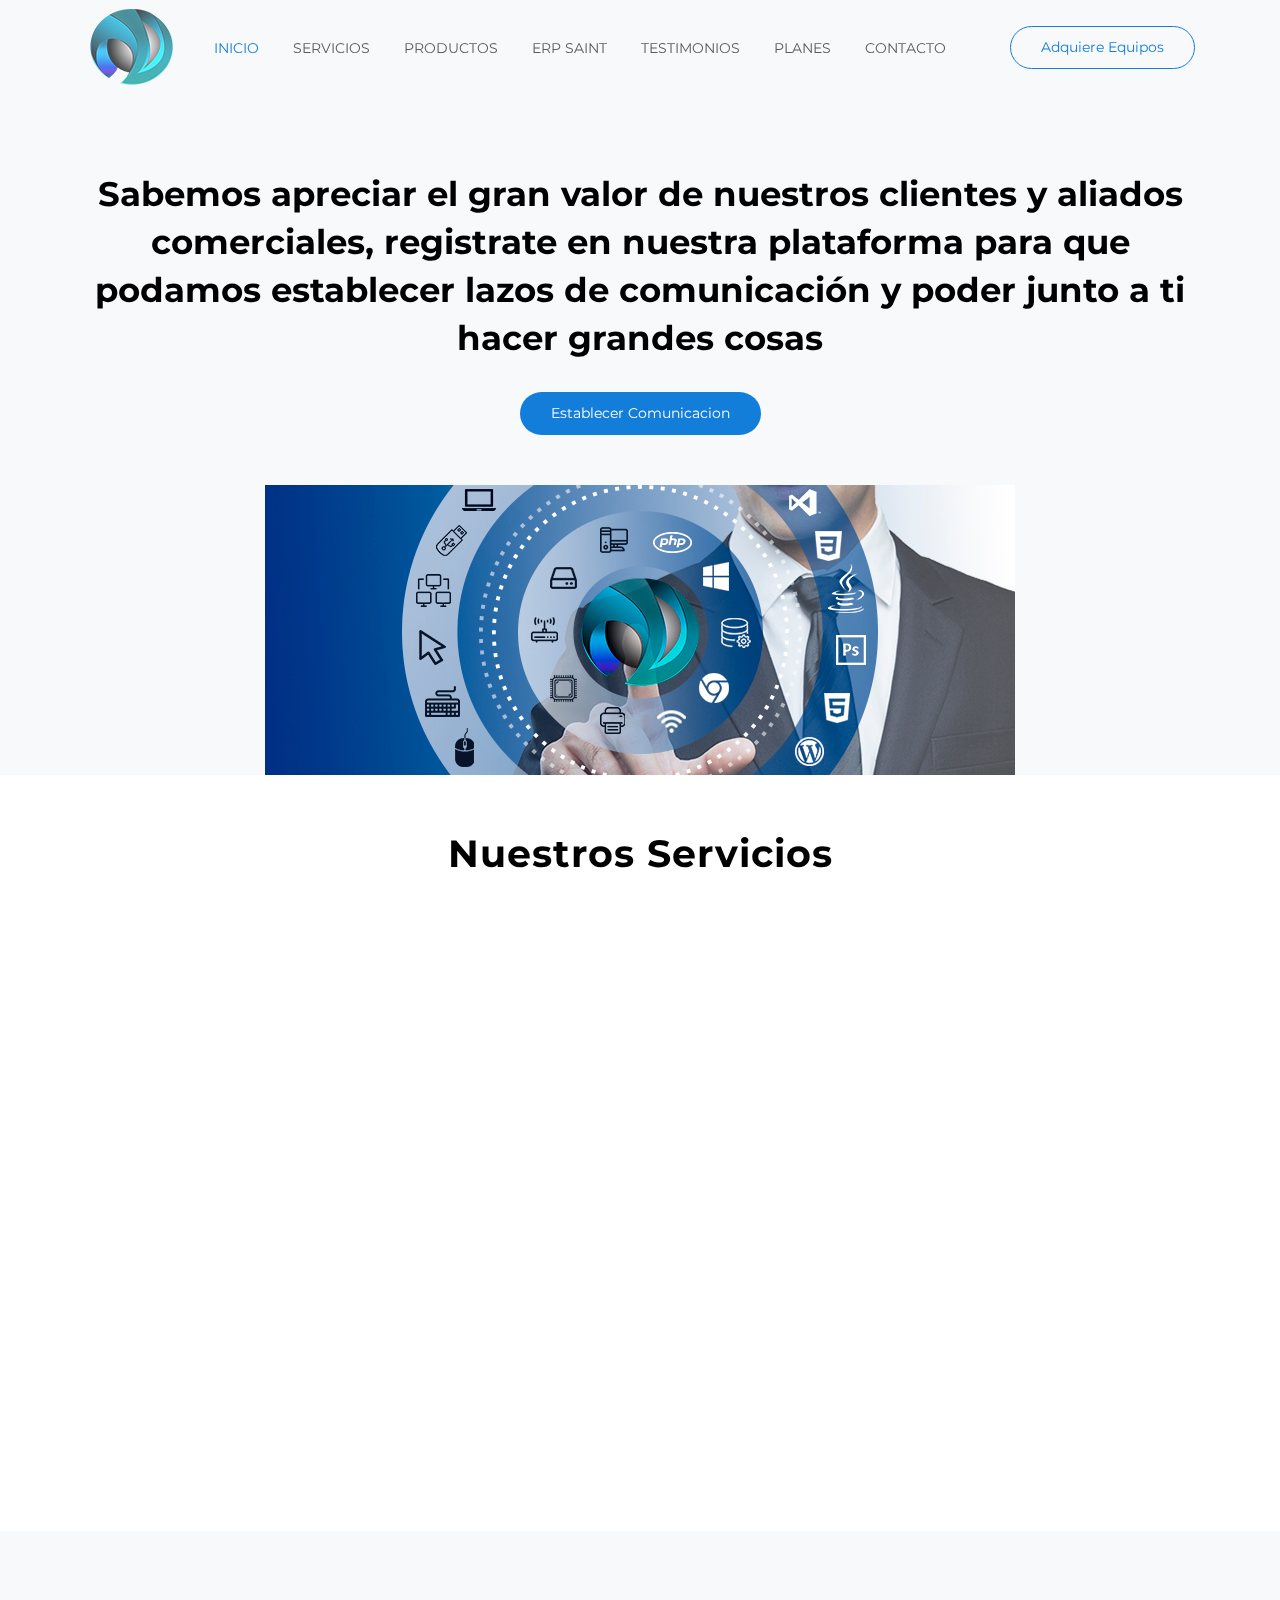
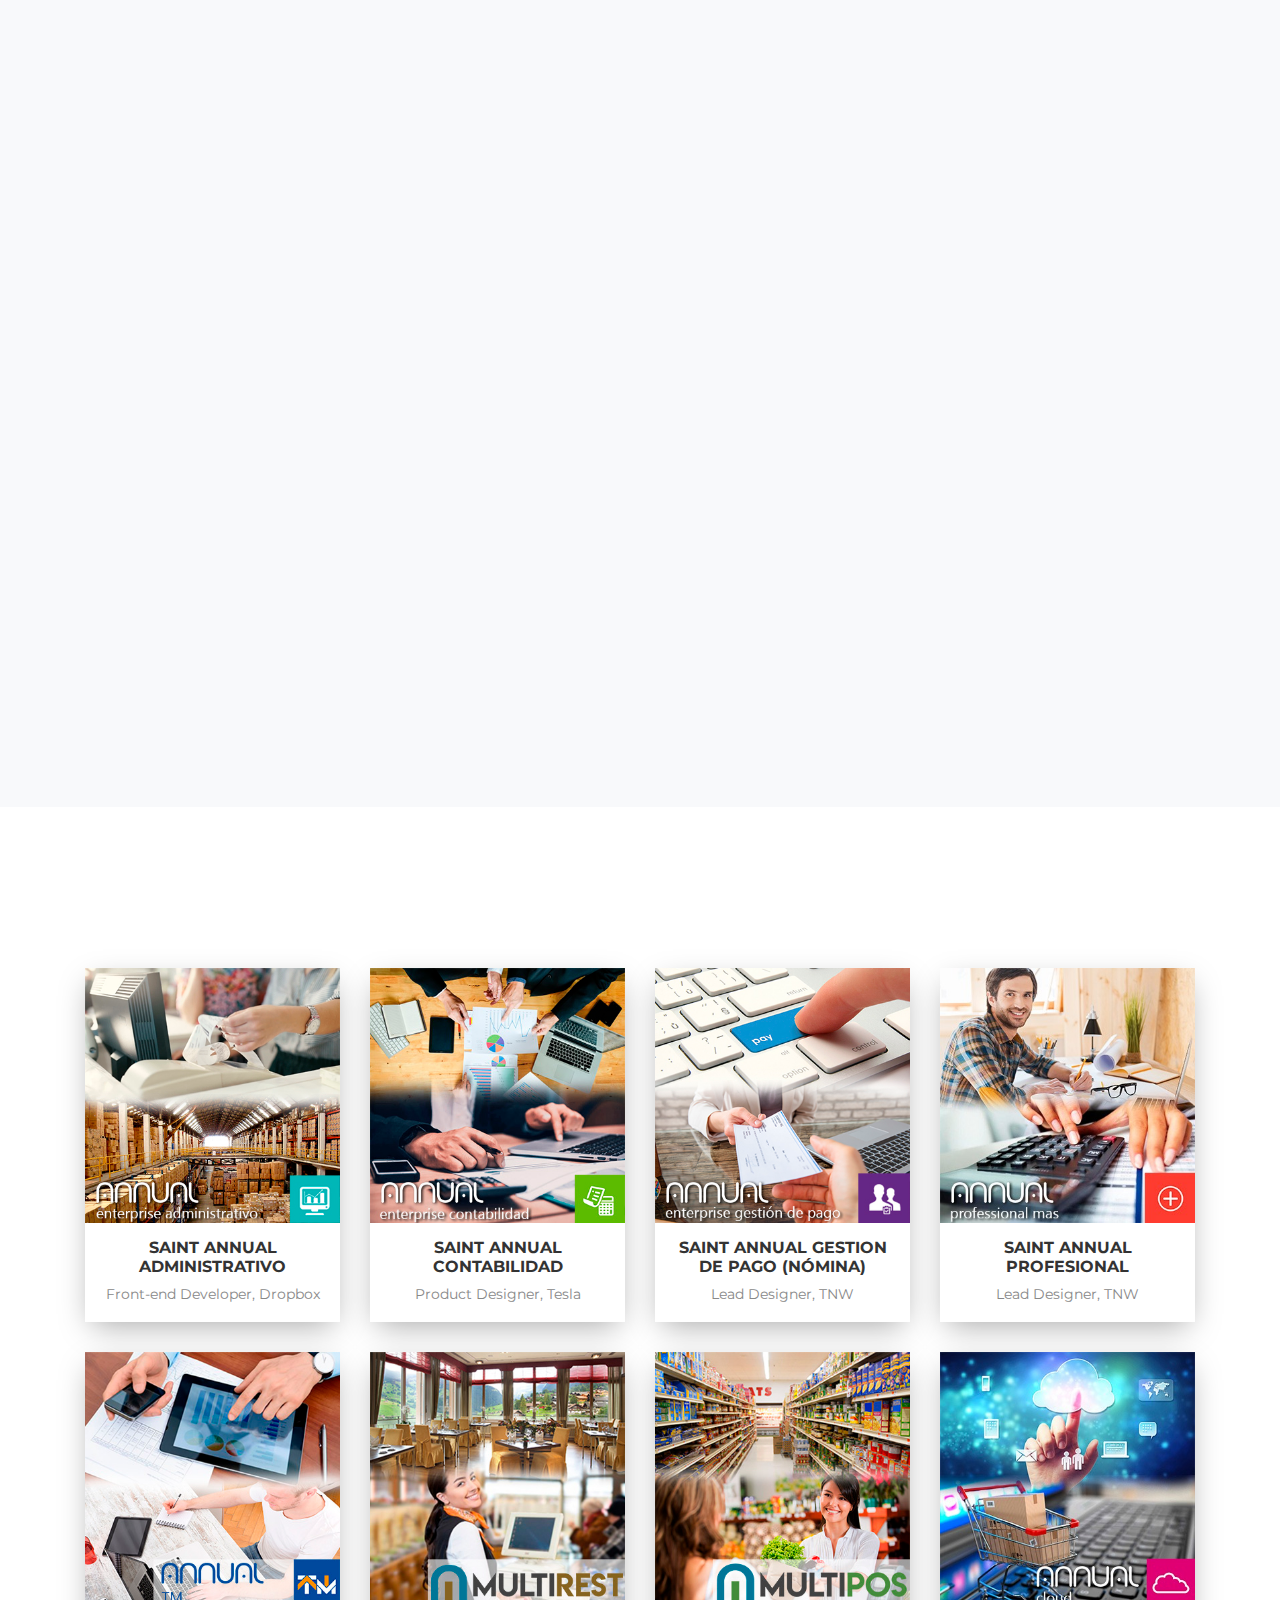
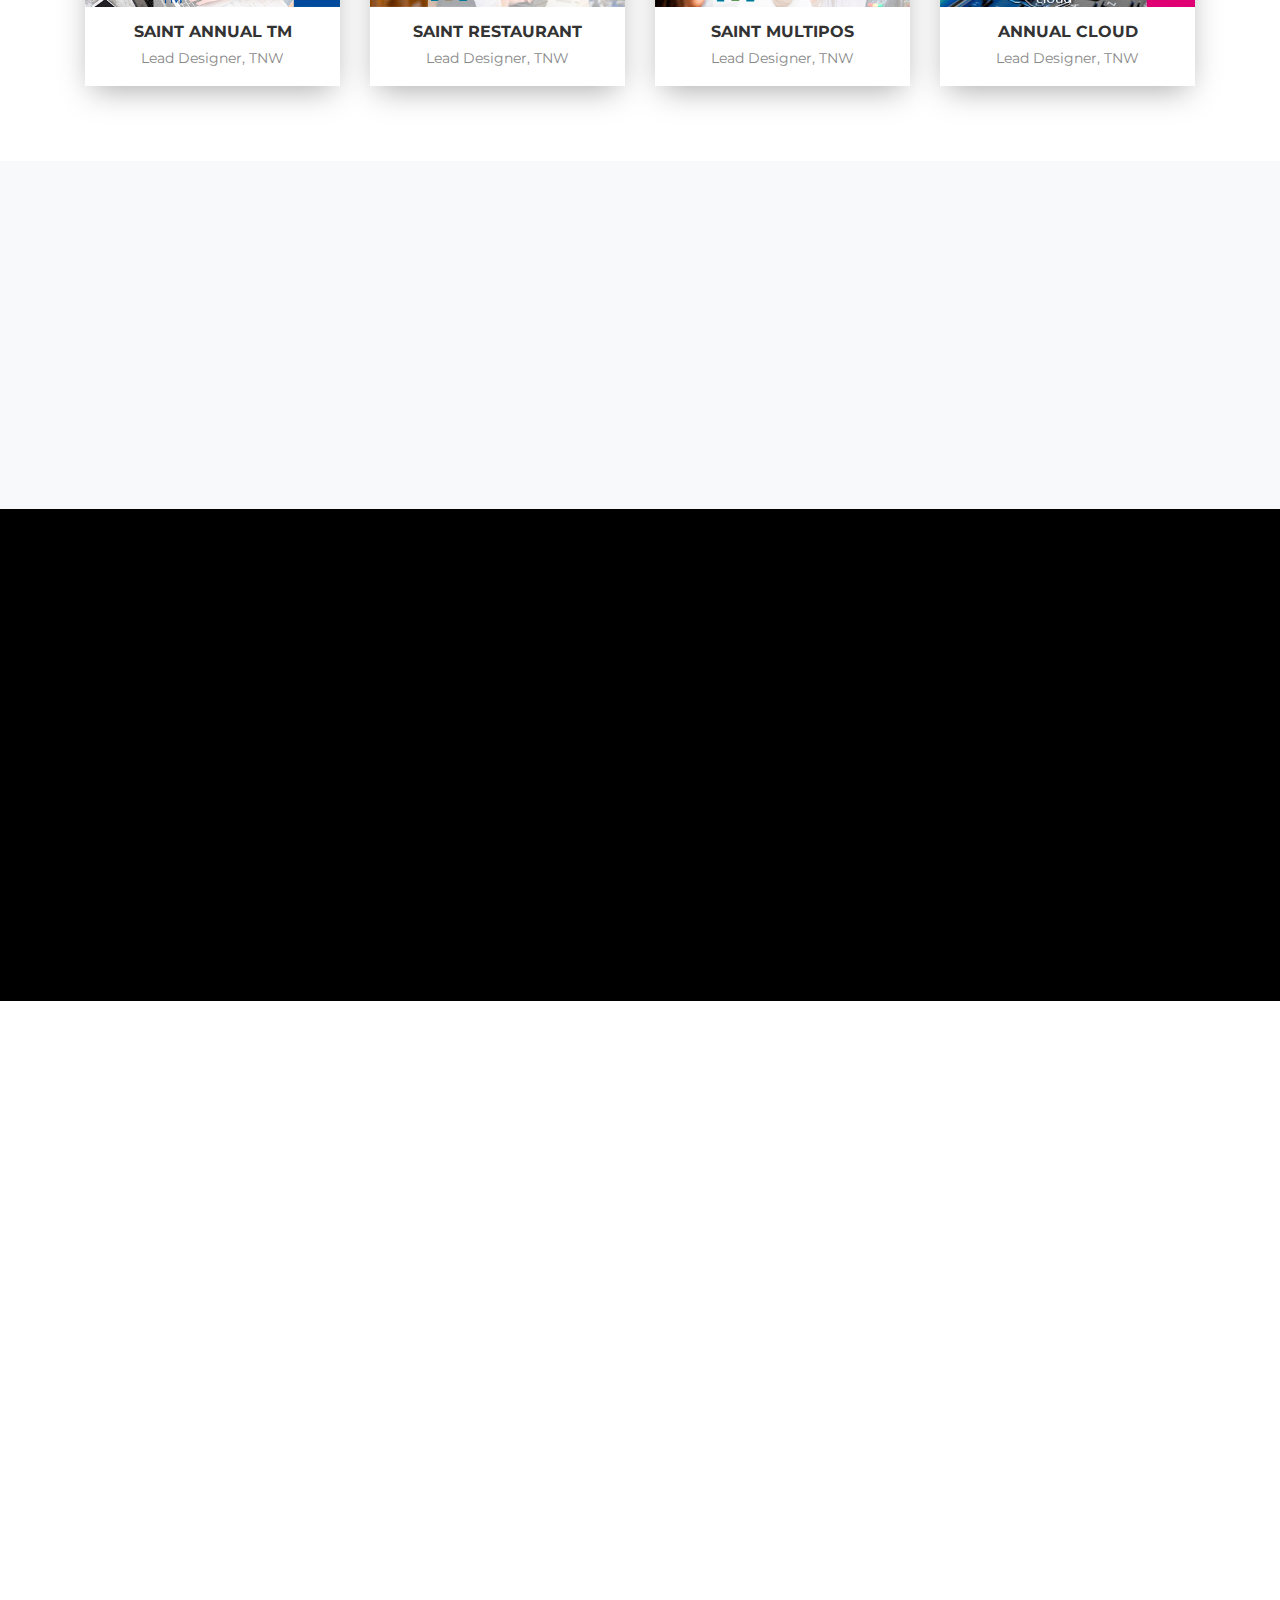
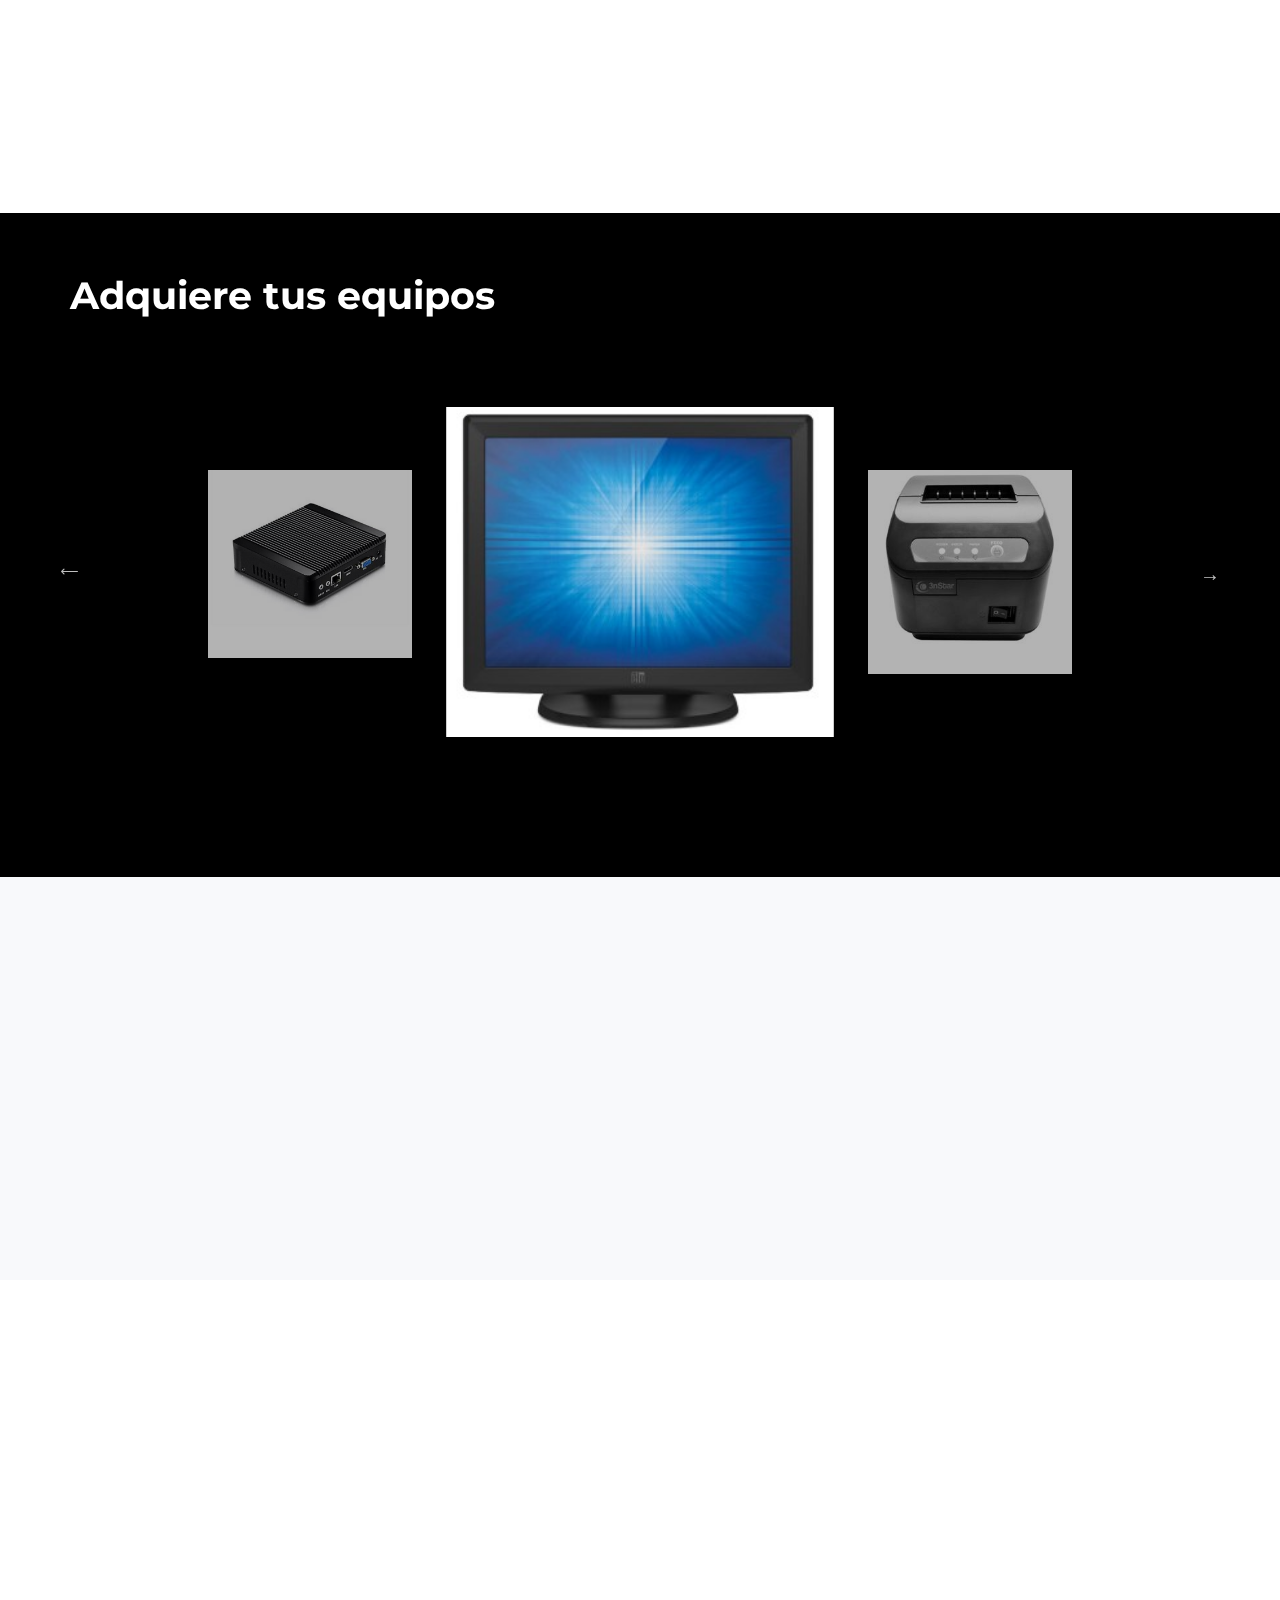
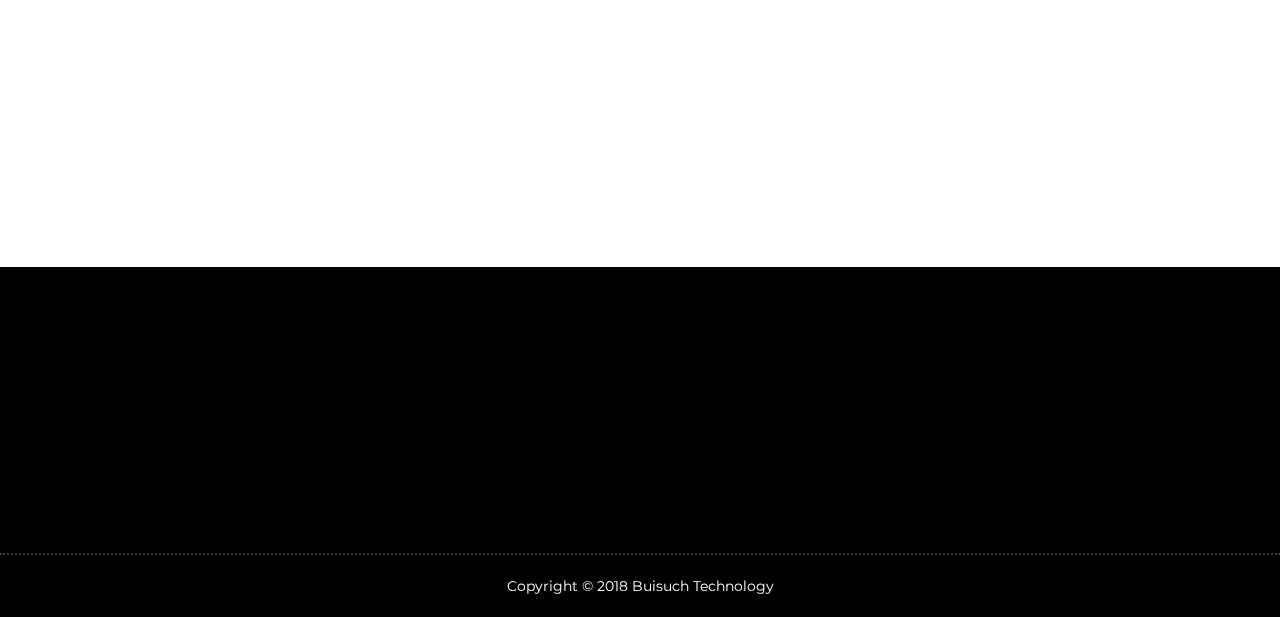
<file: index.html>
<!DOCTYPE html>
<html lang="es">
  <head>
    <!-- Required meta tags -->
    <meta charset="utf-8">
    <meta name="viewport" content="width=device-width, initial-scale=1, shrink-to-fit=no">

    <title>Buisuch Technology</title>

    <!-- Bootstrap CSS -->
    <link rel="icon" type="image/png" sizes="16x16" href="assets/img/favicon.png">
    <link rel="stylesheet" type="text/css" href="assets/css/bootstrap.min.css" >
    <!-- Icon -->
    <link rel="stylesheet" type="text/css" href="assets/fonts/line-icons.css">
    <!-- Slicknav -->
    <link rel="stylesheet" type="text/css" href="assets/css/slicknav.css">
    <!-- Owl carousel -->
    <link rel="stylesheet" type="text/css" href="assets/css/owl.carousel.min.css">
    <link rel="stylesheet" type="text/css" href="assets/css/owl.theme.css">
    <!-- Slick Slider -->
    <link rel="stylesheet" type="text/css" href="assets/css/slick.css" >
    <link rel="stylesheet" type="text/css" href="assets/css/slick-theme.css" >
    <!-- Animate -->
    <link rel="stylesheet" type="text/css" href="assets/css/animate.css">
    <!-- Main Style -->
    <link rel="stylesheet" type="text/css" href="assets/css/main.css">
    <!-- Responsive Style -->
    <link rel="stylesheet" type="text/css" href="assets/css/responsive.css">

  <!-- Weglot Traduction script -->
 <script type="text/javascript" src="https://cdn.weglot.com/weglot.min.js"></script>
<script>
	Weglot.setup({
	  api_key: 'wg_f9929610dac95f2145951556be9a90203',
	  originalLanguage: 'es',
	  destinationLanguages : 'en',
    styleOpt:{
        fullname: false,
        withname: false,
        is_dropdown: false,
        classF: "wg-flags flag-3"},
        containerCss: "",
     target: ".site-header__section--title",
     sibling: null
  });
</script>
<!-- Weglot Traduction script end -->

<!--
  ##Device = Desktops
  ##Screen = 1281px to higher resolution desktops
-->
<style type="text/css" media="screen">
@media only screen and (min-width: 1281px)
{
  .wg-default .wg-list
  {
    margin-bottom: 726px;
    margin-right: 100px;
  }
}
</style>

<!--
##Device = Laptops, Desktops
##Screen = B/w 1025px to 1280px
-->
<style type="text/css" media="screen">
@media (min-width: 1025px) and (max-width: 1280px)
{
  .wg-default .wg-list
  {
    margin-bottom: 627px;
    margin-right: -26px;
  }
  .country-selector ul
  {
    margin: 0 0 0 -24px;
  }


}
</style>
<!-- Weglot Traduction style end -->
  </head>


  <body>

    <!-- Header Area wrapper Starts -->
    <header id="header-wrap">
      <!-- Navbar Start -->
      <nav class="navbar navbar-expand-lg fixed-top scrolling-navbar indigo">
        <div class="container">
          <!-- Brand and toggle get grouped for better mobile display -->
          <div class="navbar-header">
            <button class="navbar-toggler" type="button" data-toggle="collapse" data-target="#main-navbar" aria-controls="main-navbar" aria-expanded="false" aria-label="Toggle navigation">
              <span class="navbar-toggler-icon"></span>
              <span class="icon-menu"></span>
              <span class="icon-menu"></span>
              <span class="icon-menu"></span>
            </button>
            <a href="index.html" class="navbar-brand"><img src="assets/img/logob.png" alt=""></a>
          </div>
          <div class="collapse navbar-collapse" id="main-navbar">
            <ul class="navbar-nav mr-auto w-100 justify-content-left clearfix">
              <li class="nav-item active">
                <a class="nav-link" href="#hero-area">
                  Inicio
                </a>
              </li>
              <li class="nav-item">
                <a class="nav-link" href="#services">
                  Servicios
                </a>
              </li>
              <li class="nav-item">
                <a class="nav-link" href="#feature">
                  Productos
                </a>
              </li>
              <li class="nav-item">
                <a class="nav-link" href="#team">
                  ERP Saint
                </a>
              </li>
              <li class="nav-item">
                <a class="nav-link" href="#testimonial">
                  Testimonios
                </a>
              </li>
              <li class="nav-item">
                <a class="nav-link" href="#pricing">
                  Planes
                </a>
              </li>
              <li class="nav-item">
                <a class="nav-link" href="#contact">
                  Contacto
                </a>
              </li>
            </ul>
            <div class="btn-sing float-right">
              <a class="btn btn-border" href="#equipos">Adquiere Equipos</a>
            </div>
          </div>
        </div>

        <!-- Mobile Menu Start -->
        <ul class="mobile-menu navbar-nav">
          <li>
            <a class="page-scroll" href="#hero-area">
              Inicio
            </a>
          </li>
          <li>
            <a class="page-scroll" href="#services">
              Servicios
            </a>
          </li>
          <li>
            <a class="page-scroll" href="#feature">
              Productos
            </a>
          </li>
          <li>
            <a class="page-scroll" href="#team">
              ERP Saint
            </a>
          </li>
          <li>
            <a class="page-scroll" href="#testimonial">
              Testimonios
            </a>
          </li>
          <li>
            <a class="page-scroll" href="#pricing">
              Planes
            </a>
          </li>
          <li>
            <a class="page-scroll" href="#contact">
              Contacto
            </a>
          </li>
        </ul>
        <!-- Mobile Menu End -->

      </nav>
      <!-- Navbar End -->

      <!-- Hero Area Start -->
      <div id="hero-area" class="hero-area-bg">
        <div class="overlay"></div>
        <div class="container">
          <div class="row">
            <div class="col-md-12 col-sm-12">
              <div class="contents text-center">
                <h4 class="head-title wow fadeInUp">Sabemos apreciar el gran valor de nuestros clientes y aliados comerciales, registrate en nuestra plataforma para que podamos establecer lazos de comunicación y poder junto a ti hacer grandes cosas</h4>
                <div class="header-button wow fadeInUp" data-wow-delay="0.3s">
                  <a href="#" class="btn btn-common">Establecer Comunicacion</a>
                </div>
              </div>
              <div class="img-thumb text-center wow fadeInUp" data-wow-delay="0.6s">
                <img class="img-fluid" src="assets/img/feature/banner.jpg" alt="">
              </div>
            </div>
          </div>
        </div>
      </div>
      <!-- Hero Area End -->

    </header>
    <!-- Header Area wrapper End -->

    <!-- Services Section Start -->
    <section id="services" class="section-padding">
      <div class="container">
        <div class="section-header text-center">
          <h2 class="section-title wow fadeInDown" data-wow-delay="0.3s">Nuestros Servicios</h2>
        </div>
        <div class="row">
          <!-- Services item -->
          <div class="col-md-6 col-lg-4 col-xs-12">
            <div class="services-item wow fadeInRight" data-wow-delay="0.3s">
              <div class="icon">
                <i class="lni-briefcase"></i>
              </div>
              <div class="services-content">
                <h3><a href="#">Asesoria IT</a></h3>
                <p>Te ayudamos a tomar decisiones, tanto de compra de nuevos equipos como de linea tecnológica de negocio. Por eso, si tienes alguna duda o quieries iniciar un nuevo camino, puedes contactarnos para elegir la opción correcta.</p>
              </div>
            </div>
          </div>
          <!-- Services item -->
          <div class="col-md-6 col-lg-4 col-xs-12">
            <div class="services-item wow fadeInRight" data-wow-delay="0.6s">
              <div class="icon">
                <i class="lni-world"></i>
              </div>
              <div class="services-content">
                <h3><a href="#">Diseño de Páginas Web</a></h3>
                <p>Creamos tu sitio Web Profesional para que tu empresa se encuentre en Internet y asi logres captar mas clientes por lo tanto mas ventas.</p>
              </div>
            </div>
          </div>
          <!-- Services item -->
          <div class="col-md-6 col-lg-4 col-xs-12">
            <div class="services-item wow fadeInRight" data-wow-delay="0.9s">
              <div class="icon">
                <i class="lni-pencil-alt"></i>
              </div>
              <div class="services-content">
                <h3><a href="#">Desarrollos a la medida</a></h3>
                <p>Te ofrecemos el dessarrollo de aplicaciones para satisfacer tus necesidades de información y/o procesamiento, todo esto adecuado 100% a lo que se requiera</p>
              </div>
            </div>
          </div>
          <!-- Services item -->
          <div class="col-md-6 col-lg-4 col-xs-12">
            <div class="services-item wow fadeInRight" data-wow-delay="1.2s">
              <div class="icon">
                <i class="lni-cloud-check"></i>
              </div>
              <div class="services-content">
                <h3><a href="#">Respaldos en la nube</a></h3>
                <p>No pongas en riesgo tu información te ofrecemos respaldos de tus datos en servidores en la nube</p>
              </div>
            </div>
          </div>
          <!-- Services item -->
          <div class="col-md-6 col-lg-4 col-xs-12">
            <div class="services-item wow fadeInRight" data-wow-delay="1.5s">
              <div class="icon">
                <i class="lni-laptop-phone"></i>
              </div>
              <div class="services-content">
                <h3><a href="#">Mantenimiento de Equipos</a></h3>
                <p>Ofrecemos mantenimiento a tus equipos de computo, recuerda que de esto depende la vida util de tu dispositivo, por lo tanto debes colocarlos en buenas manos para el mantenimiento</p>
              </div>
            </div>
          </div>
          <!-- Services item -->
          <div class="col-md-6 col-lg-4 col-xs-12">
            <div class="services-item wow fadeInRight" data-wow-delay="1.8s">
              <div class="icon">
                <i class="lni-instagram"></i>
              </div>
              <div class="services-content">
                <h3><a href="#">Manejo de Redes Sociales</a></h3>
                <p>Administramos tu presencia en las redes sociales para fortalecer la influencia de tu marca y tus productos</p>
              </div>
            </div>
          </div>
        </div>
      </div>
    </section>
    <!-- Services Section End -->


    <!-- Feature Section Start -->
    <div id="feature">
      <div class="container-fluid">
        <div class="row">
          <div class="col-lg-6 col-md-12 col-sm-12">
            <div class="text-wrapper">
              <div>
                <h2 class="title-hl wow fadeInLeft" data-wow-delay="0.3s">Nuestros Productos</h2>
                <div class="row">
                  <div class="col-md-6 col-sm-6">
                    <div class="features-box wow fadeInLeft" data-wow-delay="0.3s">
                      <div class="features-icon">
                        <img src="assets/img/logos/fulle.png" alt="" width="48px">
                      </div>
                      <div class="features-content">
                        <h4>
                          Full Edition
                        </h4>
                        <p>
                          Permite modificar documentos de Saint Enterprise Administrativo.
                          En los modulos, ventas, compras, bancos. <a href="#">Ver mas</a>
                        </p>
                      </div>
                    </div>
                  </div>
                  <div class="col-md-6 col-sm-6">
                    <div class="features-box wow fadeInLeft" data-wow-delay="0.6s">
                      <div class="features-icon">
                        <img src="assets/img/logos/AMPS.png" alt="" width="48px">
                      </div>
                      <div class="features-content">
                        <h4>
                          AMPS
                        </h4>
                        <p>
                          Modifica Precios de Manera masiva, realiza operaciones de inventario de manera mas sencilla. Entre otras funciones relacionadas con productos. <a href="#">Ver mas</a>
                        </p>
                      </div>
                    </div>
                  </div>
                  <div class="col-md-6 col-sm-6">
                    <div class="features-box wow fadeInLeft" data-wow-delay="0.9s">
                      <div class="features-icon">
                       <img src="assets/img/logos/FTP.png" alt="" width="48px">
                      </div>
                      <div class="features-content">
                        <h4>
                          FTPMall
                        </h4>
                        <p>
                          Envia información de tus ventas a la administración de tu plaza o centro comercial de manera fácil y rapida. <a href="#">Ver mas</a>
                        </p>
                      </div>
                    </div>
                  </div>
                  <div class="col-md-6 col-sm-6">
                    <div class="features-box wow fadeInLeft" data-wow-delay="1.2s">
                      <div class="features-icon">
                        <img src="assets/img/logos/mrp.png" alt="" width="48px">
                      </div>
                      <div class="features-content">
                        <h4>
                          Total MRP
                        </h4>
                        <p>
                          El módulo de producción le ayuda a administrar los recursos para lograr mayor eficiencia en sus operaciones de fabricación partiendo de una materia prima y generando un producto terminado. <a href="#">Ver mas</a>
                        </p>
                      </div>
                    </div>
                  </div>
                  <div class="col-md-6 col-sm-6">
                    <div class="features-box wow fadeInLeft" data-wow-delay="1.5s">
                      <div class="features-icon">
                        <img src="assets/img/logos/fullv.png" alt="" width="48px">
                      </div>
                      <div class="features-content">
                        <h4>
                          Full Visor
                        </h4>
                        <p>
                          Realiza seguimiento de las operaciones de tu empresa cuando y donde estes desde tu dispositivo movil. <a href="#">Ver mas</a>
                        </p>
                      </div>
                    </div>
                  </div>
                  <div class="col-md-6 col-sm-6">
                    <div class="features-box wow fadeInLeft" data-wow-delay="1.8s">
                      <div class="features-icon">
                        <img src="assets/img/logos/simplit.png" alt="" width="48px">
                      </div>
                      <div class="features-content">
                        <h4>
                          SimplitPOS
                        </h4>
                        <p>
                          Maneja tu sistema y punto de venta desde cualquier lugar y/o cualquier dispositivo a través de la web. <a href="#">Ver mas</a>
                        </p>
                      </div>
                    </div>
                  </div>
                </div>
              </div>
            </div>
          </div>
          <div class="col-lg-6 col-md-12 col-sm-12 padding-none">
            <div class="wow fadeInRight" data-wow-delay="0.3s">
              <img src="assets/img/feature/collage.png" alt="" class="img-fluid" style="margin-top:50px;">
            </div>
          </div>
        </div>
      </div>
    </div>
    <!-- Feature Section End -->

    <!-- Team Section Start -->
    <section id="team" class="section-padding text-center">
      <div class="container">
        <div class="row">
          <div class="col-12">
            <div class="section-header text-center">
              <h2 class="section-title wow fadeInDown" data-wow-delay="0.3s">ERP Saint</h2>
            </div>
          </div>
        </div>
        <div class="row">
          <div class="col-sm-6 col-md-4 col-lg-3">
            <!-- Team Item Starts -->
            <div class="team-item text-center">
              <div class="team-img">
                <img class="img-fluid" src="assets/img/team/admin.jpg" alt="">
                <div class="team-overlay">
                  <div class="overlay-social-icon text-center">
                    <ul class="social-icons">
                      <li><a href="#"><i class="lni-facebook-filled" aria-hidden="true"></i></a></li>
                      <li><a href="#"><i class="lni-twitter-filled" aria-hidden="true"></i></a></li>
                      <li><a href="#"><i class="lni-instagram-filled" aria-hidden="true"></i></a></li>
                    </ul>
                  </div>
                </div>
              </div>
              <div class="info-text">
                <h3><a href="#">Saint Annual Administrativo</a></h3>
                <p>Front-end Developer, Dropbox</p>
              </div>
            </div>
            <!-- Team Item Ends -->
          </div>
          <div class="col-sm-6 col-md-4 col-lg-3">
            <!-- Team Item Starts -->
            <div class="team-item text-center">
              <div class="team-img">
                <img class="img-fluid" src="assets/img/team/contab.jpg" alt="">
                <div class="team-overlay">
                  <div class="overlay-social-icon text-center">
                    <ul class="social-icons">
                      <li><a href="#"><i class="lni-facebook-filled" aria-hidden="true"></i></a></li>
                      <li><a href="#"><i class="lni-twitter-filled" aria-hidden="true"></i></a></li>
                      <li><a href="#"><i class="lni-instagram-filled" aria-hidden="true"></i></a></li>
                    </ul>
                  </div>
                </div>
              </div>
              <div class="info-text">
                <h3><a href="#">Saint Annual Contabilidad</a></h3>
                <p>Product Designer, Tesla</p>
              </div>
            </div>
            <!-- Team Item Ends -->
          </div>

          <div class="col-sm-6 col-md-4 col-lg-3">
            <!-- Team Item Starts -->
            <div class="team-item text-center">
              <div class="team-img">
                <img class="img-fluid" src="assets/img/team/nomina.jpg" alt="">
                <div class="team-overlay">
                  <div class="overlay-social-icon text-center">
                    <ul class="social-icons">
                      <li><a href="#"><i class="lni-facebook-filled" aria-hidden="true"></i></a></li>
                      <li><a href="#"><i class="lni-twitter-filled" aria-hidden="true"></i></a></li>
                      <li><a href="#"><i class="lni-instagram-filled" aria-hidden="true"></i></a></li>
                    </ul>
                  </div>
                </div>
              </div>
              <div class="info-text">
                <h3><a href="#">Saint Annual Gestion de Pago (Nómina)</a></h3>
                <p>Lead Designer, TNW</p>
              </div>
            </div>
            <!-- Team Item Ends -->
          </div>

          <div class="col-sm-6 col-md-4 col-lg-3">
            <!-- Team Item Starts -->
            <div class="team-item text-center">
              <div class="team-img">
                <img class="img-fluid" src="assets/img/team/pmas.png" alt="">
                <div class="team-overlay">
                  <div class="overlay-social-icon text-center">
                    <ul class="social-icons">
                      <li><a href="#"><i class="lni-facebook-filled" aria-hidden="true"></i></a></li>
                      <li><a href="#"><i class="lni-twitter-filled" aria-hidden="true"></i></a></li>
                      <li><a href="#"><i class="lni-instagram-filled" aria-hidden="true"></i></a></li>
                    </ul>
                  </div>
                </div>
              </div>
              <div class="info-text">
                <h3><a href="#">Saint Annual Profesional</a></h3>
                <p>Lead Designer, TNW</p>
              </div>
            </div>
            <!-- Team Item Ends -->
          </div>

          <div class="col-sm-6 col-md-4 col-lg-3">
            <!-- Team Item Starts -->
            <div class="team-item text-center">
              <div class="team-img">
                <img class="img-fluid" src="assets/img/team/tm.jpg" alt="">
                <div class="team-overlay">
                  <div class="overlay-social-icon text-center">
                    <ul class="social-icons">
                      <li><a href="#"><i class="lni-facebook-filled" aria-hidden="true"></i></a></li>
                      <li><a href="#"><i class="lni-twitter-filled" aria-hidden="true"></i></a></li>
                      <li><a href="#"><i class="lni-instagram-filled" aria-hidden="true"></i></a></li>
                    </ul>
                  </div>
                </div>
              </div>
              <div class="info-text">
                <h3><a href="#">Saint Annual TM</a></h3>
                <p>Lead Designer, TNW</p>
              </div>
            </div>
            <!-- Team Item Ends -->
          </div>

          <div class="col-sm-6 col-md-4 col-lg-3">
            <!-- Team Item Starts -->
            <div class="team-item text-center">
              <div class="team-img">
                <img class="img-fluid" src="assets/img/team/multirest.jpg" alt="">
                <div class="team-overlay">
                  <div class="overlay-social-icon text-center">
                    <ul class="social-icons">
                      <li><a href="#"><i class="lni-facebook-filled" aria-hidden="true"></i></a></li>
                      <li><a href="#"><i class="lni-twitter-filled" aria-hidden="true"></i></a></li>
                      <li><a href="#"><i class="lni-instagram-filled" aria-hidden="true"></i></a></li>
                    </ul>
                  </div>
                </div>
              </div>
              <div class="info-text">
                <h3><a href="#">Saint Restaurant</a></h3>
                <p>Lead Designer, TNW</p>
              </div>
            </div>
            <!-- Team Item Ends -->
          </div>

          <div class="col-sm-6 col-md-4 col-lg-3">
            <!-- Team Item Starts -->
            <div class="team-item text-center">
              <div class="team-img">
                <img class="img-fluid" src="assets/img/team/multipos.jpg" alt="">
                <div class="team-overlay">
                  <div class="overlay-social-icon text-center">
                    <ul class="social-icons">
                      <li><a href="#"><i class="lni-facebook-filled" aria-hidden="true"></i></a></li>
                      <li><a href="#"><i class="lni-twitter-filled" aria-hidden="true"></i></a></li>
                      <li><a href="#"><i class="lni-instagram-filled" aria-hidden="true"></i></a></li>
                    </ul>
                  </div>
                </div>
              </div>
              <div class="info-text">
                <h3><a href="#">Saint MultiPOS</a></h3>
                <p>Lead Designer, TNW</p>
              </div>
            </div>
            <!-- Team Item Ends -->
          </div>
          <div class="col-sm-6 col-md-4 col-lg-3">
            <!-- Team Item Starts -->
            <div class="team-item text-center">
              <div class="team-img">
                <img class="img-fluid" src="assets/img/team/cloud.png" alt="">
                <div class="team-overlay">
                  <div class="overlay-social-icon text-center">
                    <ul class="social-icons">
                      <li><a href="#"><i class="lni-facebook-filled" aria-hidden="true"></i></a></li>
                      <li><a href="#"><i class="lni-twitter-filled" aria-hidden="true"></i></a></li>
                      <li><a href="#"><i class="lni-instagram-filled" aria-hidden="true"></i></a></li>
                    </ul>
                  </div>
                </div>
              </div>
              <div class="info-text">
                <h3><a href="#">Annual Cloud</a></h3>
                <p>Lead Designer, TNW</p>
              </div>
            </div>
            <!-- Team Item Ends -->
          </div>
        </div>
      </div>
    </section>
    <!-- Team Section End -->

    <!-- Clients Section Start -->
    <div id="clients" class="section-padding">
      <div class="container">
        <div class="section-header text-center">
          <h2 class="section-title wow fadeInDown" data-wow-delay="0.3s">Algunos clientes</h2>
        </div>
        <div class="row text-align-">
          <div class="col-lg-3 col-md-3 col-xs-12 wow fadeInUp" data-wow-delay="0.3s">
            <div class="client-item-wrapper">
              <img class="img-fluid" src="assets/img/clients/rosylec.jpg" alt="">
            </div>
          </div>
          <div class="col-lg-3 col-md-3 col-xs-12 wow fadeInUp" data-wow-delay="0.6s">
            <div class="client-item-wrapper">
              <img class="img-fluid" src="assets/img/clients/naguara.jpg" alt="">
            </div>
          </div>
          <div class="col-lg-3 col-md-3 col-xs-12 wow fadeInUp" data-wow-delay="0.9s">
            <div class="client-item-wrapper">
              <img class="img-fluid" src="assets/img/clients/brand9.png" alt="">
            </div>
          </div>
          <div class="col-lg-3 col-md-3 col-xs-12 wow fadeInUp" data-wow-delay="1.2s">
            <div class="client-item-wrapper">
              <img class="img-fluid"  src="assets/img/clients/gyros.jpg" alt="">
            </div>
          </div>
        </div>
      </div>
    </div>
    <!-- Clients Section End -->

    <!-- Testimonial Section Start -->
    <section id="testimonial" class="testimonial section-padding">
      <div class="container">
        <div class="row justify-content-center">
          <div class="col-lg-7 col-md-12 col-sm-12 col-xs-12">
            <div id="testimonials" class="owl-carousel wow fadeInUp" data-wow-delay="1.2s">
              <div class="item">
                <div class="testimonial-item">
                  <div class="content">
                    <p class="description">Holisticly empower leveraged ROI whereas effective web-readiness. Completely enable emerging meta-services with cross-platform web services. Quickly initiate inexpensive total linkage rather than extensible scenarios. Holisticly empower leveraged ROI whereas effective web-readiness. </p>
                  </div>
                  <div class="img-thumb">
                    <img src="assets/img/testimonial/img1.jpg" alt="">
                  </div>
                  <div class="info">
                    <h2><a href="#">D’ Gourmet Rosylec</a></h2>
                    <h3><a href="#">D’ Gourmet Rosylec</a></h3>
                  </div>
                </div>
              </div>
              <div class="item">
                <div class="testimonial-item">
                  <div class="content">
                    <p class="description">Holisticly empower leveraged ROI whereas effective web-readiness. Completely enable emerging meta-services with cross-platform web services. Quickly initiate inexpensive total linkage rather than extensible scenarios. Holisticly empower leveraged ROI whereas effective web-readiness. </p>
                  </div>
                  <div class="img-thumb">
                    <img src="assets/img/testimonial/img2.jpg" alt="">
                  </div>
                  <div class="info">
                    <h2><a href="#">Alimentos del Caribe GOMO</a></h2>
                    <h3><a href="#">Alimentos del Caribe GOMO</a></h3>
                  </div>
                </div>
              </div>
              <div class="item">
                <div class="testimonial-item">
                  <div class="content">
                    <p class="description">Holisticly empower leveraged ROI whereas effective web-readiness. Completely enable emerging meta-services with cross-platform web services. Quickly initiate inexpensive total linkage rather than extensible scenarios. Holisticly empower leveraged ROI whereas effective web-readiness. </p>
                  </div>
                  <div class="img-thumb">
                    <img src="assets/img/testimonial/img3.jpg" alt="">
                  </div>
                  <div class="info">
                    <h2><a href="#">Truck Stop</a></h2>
                    <h3><a href="#">Truck Stop</a></h3>
                  </div>
                </div>
              </div>
              <div class="item">
                <div class="testimonial-item">
                  <div class="content">
                    <p class="description">Holisticly empower leveraged ROI whereas effective web-readiness. Completely enable emerging meta-services with cross-platform web services. Quickly initiate inexpensive total linkage rather than extensible scenarios. Holisticly empower leveraged ROI whereas effective web-readiness. </p>
                  </div>
                  <div class="img-thumb">
                    <img src="assets/img/testimonial/img4.png" alt="">
                  </div>
                  <div class="info">
                    <h2><a href="#">Galaxy Chef</a></h2>
                    <h3><a href="#">Galaxy Chef</a></h3>
                  </div>
                </div>
              </div>
              <div class="item">
                <div class="testimonial-item">
                  <div class="content">
                    <p class="description">Holisticly empower leveraged ROI whereas effective web-readiness. Completely enable emerging meta-services with cross-platform web services. Quickly initiate inexpensive total linkage rather than extensible scenarios. Holisticly empower leveraged ROI whereas effective web-readiness. </p>
                  </div>
                  <div class="img-thumb">
                    <img src="assets/img/testimonial/img5.png" alt="">
                  </div>
                  <div class="info">
                    <h2><a href="#">SAEL</a></h2>
                    <h3><a href="#">SAEL</a></h3>
                  </div>
                </div>
              </div>
            </div>
          </div>
        </div>
      </div>
    </section>
    <!-- Testimonial Section End -->

    <!-- Pricing section Start -->
    <section id="pricing" class="section-padding">
      <div class="container">
        <div class="row">
          <div class="col-lg-3 col-md-4 col-xs-12">
            <div class="table wow fadeInUp" data-wow-delay="1.3s">
              <div class="title">
                <h3>Básico</h3>
              </div>
               <div class="pricing-header">
                  <p class="price-value">$ 59.99 <span>/ Mes</span></p>
               </div>
              <ul class="description">
                <li>Facturación</li>
                <li>Control Cajas</li>
                <li>Cuentas por Cobrar</li>
                <li>Control Inventarios</li>
                <li>Formulario 607</li>
              </ul>
              <a href="basic.html" class="btn btn-common">Contratar</a>
           </div>
          </div>
          <div class="col-lg-3 col-md-4 col-xs-12">
            <div class="table wow fadeInRight" data-wow-delay="1.4s">
              <div class="title">
                <h3>Estandar</h3>
              </div>
               <div class="pricing-header">
                  <p class="price-value">$ 79.99 <span>/ Mes</span></p>
               </div>
              <ul class="description">
                <li>Facturación</li>
                <li>Control Cajas</li>
                <li>Cuentas por Cobrar</li>
                <li>Control Inventarios</li>
                <li>Formulario 607</li>
                <li>Compras</li>
                <li>Control Bancario</li>
                <li>Cuentas por Pagar</li>
                <li>Formulario 606</li>
              </ul>
              <a href="standar.html" class="btn btn-common">Contratar</a>
            </div>
          </div>
          <div class="col-lg-3 col-md-4 col-xs-12">
            <div class="table wow fadeInRight" data-wow-delay="1.5s">
              <div class="title">
                <h3>Contable</h3>
              </div>
               <div class="pricing-header">
                  <p class="price-value">$ 99.99 <span>/ Mes</span></p>
               </div>
              <ul class="description">
                <li>Facturación</li>
                <li>Control Cajas</li>
                <li>Cuentas por Cobrar</li>
                <li>Control Inventarios</li>
                <li>Formulario 607</li>
                <li>Compras</li>
                <li>Control Bancario</li>
                <li>Cuentas por Pagar</li>
                <li>Formulario 606</li>
                <li>Estados Financieros</li>
                <li>Mayor General</li>
                <li>Balance de Comprobacion</li>
              </ul>
              <a href="contab.html" class="btn btn-common">Contratar</a>
            </div>
          </div>
          <div class="col-lg-3 col-md-4 col-xs-12">
            <div class="table wow fadeInRight" data-wow-delay="1.6s">
              <div class="title">
                <h3>Plus</h3>
              </div>
               <div class="pricing-header">
                  <p class="price-value">$ 119.99 <span>/ Mes</span></p>
               </div>
              <ul class="description">
                <li>Facturación</li>
                <li>Control Cajas</li>
                <li>Cuentas por Cobrar</li>
                <li>Control Inventarios</li>
                <li>Formulario 607</li>
                <li>Compras</li>
                <li>Control Bancario</li>
                <li>Cuentas por Pagar</li>
                <li>Formulario 606</li>
                <li>Estados Financieros</li>
                <li>Mayor General</li>
                <li>Balance de Comprobacion</li>
                <li>Nómina</li>
              </ul>
              <a href="plus.html" class="btn btn-common">Contratar</a>
            </div>
          </div>
        </div>
      </div>
    </section>
    <!-- Pricing Table Section End -->

    <!-- Owl Slider Section Start -->
    <section class="sloder-img section-padding" id="equipos">
      <div class="container">
        <div class="row">
          <h4 class="sloder-img">Adquiere tus equipos</h4>
          <div class="col-lg-12 col-md-12 col-sm-12 col-xs-12">
            <div class="slider-center slider">
              <div>
                <a onclick="javascript:verProducto(2);">
                  <img class="img-fluid" src="assets/img/sales/screen1-1.jpg" alt="">
                </a>
              </div>
              <div>
                <a onclick="javascript:verProducto(1);">
                  <img class="img-fluid" src="assets/img/sales/printer1-2.jpg" alt="">
                </a>
              </div>
              <div>
                <a onclick="javascript:verProducto(3);">
                  <img class="img-fluid" src="assets/img/sales/pc1-1.JPG" alt="">
                </a>
              </div>
              <div>
                <a onclick="javascript:verProducto(2);">
                  <img class="img-fluid" src="assets/img/sales/screen1-1.jpg" alt="">
                </a>
              </div>
              <div>
                <a onclick="javascript:verProducto(1);">
                  <img class="img-fluid" src="assets/img/sales/printer1-2.jpg" alt="">
                </a>
              </div>
              <div>
                <a onclick="javascript:verProducto(3);">
                  <img class="img-fluid" src="assets/img/sales/pc1-1.JPG" alt="">
                </a>
              </div>
            </div>
          </div>
        </div>
      </div>
    </section>
    <!-- Owl Slider Section End -->

    <!-- Subscribe Section Start -->
    <section id="Subscribes" class="subscribes section-padding">
      <div class="container">
        <div class="row justify-content-md-center">
          <div class="col-md-10 col-lg-5">
            <h4 class="wow fadeInUp" data-wow-delay="0.3s">¿Quieres saber mas?</h4>
            <p class="wow fadeInUp" data-wow-delay="0.6s">Si quieres conocer mas acerca de nosotros <br> y de nuestros servicios dejanos tu dirección Email, <br>te enviaremos información</p>
            <form for="">
              <div class="subscribe wow fadeInDown" data-wow-delay="0.3s">
                <input type="Email" class="form-control" name="email" placeholder="Dirección de Email">
                <button class="btn-submit" type="submit"><i class="lni-arrow-right"></i></button>
              </div>
            </form>
          </div>
        </div>
      </div>
    </section>
    <!-- Subscribe Section End -->

    <!-- Contact Section Start -->
    <section id="contact" class="section-padding">
      <div class="container">
        <div class="row">
          <div class="col-12">
            <div class="section-header text-center">
              <h2 class="section-title wow fadeInDown" data-wow-delay="0.3s">Contactanos</h2>
            </div>
          </div>
        </div>
        <div class="row contact-form-area wow fadeInUp" data-wow-delay="0.4s">
          <div class="col-md-6 col-lg-6 col-sm-12">
            <div class="contact-block">
              <h2>Formulario de Contacto</h2>
              <form id="contactForm">
                <div class="row">
                  <div class="col-md-6">
                    <div class="form-group">
                      <input type="text" class="form-control" id="name" name="name" placeholder="Nombre" required data-error="Debe colocar su nombre">
                      <div class="help-block with-errors"></div>
                    </div>
                  </div>
                  <div class="col-md-6">
                    <div class="form-group">
                      <input type="text" placeholder="Email" id="email" class="form-control" name="email" required data-error="Debe colocar su email">
                      <div class="help-block with-errors"></div>
                    </div>
                  </div>
                   <div class="col-md-12">
                    <div class="form-group">
                      <input type="text" placeholder="Asunto" id="msg_subject" class="form-control" required data-error="Debe Colocar un Asunto">
                      <div class="help-block with-errors"></div>
                    </div>
                  </div>
                  <div class="col-md-12">
                    <div class="form-group">
                      <textarea class="form-control" id="message" placeholder="Mensaje" rows="5" data-error="Escriba su mensaje" required></textarea>
                      <div class="help-block with-errors"></div>
                    </div>
                    <div class="submit-button">
                      <button class="btn btn-common" id="form-submit" type="submit">Enviar mensaje</button>
                      <div id="msgSubmit" class="h3 text-center hidden"></div>
                      <div class="clearfix"></div>
                    </div>
                  </div>
                </div>
              </form>
            </div>
          </div>
          <div class="col-md-6 col-lg-6 col-sm-12">
            <div class="contact-right-area wow fadeIn">
              <h2>Ubicanos</h2>
              <div class="contact-right">
                <div class="single-contact">
                  <div class="contact-icon">
                    <i class="lni-map-marker"></i>
                  </div>
                  <p>Alma Rosa II calle 22 Nro.5 Santo Domingo Este, República Dominicana</p>
                </div>
                <div class="single-contact">
                  <div class="contact-icon">
                    <i class="lni-envelope"></i>
                  </div>
                  <p>info@buisuch.com</p>
                </div>
                <div class="single-contact">
                  <div class="contact-icon">
                    <i class="lni-phone-handset"></i>
                  </div>
                  <p>+1829 453 8105</p>
                  <p>+1829 732 7915</p>
                </div>
              </div>
            </div>
          </div>
        </div>
      </div>
    </section>
    <!-- Contact Section End -->

    <!-- Map Section Start -->
    <!--<div class="map">
      <div class="containre-fulid">
        <div id="conatiner-map"></div>
      </div>
    </div>-->
    <!-- Map Section End -->

	  <!-- Footer Section Start -->
    <footer id="footer" class="footer-area section-padding">
      <div class="container">
        <div class="container">
          <div class="row">
            <div class="col-lg-3 col-md-6 col-sm-12 col-xs-12 wow fadeInUp" data-wow-delay="0.2s">
              <div class="footer-logo mb-3">
                <img src="assets/img/logo.png" alt="">
              </div>
              Lorem ipsum dolor sit amet, consectetur adipisicing elit. Quisquam excepturi quasi, ipsam voluptatem.
            </div>
            <div class="col-lg-3 col-md-6 col-sm-12 col-xs-12 wow fadeInUp" data-wow-delay="0.4s">
              <h3 class="footer-titel">Company</h3>
              <ul>
                <li><a href="#">Press Releases</a></li>
                <li><a href="#">Mission</a></li>
                <li><a href="#">Strategy</a></li>
              </ul>
            </div>
            <div class="col-lg-3 col-md-6 col-sm-12 col-xs-12 wow fadeInUp" data-wow-delay="0.6s">
              <h3 class="footer-titel">About</h3>
              <ul>
                <li><a href="#">Career</a></li>
                <li><a href="#">Team</a></li>
                <li><a href="#">Clients</a></li>
              </ul>
            </div>
            <div class="col-lg-3 col-md-6 col-sm-12 col-xs-12 wow fadeInUp" data-wow-delay="0.8s">
              <h3 class="footer-titel">Encuentrenos en:</h3>
              <div class="social-icon">
  	            <a class="facebook" href="#"><i class="lni-facebook-filled"></i></a>
  	            <a class="twitter" href="#"><i class="lni-twitter-filled"></i></a>
  	            <a class="instagram" href="#"><i class="lni-instagram-filled"></i></a>
  	            <a class="linkedin" href="#"><i class="lni-linkedin-filled"></i></a>
              </div>
            </div>
          </div>
        </div>
      </div>
    </footer>
    <!-- Footer Section End -->

    <section id="copyright">
      <div class="container">
        <div class="row">
          <div class="col-md-12">
            <p>Copyright © 2018 Buisuch Technology</p>
          </div>
        </div>
      </div>
    </section>

    <!-- Go to Top Link -->
    <a href="#" class="back-to-top">
    	<i class="lni-arrow-up"></i>
    </a>

    <!-- Preloader -->
    <div id="preloader">
      <div class="loader" id="loader-1"></div>
    </div>
    <!-- End Preloader -->

    <!-- jQuery first, then Popper.js, then Bootstrap JS -->
    <script src="assets/js/jquery-min.js"></script>
    <script src="assets/js/popper.min.js"></script>
    <script src="assets/js/bootstrap.min.js"></script>
    <script src="assets/js/owl.carousel.min.js"></script>
    <script src="assets/js/slick.min.js"></script>
    <script src="assets/js/wow.js"></script>
    <script src="assets/js/jquery.nav.js"></script>
    <script src="assets/js/scrolling-nav.js"></script>
    <script src="assets/js/jquery.easing.min.js"></script>
    <script src="assets/js/jquery.slicknav.js"></script>
    <script src="assets/js/main.js"></script>
    <script src="assets/js/form-validator.min.js"></script>
    <script src="assets/js/contact-form-script.min.js"></script>
    <!--<script src="assets/js/map.js"></script>
    <script type="text/javascript" src="//maps.googleapis.com/maps/api/js?key=AIzaSyCsa2Mi2HqyEcEnM1urFSIGEpvualYjwwM"></script>-->

 <div class="modal" id="fichaProducto" tabindex="-1" role="dialog" aria-labelledby="myModalLabel" aria-hidden="true" style="z-index:10000000;">
  <div class="modal-dialog" role="document">
    <div class="modal-content">
      <div class="modal-header">
        <div id="Titulo"></div>
        <button type="button" class="close cerrarModal" data-dismiss="modal" aria-label="Close">
          <span aria-hidden="true">&times;</span>
        </button>
      </div>
      <div class="modal-body">
        <div id="Descripcion"></div>
      </div>
    </div>
  </div>
</div>
<script>
    function verProducto(cod)
    {
      $('#fichaProducto').modal('show');
      switch(cod){
      case 1 :
        title = "IMPRESOR 3NSTAR RPT005 80mm Direct Thermal RS232/USB";
        descrip = "Color : Gris oscuro <br> Método de Impresión : Térmica directa <br> Velocidad de impresión : 200 mm / s <br> Resolución : 8 puntos / mm, 576 puntos / línea <br> Ancho de Impresión : 76mm <br>Formato : Papel térmico <br> Ancho del papel : 79,5 ± 0,5 mm <br> Diámetro del rollo de papel : 80 mm (Máx) <br> Papel Método de alimentación : Drop-in de carga de papel <br> Del cabezal de impresión : 100 kilómetros <br> Los códigos de barras : UPC-A, UPC-E, EAN-13, EAN-8, CODE39, ITF, Codebar, CODE93, CODE128 <br> Emulación : ESC / POS <br> Conductor : Win 9X / Windows ME / Windows 2000 / Win 2003 / Windows NT / Win XP / Win Vista / Win 7 / Win 8 / Win 8.1 / Linux / OPOS <br> Sensor : Sensor de fin de papel, sensor de alarma de error, cubre sensor abierto, <br> Puerto : 1 Puerto - DC 24V <br> Interfaz : ESC / POS <br> Fuente de alimentación (adaptador) : Entrada <br> Tipo Cortador Automático : Guillotina <br> Vida del Cortador Automático : 1.000.000 recortes <br> Dimensión de la impresora : (WxLxH) 195 × 140 × 142.5mm (L x W x H) <br> <a href='http://google.com'>Ver más</a><br>Precio: 300$";
        break;
      case 2 :
        title = "MONITOR FLAT ELO ET1515L BLACK TOUCH 15 (GRADO A)";
        descrip = "El monitor de pantalla táctil Elo 1515L de 15 pulgadas de formato estándar ofrece un nivel profesional diseñado para la confiabilidad táctil en un espacio compacto y económico. La pantalla táctil que ahorra espacio incluye una base estable, controles laterales y capacidad de bloqueo para uso público. Ya sea que se use como una computadora de escritorio o una unidad montada en la pared, la 1515L ofrece flexibilidad para el montaje y dos opciones de tecnología táctil. El monitor de pantalla táctil de 15 pulgadas presenta AccuTouch resistivo de cinco hilos e onda acústica de superficie (SAW) IntelliTouch con pantalla antideslumbrante y USB dual / serial listo para cualquier ambiente minorista u hospitalario. <br> Características : <br>Económico y confiable : <br> Retroiluminación LED de ahorro energético : <br> Hasta 1024 x 768 de resolución a 75 Hz : <br> Pantalla táctil sellada contra la suciedad, polvo y líquidos : <br> Interfaz doble serie / USB : <br> Soporte extraíble y opción de montaje VESA : <br> Agujeros de montaje en el soporte para seguridad en la mesa Visualización en pantalla digital (OSD) : <br> Potencia interna y opcional : <br> Fuente de alimentación externa de 12 VCC <br> <a href='http://google.com'>Ver más</a><br>Precio: 300$";
        break;
      case 3 :
        title = "Mini PC";
        descrip = "Windows 10 <br> Intel Core i3 <br> 4gb RAM <br> 32gb SSD <br> <a href='http://google.com'>Ver más</a><br>Precio: 300$";
        break;
      default:
        title = "";
        descrip = "";
        break;}
      $("#Titulo").html(title);
      $("#Descripcion").html(descrip);
    }
</script>
  </body>
</html>
</file>
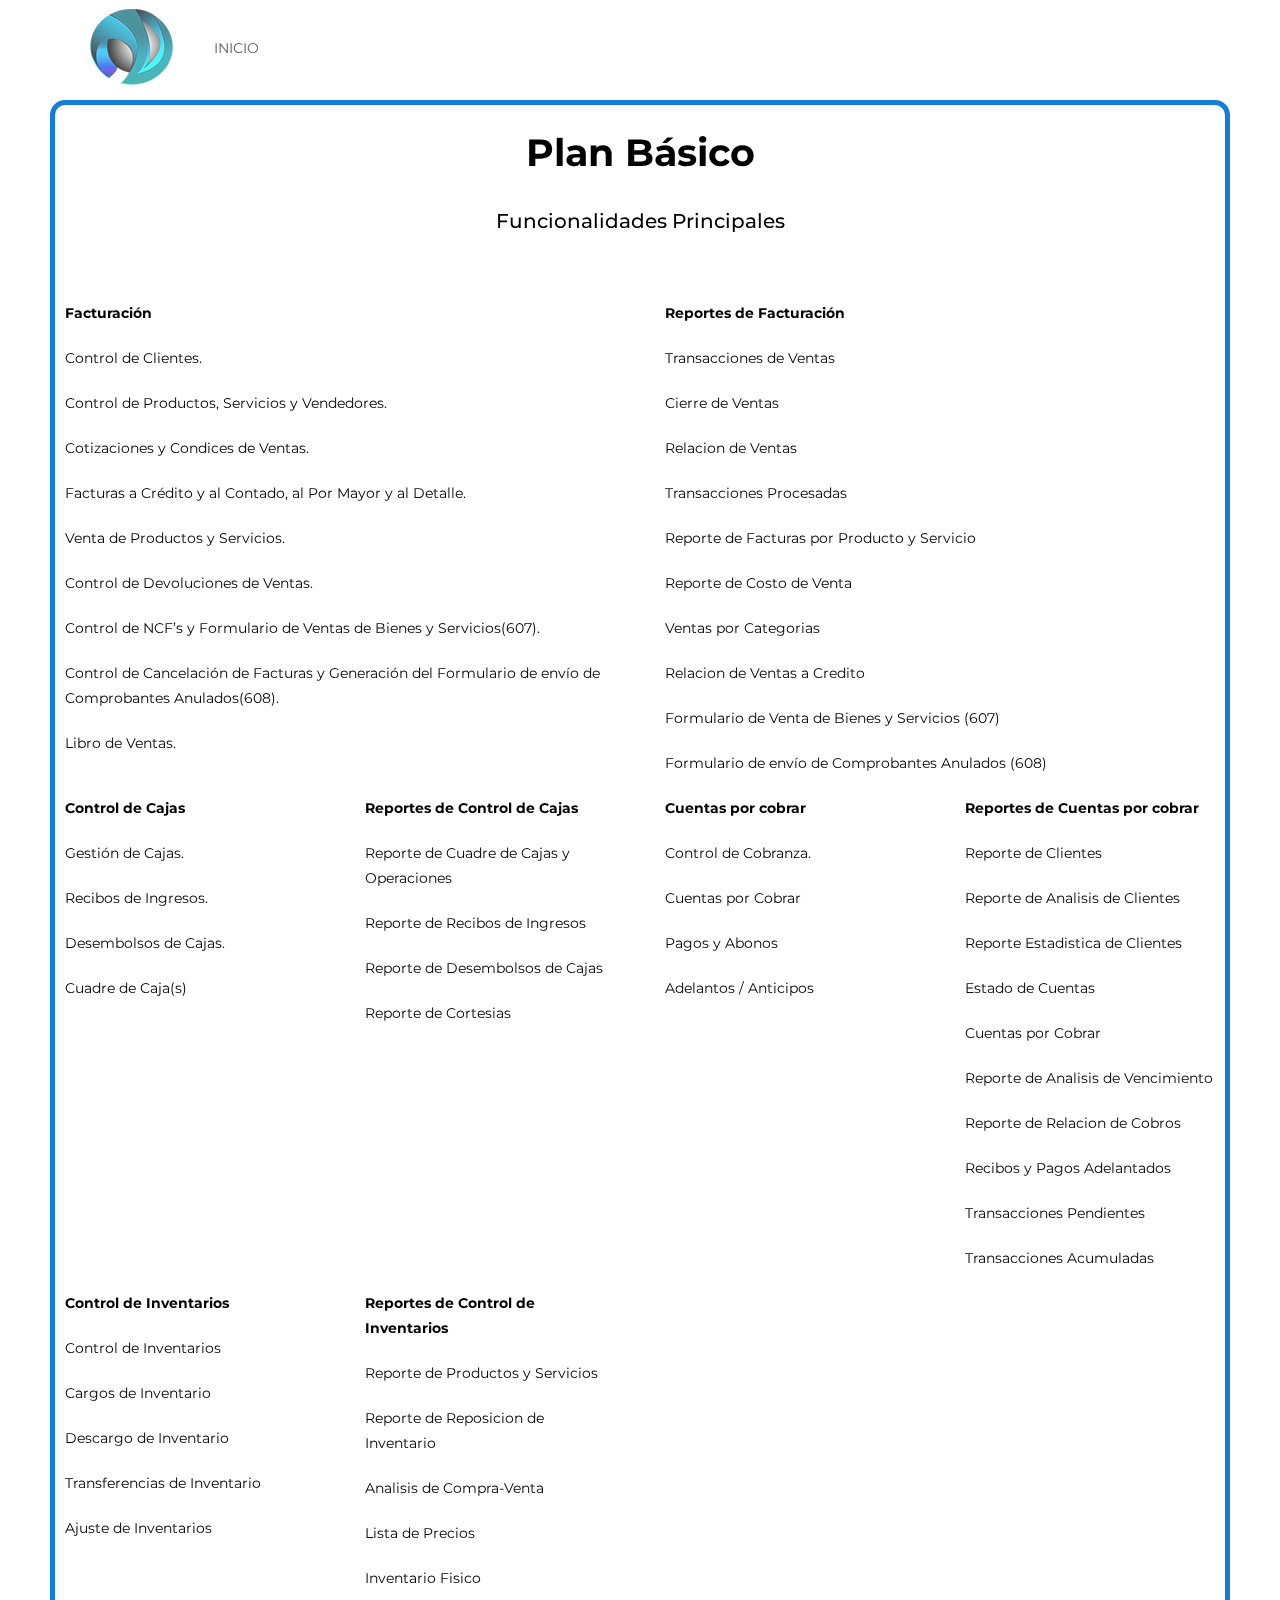
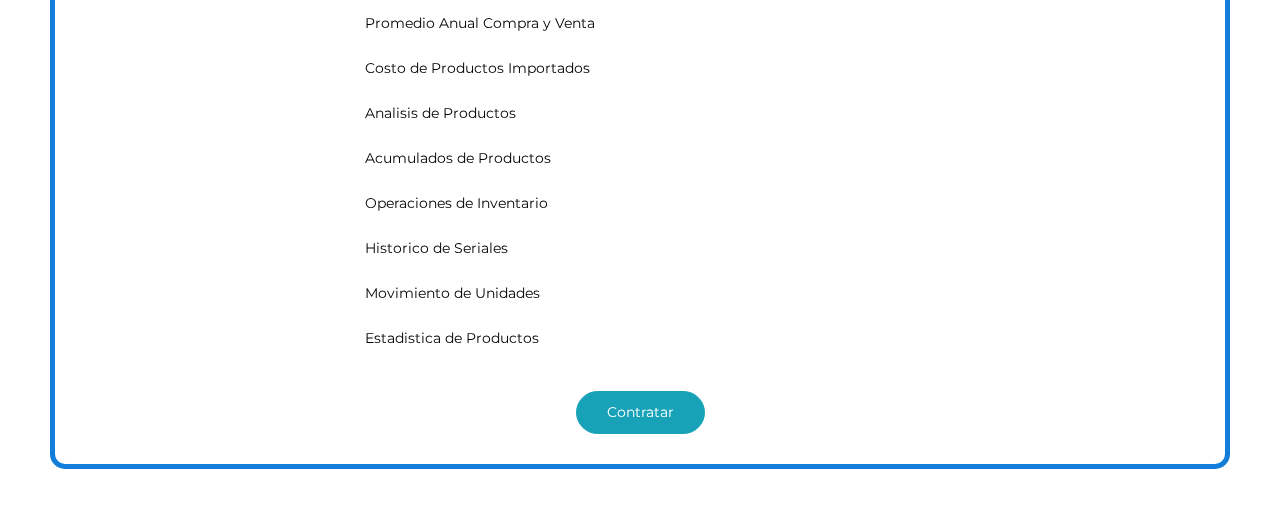
<file: basic.html>
<!DOCTYPE html>
<html lang="es">
<head>
	<!-- Required meta tags -->
    <meta charset="utf-8">
    <meta name="viewport" content="width=device-width, initial-scale=1, shrink-to-fit=no">

    <title>Buisuch Technology</title>

    <!-- Bootstrap CSS -->
    <link rel="icon" type="image/png" sizes="16x16" href="assets/img/favicon.png">
    <link rel="stylesheet" type="text/css" href="assets/css/bootstrap.min.css" >
    <!-- Icon -->
    <link rel="stylesheet" type="text/css" href="assets/fonts/line-icons.css">
    <!-- Slicknav -->
    <link rel="stylesheet" type="text/css" href="assets/css/slicknav.css">
    <!-- Owl carousel -->
    <link rel="stylesheet" type="text/css" href="assets/css/owl.carousel.min.css">
    <link rel="stylesheet" type="text/css" href="assets/css/owl.theme.css">
    <!-- Slick Slider -->
    <link rel="stylesheet" type="text/css" href="assets/css/slick.css" >
    <link rel="stylesheet" type="text/css" href="assets/css/slick-theme.css" >
    <!-- Animate -->
    <link rel="stylesheet" type="text/css" href="assets/css/animate.css">
    <!-- Main Style -->
    <link rel="stylesheet" type="text/css" href="assets/css/main.css">
    <!-- Responsive Style -->
    <link rel="stylesheet" type="text/css" href="assets/css/responsive.css">
    <link rel="stylesheet" type="text/css" href="assets/css/planes.css">
</head>
<body>
	    <!-- Header Area wrapper Starts -->
    <header id="header-wrap">
      <!-- Navbar Start -->
      <nav class="navbar navbar-expand-lg fixed-top scrolling-navbar indigo">
        <div class="container">
          <!-- Brand and toggle get grouped for better mobile display -->
          <div class="navbar-header">
            <button class="navbar-toggler" type="button" data-toggle="collapse" data-target="#main-navbar" aria-controls="main-navbar" aria-expanded="false" aria-label="Toggle navigation">
              <span class="navbar-toggler-icon"></span>
              <span class="icon-menu"></span>
              <span class="icon-menu"></span>
              <span class="icon-menu"></span>
            </button>
            <a href="index.html" class="navbar-brand"><img src="assets/img/logob.png" alt=""></a>
          </div>
          <div class="collapse navbar-collapse" id="main-navbar">
            <ul class="navbar-nav mr-auto w-100 justify-content-left clearfix">
              <li class="nav-item">
                <a class="nav-link" href="index.html">
                  Inicio
                </a>
              </li>
            </ul>
          </div>
        </div>

        <!-- Mobile Menu Start -->
        <ul class="mobile-menu navbar-nav">
          <li>
            <a class="page-scroll" href="index.html">
              Inicio
            </a>
          </li>
        </ul>
        <!-- Mobile Menu End -->

      </nav>
      <!-- Navbar End -->
    </header>
	<br>
	<h1 class="title">Plan Básico</h1>
	<br>
	<h5 class="title">Funcionalidades Principales</h5>
	<br><br>
	<div class="row">
		<div class="col-lg-6 col-md-6 col-xs-12">
			<table class="table-responsive planes">
				<thead>
					<tr>
						<th>
							Facturación
						</th>	
					</tr>
				</thead>
				<tbody>
					<tr><td>Control de Clientes.</td></tr>
					<tr><td>Control de Productos, Servicios y Vendedores.</td></tr>
					<tr><td>Cotizaciones y Condices de Ventas.</td></tr>
					<tr><td>Facturas a Crédito y al Contado, al Por Mayor y al Detalle.</td></tr>
					<tr><td>Venta de Productos y Servicios.</td></tr>
					<tr><td>Control de Devoluciones de Ventas.</td></tr>
					<tr><td>Control de NCF’s y Formulario de Ventas de Bienes y Servicios(607).</td></tr>
					<tr><td>Control de Cancelación de Facturas y Generación del Formulario de envío de Comprobantes Anulados(608).</td></tr>
					<tr><td>Libro de Ventas.</td></tr>
				</tbody>
			</table>		
		</div>
		<div class="col-lg-6 col-md-6 col-xs-12">
			<table class="table-responsive planes">
				<thead>
					<tr>
						<th>
							Reportes de Facturación
						</th>	
					</tr>
				</thead>
				<tbody>
					<tr><td>Transacciones de Ventas</td></tr>
					<tr><td>Cierre de Ventas</td></tr>
					<tr><td>Relacion de Ventas</td></tr>
					<tr><td>Transacciones Procesadas</td></tr>
					<tr><td>Reporte de Facturas por Producto y Servicio</td></tr>
					<tr><td>Reporte de Costo de Venta</td></tr>
					<tr><td>Ventas por Categorias</td></tr>
					<tr><td>Relacion de Ventas a Credito</td></tr>
					<tr><td>Formulario de Venta de Bienes y Servicios (607)</td></tr>
					<tr><td>Formulario de envío de Comprobantes Anulados (608)</td></tr>
				</tbody>
			</table>		
		</div>
		<div class="col-lg-3 col-md-3 col-xs-6">
			<table class="table-responsive planes">
				<thead>
					<tr>
						<th>
							Control de Cajas
						</th>	
					</tr>
				</thead>
				<tbody>
					<tr><td>Gestión de Cajas.</td></tr>
					<tr><td>Recibos de Ingresos.</td></tr>
					<tr><td>Desembolsos de Cajas.</td></tr>
					<tr><td>Cuadre de Caja(s)</td></tr>
				</tbody>
			</table>		
		</div>
		<div class="col-lg-3 col-md-3 col-xs-6">
			<table class="table-responsive planes">
				<thead>
					<tr>
						<th>
							Reportes de Control de Cajas
						</th>	
					</tr>
				</thead>
				<tbody>
					<tr><td>Reporte de Cuadre de Cajas y Operaciones</td></tr>
					<tr><td>Reporte de Recibos de Ingresos</td></tr>
					<tr><td>Reporte de Desembolsos de Cajas</td></tr>
					<tr><td>Reporte de Cortesias</td></tr>
				</tbody>
			</table>		
		</div>
		<div class="col-lg-3 col-md-3 col-xs-6">
			<table class="table-responsive planes">
				<thead>
					<tr>
						<th>
							Cuentas por cobrar
						</th>	
					</tr>
				</thead>
				<tbody>
					<tr><td>Control de Cobranza.</td></tr>
					<tr><td>Cuentas por Cobrar</td></tr>
					<tr><td>Pagos y Abonos</td></tr>
					<tr><td>Adelantos / Anticipos</td></tr>
				</tbody>
			</table>		
		</div>
		<div class="col-lg-3 col-md-3 col-xs-6">
			<table class="table-responsive planes">
				<thead>
					<tr>
						<th>
							Reportes de Cuentas por cobrar
						</th>	
					</tr>
				</thead>
				<tbody>
					<tr><td>Reporte de Clientes</td></tr>
					<tr><td>Reporte de Analisis de Clientes</td></tr>
					<tr><td>Reporte Estadistica de Clientes</td></tr>
					<tr><td>Estado de Cuentas</td></tr>
					<tr><td>Cuentas por Cobrar</td></tr>
					<tr><td>Reporte de Analisis de Vencimiento</td></tr>
					<tr><td>Reporte de Relacion de Cobros</td></tr>
					<tr><td>Recibos y Pagos Adelantados</td></tr>
					<tr><td>Transacciones Pendientes</td></tr>
					<tr><td>Transacciones Acumuladas</td></tr>
				</tbody>
			</table>		
		</div>
		<div class="col-lg-3 col-md-3 col-xs-6">
			<table class="table-responsive planes">
				<thead>
					<tr>
						<th>
							Control de Inventarios
						</th>	
					</tr>
				</thead>
				<tbody>
					<tr><td>Control de Inventarios</td></tr>
					<tr><td>Cargos de Inventario</td></tr>
					<tr><td>Descargo de Inventario</td></tr>
					<tr><td>Transferencias de Inventario</td></tr>
					<tr><td>Ajuste de Inventarios</td></tr>
				</tbody>
			</table>		
		</div>
		<div class="col-lg-3 col-md-3 col-xs-6">
			<table class="table-responsive planes">
				<thead>
					<tr>
						<th>
							Reportes de Control de Inventarios
						</th>	
					</tr>
				</thead>
				<tbody>
					<tr><td>Reporte de Productos y Servicios</td></tr>
					<tr><td>Reporte de Reposicion de Inventario</td></tr>
					<tr><td>Analisis de Compra-Venta</td></tr>
					<tr><td>Lista de Precios</td></tr>
					<tr><td>Inventario Fisico</td></tr>
					<tr><td>Promedio Anual Compra y Venta</td></tr>
					<tr><td>Costo de Productos Importados</td></tr>
					<tr><td>Analisis de Productos</td></tr>
					<tr><td>Acumulados de Productos</td></tr>
					<tr><td>Operaciones de Inventario</td></tr>
					<tr><td>Historico de Seriales</td></tr>
					<tr><td>Movimiento de Unidades</td></tr>
					<tr><td>Estadistica de Productos</td></tr>
				</tbody>
			</table>		
		</div>
	</div>
	<div class="row">
		<div class="col-xs-12 final">
			<a href="#" class="btn btn-info">Contratar</a>	
		</div>
	</div>
    <script src="assets/js/jquery-min.js"></script>
    <script src="assets/js/popper.min.js"></script>
    <script src="assets/js/bootstrap.min.js"></script>
    <script src="assets/js/owl.carousel.min.js"></script>
    <script src="assets/js/slick.min.js"></script>
    <script src="assets/js/wow.js"></script>
    <script src="assets/js/jquery.nav.js"></script>
    <script src="assets/js/scrolling-nav.js"></script>
    <script src="assets/js/jquery.easing.min.js"></script>
    <script src="assets/js/jquery.slicknav.js"></script>
    <script src="assets/js/main.js"></script>
    <script src="assets/js/form-validator.min.js"></script>
    <script src="assets/js/contact-form-script.min.js"></script>
</body>
</html>
</file>
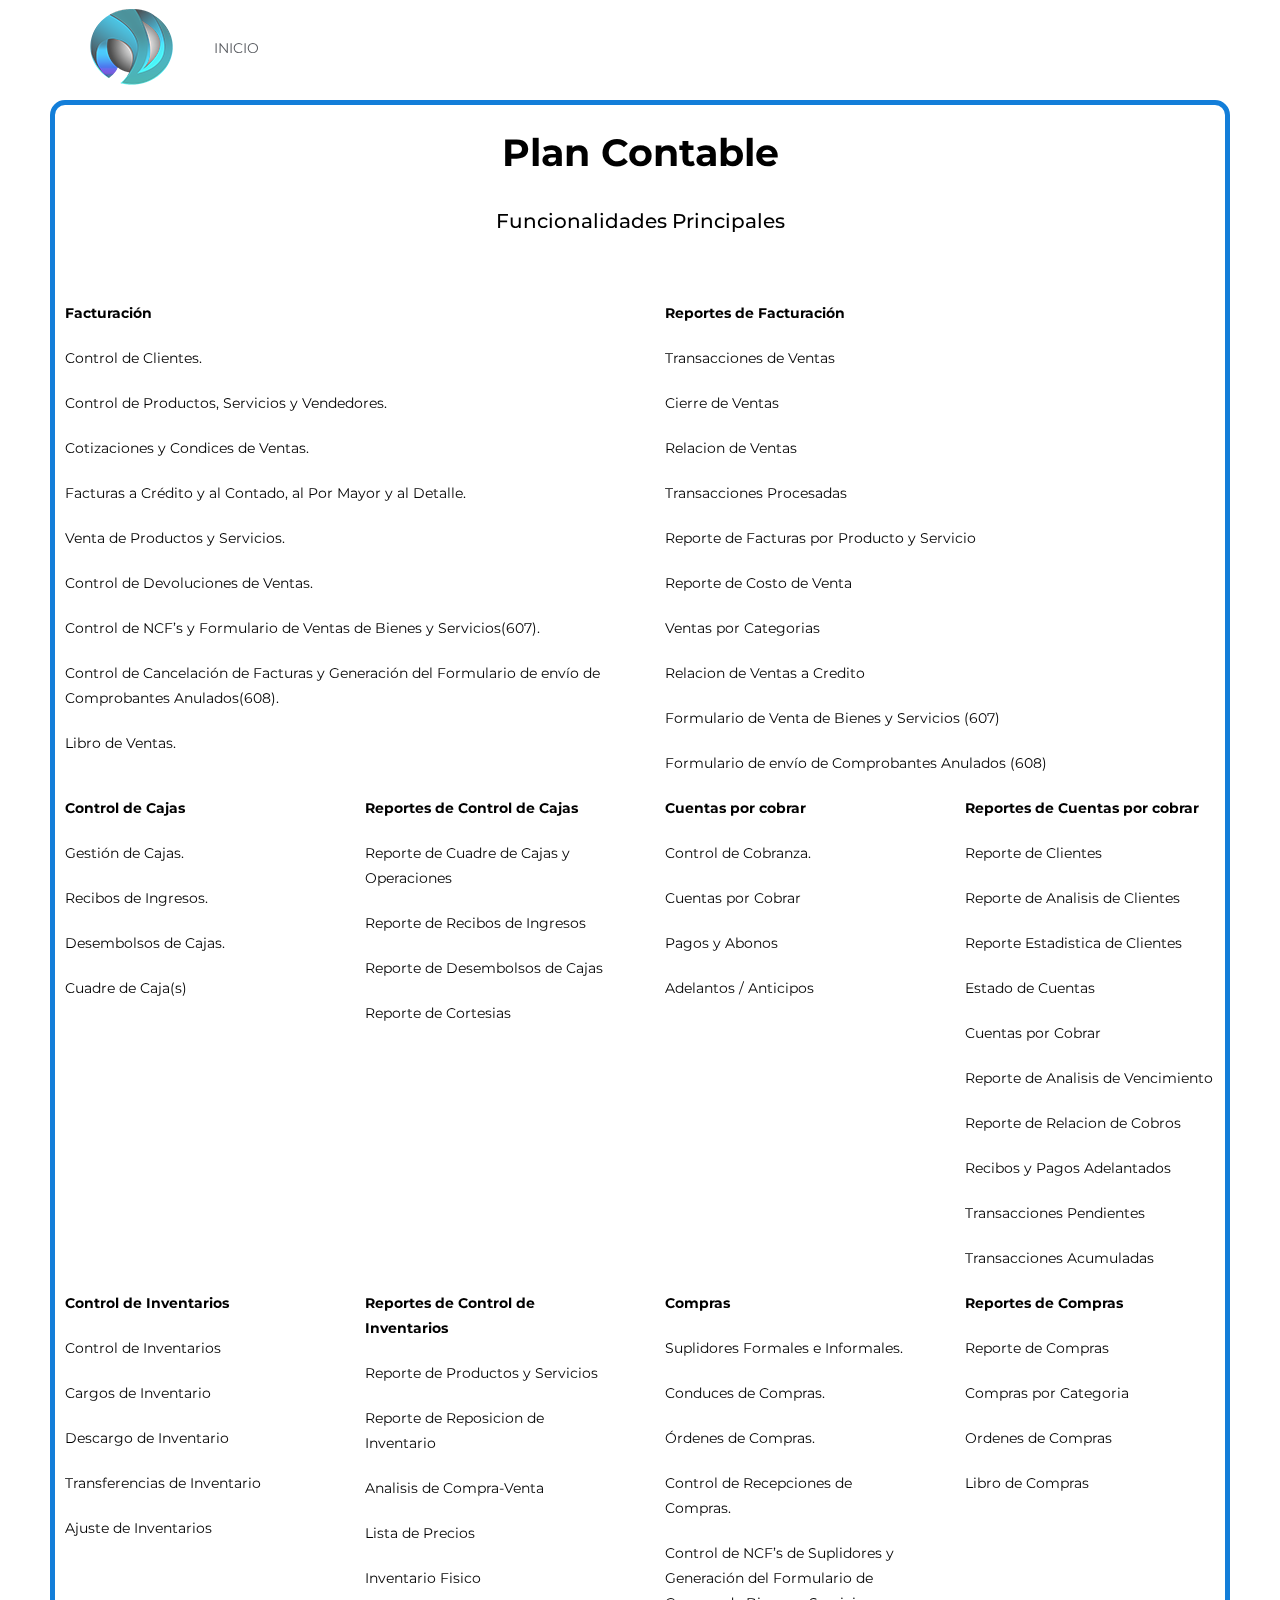
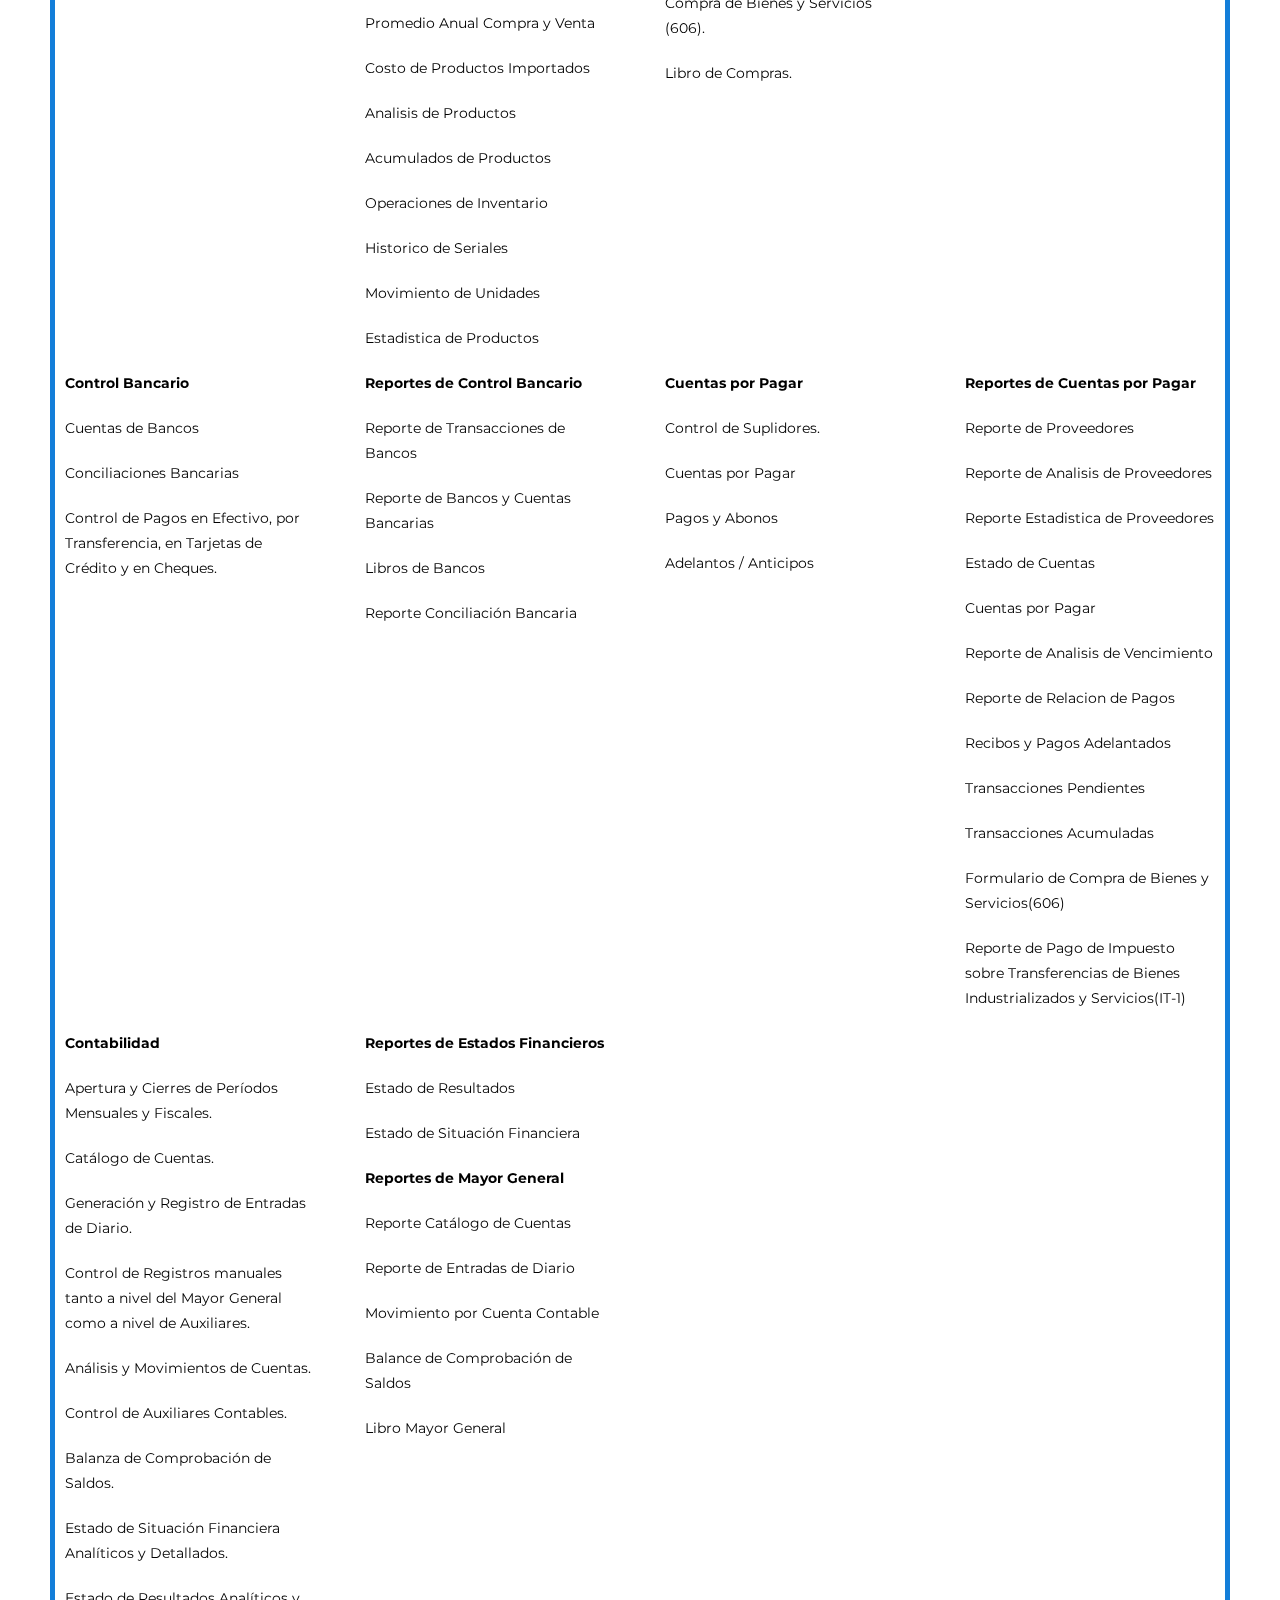
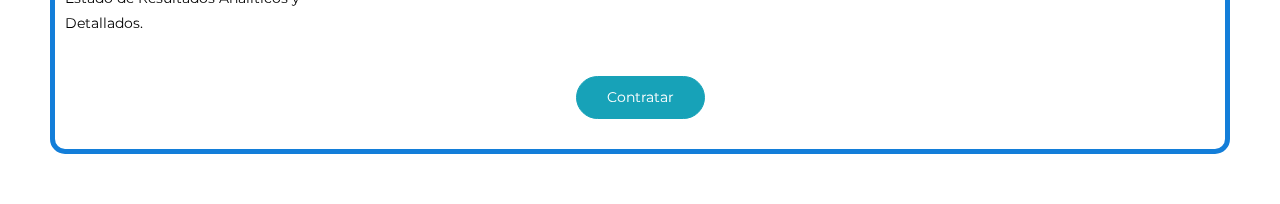
<file: contab.html>
<!DOCTYPE html>
<html lang="es">
<head>
	<!-- Required meta tags -->
    <meta charset="utf-8">
    <meta name="viewport" content="width=device-width, initial-scale=1, shrink-to-fit=no">

    <title>Buisuch Technology</title>

    <!-- Bootstrap CSS -->
    <link rel="icon" type="image/png" sizes="16x16" href="assets/img/favicon.png">
    <link rel="stylesheet" type="text/css" href="assets/css/bootstrap.min.css" >
    <!-- Icon -->
    <link rel="stylesheet" type="text/css" href="assets/fonts/line-icons.css">
    <!-- Slicknav -->
    <link rel="stylesheet" type="text/css" href="assets/css/slicknav.css">
    <!-- Owl carousel -->
    <link rel="stylesheet" type="text/css" href="assets/css/owl.carousel.min.css">
    <link rel="stylesheet" type="text/css" href="assets/css/owl.theme.css">
    <!-- Slick Slider -->
    <link rel="stylesheet" type="text/css" href="assets/css/slick.css" >
    <link rel="stylesheet" type="text/css" href="assets/css/slick-theme.css" >
    <!-- Animate -->
    <link rel="stylesheet" type="text/css" href="assets/css/animate.css">
    <!-- Main Style -->
    <link rel="stylesheet" type="text/css" href="assets/css/main.css">
    <!-- Responsive Style -->
    <link rel="stylesheet" type="text/css" href="assets/css/responsive.css">
    <link rel="stylesheet" type="text/css" href="assets/css/planes.css">
</head>
<body>
	<header id="header-wrap">
      <!-- Navbar Start -->
      <nav class="navbar navbar-expand-lg fixed-top scrolling-navbar indigo">
        <div class="container">
          <!-- Brand and toggle get grouped for better mobile display -->
          <div class="navbar-header">
            <button class="navbar-toggler" type="button" data-toggle="collapse" data-target="#main-navbar" aria-controls="main-navbar" aria-expanded="false" aria-label="Toggle navigation">
              <span class="navbar-toggler-icon"></span>
              <span class="icon-menu"></span>
              <span class="icon-menu"></span>
              <span class="icon-menu"></span>
            </button>
            <a href="index.html" class="navbar-brand"><img src="assets/img/logob.png" alt=""></a>
          </div>
          <div class="collapse navbar-collapse" id="main-navbar">
            <ul class="navbar-nav mr-auto w-100 justify-content-left clearfix">
              <li class="nav-item">
                <a class="nav-link" href="index.html">
                  Inicio
                </a>
              </li>
            </ul>
          </div>
        </div>

        <!-- Mobile Menu Start -->
        <ul class="mobile-menu navbar-nav">
          <li>
            <a class="page-scroll" href="index.html">
              Inicio
            </a>
          </li>
        </ul>
        <!-- Mobile Menu End -->

      </nav>
      <!-- Navbar End -->
    </header>
	<br>
	<h1 class="title">Plan Contable</h1>
	<br>
	<h5 class="title">Funcionalidades Principales</h5>
	<br><br>
	<div class="row">
		<div class="col-lg-6 col-md-6 col-xs-12">
			<table class="table-responsive planes">
				<thead>
					<tr>
						<th>
							Facturación
						</th>	
					</tr>
				</thead>
				<tbody>
					<tr><td>Control de Clientes.</td></tr>
					<tr><td>Control de Productos, Servicios y Vendedores.</td></tr>
					<tr><td>Cotizaciones y Condices de Ventas.</td></tr>
					<tr><td>Facturas a Crédito y al Contado, al Por Mayor y al Detalle.</td></tr>
					<tr><td>Venta de Productos y Servicios.</td></tr>
					<tr><td>Control de Devoluciones de Ventas.</td></tr>
					<tr><td>Control de NCF’s y Formulario de Ventas de Bienes y Servicios(607).</td></tr>
					<tr><td>Control de Cancelación de Facturas y Generación del Formulario de envío de Comprobantes Anulados(608).</td></tr>
					<tr><td>Libro de Ventas.</td></tr>
				</tbody>
			</table>		
		</div>
		<div class="col-lg-6 col-md-6 col-xs-12">
			<table class="table-responsive planes">
				<thead>
					<tr>
						<th>
							Reportes de Facturación
						</th>	
					</tr>
				</thead>
				<tbody>
					<tr><td>Transacciones de Ventas</td></tr>
					<tr><td>Cierre de Ventas</td></tr>
					<tr><td>Relacion de Ventas</td></tr>
					<tr><td>Transacciones Procesadas</td></tr>
					<tr><td>Reporte de Facturas por Producto y Servicio</td></tr>
					<tr><td>Reporte de Costo de Venta</td></tr>
					<tr><td>Ventas por Categorias</td></tr>
					<tr><td>Relacion de Ventas a Credito</td></tr>
					<tr><td>Formulario de Venta de Bienes y Servicios (607)</td></tr>
					<tr><td>Formulario de envío de Comprobantes Anulados (608)</td></tr>
				</tbody>
			</table>		
		</div>
		<div class="col-lg-3 col-md-3 col-xs-6">
			<table class="table-responsive planes">
				<thead>
					<tr>
						<th>
							Control de Cajas
						</th>	
					</tr>
				</thead>
				<tbody>
					<tr><td>Gestión de Cajas.</td></tr>
					<tr><td>Recibos de Ingresos.</td></tr>
					<tr><td>Desembolsos de Cajas.</td></tr>
					<tr><td>Cuadre de Caja(s)</td></tr>
				</tbody>
			</table>		
		</div>
		<div class="col-lg-3 col-md-3 col-xs-6">
			<table class="table-responsive planes">
				<thead>
					<tr>
						<th>
							Reportes de Control de Cajas
						</th>	
					</tr>
				</thead>
				<tbody>
					<tr><td>Reporte de Cuadre de Cajas y Operaciones</td></tr>
					<tr><td>Reporte de Recibos de Ingresos</td></tr>
					<tr><td>Reporte de Desembolsos de Cajas</td></tr>
					<tr><td>Reporte de Cortesias</td></tr>
				</tbody>
			</table>		
		</div>
		<div class="col-lg-3 col-md-3 col-xs-6">
			<table class="table-responsive planes">
				<thead>
					<tr>
						<th>
							Cuentas por cobrar
						</th>	
					</tr>
				</thead>
				<tbody>
					<tr><td>Control de Cobranza.</td></tr>
					<tr><td>Cuentas por Cobrar</td></tr>
					<tr><td>Pagos y Abonos</td></tr>
					<tr><td>Adelantos / Anticipos</td></tr>
				</tbody>
			</table>		
		</div>
		<div class="col-lg-3 col-md-3 col-xs-6">
			<table class="table-responsive planes">
				<thead>
					<tr>
						<th>
							Reportes de Cuentas por cobrar
						</th>	
					</tr>
				</thead>
				<tbody>
					<tr><td>Reporte de Clientes</td></tr>
					<tr><td>Reporte de Analisis de Clientes</td></tr>
					<tr><td>Reporte Estadistica de Clientes</td></tr>
					<tr><td>Estado de Cuentas</td></tr>
					<tr><td>Cuentas por Cobrar</td></tr>
					<tr><td>Reporte de Analisis de Vencimiento</td></tr>
					<tr><td>Reporte de Relacion de Cobros</td></tr>
					<tr><td>Recibos y Pagos Adelantados</td></tr>
					<tr><td>Transacciones Pendientes</td></tr>
					<tr><td>Transacciones Acumuladas</td></tr>
				</tbody>
			</table>		
		</div>
		<div class="col-lg-3 col-md-3 col-xs-6">
			<table class="table-responsive planes">
				<thead>
					<tr>
						<th>
							Control de Inventarios
						</th>	
					</tr>
				</thead>
				<tbody>
					<tr><td>Control de Inventarios</td></tr>
					<tr><td>Cargos de Inventario</td></tr>
					<tr><td>Descargo de Inventario</td></tr>
					<tr><td>Transferencias de Inventario</td></tr>
					<tr><td>Ajuste de Inventarios</td></tr>
				</tbody>
			</table>		
		</div>
		<div class="col-lg-3 col-md-3 col-xs-6">
			<table class="table-responsive planes">
				<thead>
					<tr>
						<th>
							Reportes de Control de Inventarios
						</th>	
					</tr>
				</thead>
				<tbody>
					<tr><td>Reporte de Productos y Servicios</td></tr>
					<tr><td>Reporte de Reposicion de Inventario</td></tr>
					<tr><td>Analisis de Compra-Venta</td></tr>
					<tr><td>Lista de Precios</td></tr>
					<tr><td>Inventario Fisico</td></tr>
					<tr><td>Promedio Anual Compra y Venta</td></tr>
					<tr><td>Costo de Productos Importados</td></tr>
					<tr><td>Analisis de Productos</td></tr>
					<tr><td>Acumulados de Productos</td></tr>
					<tr><td>Operaciones de Inventario</td></tr>
					<tr><td>Historico de Seriales</td></tr>
					<tr><td>Movimiento de Unidades</td></tr>
					<tr><td>Estadistica de Productos</td></tr>
				</tbody>
			</table>		
		</div>
		<div class="col-lg-3 col-md-3 col-xs-6">
			<table class="table-responsive planes">
				<thead>
					<tr>
						<th>
							Compras
						</th>	
					</tr>
				</thead>
				<tbody>
					<tr><td>Suplidores Formales e Informales.</td></tr>
					<tr><td>Conduces de Compras.</td></tr>
					<tr><td>Órdenes de Compras.</td></tr>
					<tr><td>Control de Recepciones de Compras.</td></tr>
					<tr><td>Control de NCF’s de Suplidores y Generación del Formulario de Compra de Bienes y Servicios (606).</td></tr>
					<tr><td>Libro de Compras.</td></tr>
				</tbody>
			</table>		
		</div>
		<div class="col-lg-3 col-md-3 col-xs-6">
			<table class="table-responsive planes">
				<thead>
					<tr>
						<th>
							Reportes de Compras
						</th>	
					</tr>
				</thead>
				<tbody>
					<tr><td>Reporte de Compras</td></tr>
					<tr><td>Compras por Categoria</td></tr>
					<tr><td>Ordenes de Compras</td></tr>
					<tr><td>Libro de Compras</td></tr>
				</tbody>
			</table>		
		</div>
		<div class="col-lg-3 col-md-3 col-xs-6">
			<table class="table-responsive planes">
				<thead>
					<tr>
						<th>
							Control Bancario
						</th>	
					</tr>
				</thead>
				<tbody>
					<tr><td>Cuentas de Bancos</td></tr>
					<tr><td>Conciliaciones Bancarias</td></tr>
					<tr><td>Control de Pagos en Efectivo, por Transferencia, en Tarjetas de Crédito y en Cheques.</td></tr>
				</tbody>
			</table>		
		</div>
		<div class="col-lg-3 col-md-3 col-xs-6">
			<table class="table-responsive planes">
				<thead>
					<tr>
						<th>
							Reportes de Control Bancario
						</th>	
					</tr>
				</thead>
				<tbody>
					<tr><td>Reporte de Transacciones de Bancos</td></tr>
					<tr><td>Reporte de Bancos y Cuentas Bancarias</td></tr>
					<tr><td>Libros de Bancos</td></tr>
					<tr><td>Reporte Conciliación Bancaria</td></tr>
				</tbody>
			</table>		
		</div>
		<div class="col-lg-3 col-md-3 col-xs-6">
			<table class="table-responsive planes">
				<thead>
					<tr>
						<th>
							Cuentas por Pagar
						</th>	
					</tr>
				</thead>
				<tbody>
					<tr><td>Control de Suplidores.</td></tr>
					<tr><td>Cuentas por Pagar</td></tr>
					<tr><td>Pagos y Abonos</td></tr>
					<tr><td>Adelantos / Anticipos</td></tr>
				</tbody>
			</table>		
		</div>
		<div class="col-lg-3 col-md-3 col-xs-6">
			<table class="table-responsive planes">
				<thead>
					<tr>
						<th>
							Reportes de Cuentas por Pagar
						</th>	
					</tr>
				</thead>
				<tbody>
					<tr><td>Reporte de Proveedores</td></tr>
					<tr><td>Reporte de Analisis de Proveedores</td></tr>
					<tr><td>Reporte Estadistica de Proveedores</td></tr>
					<tr><td>Estado de Cuentas</td></tr>
					<tr><td>Cuentas por Pagar</td></tr>
					<tr><td>Reporte de Analisis de Vencimiento</td></tr>
					<tr><td>Reporte de Relacion de Pagos</td></tr>
					<tr><td>Recibos y Pagos Adelantados</td></tr>
					<tr><td>Transacciones Pendientes</td></tr>
					<tr><td>Transacciones Acumuladas</td></tr>
					<tr><td>Formulario de Compra de Bienes y Servicios(606)</td></tr>
					<tr><td>Reporte de Pago de Impuesto sobre Transferencias de Bienes Industrializados y Servicios(IT-1)</td></tr>
				</tbody>
			</table>		
		</div>
		<div class="col-lg-3 col-md-3 col-xs-6">
			<table class="table-responsive planes">
				<thead>
					<tr>
						<th>
							Contabilidad
						</th>	
					</tr>
				</thead>
				<tbody>
					<tr><td>Apertura y Cierres de Períodos Mensuales y Fiscales.</td></tr>
					<tr><td>Catálogo de Cuentas.</td></tr>
					<tr><td>Generación y Registro de Entradas de Diario.</td></tr>
					<tr><td>Control de Registros manuales tanto a nivel del Mayor General como a nivel de Auxiliares.</td></tr>
					<tr><td>Análisis y Movimientos de Cuentas.</td></tr>
					<tr><td>Control de Auxiliares Contables.</td></tr>
					<tr><td>Balanza de Comprobación de Saldos.</td></tr>
					<tr><td>Estado de Situación Financiera Analíticos y Detallados.</td></tr>
					<tr><td>Estado de Resultados Analíticos y Detallados.</td></tr>
				</tbody>
			</table>		
		</div>
		<div class="col-lg-3 col-md-3 col-xs-6">
			<table class="table-responsive planes">
				<thead>
					<tr>
						<th>
							Reportes de Estados Financieros
						</th>	
					</tr>
				</thead>
				<tbody>
					<tr><td>Estado de Resultados</td></tr>
					<tr><td>Estado de Situación Financiera</td></tr>
				</tbody>
				<thead>
					<tr>
						<th>
							Reportes de Mayor General
						</th>
					</tr>
				</thead>
				<tbody>
					<tr><td>Reporte Catálogo de Cuentas</td></tr>
					<tr><td>Reporte de Entradas de Diario</td></tr>
					<tr><td>Movimiento por Cuenta Contable</td></tr>
					<tr><td>Balance de Comprobación de Saldos</td></tr>
					<tr><td>Libro Mayor General</td></tr>
				</tbody>
			</table>		
		</div>
	</div>
	<div class="row">
		<div class="col-xs-12 final">
			<a href="#" class="btn btn-info">Contratar</a>	
		</div>
	</div>
	<script src="assets/js/jquery-min.js"></script>
    <script src="assets/js/popper.min.js"></script>
    <script src="assets/js/bootstrap.min.js"></script>
    <script src="assets/js/owl.carousel.min.js"></script>
    <script src="assets/js/slick.min.js"></script>
    <script src="assets/js/wow.js"></script>
    <script src="assets/js/jquery.nav.js"></script>
    <script src="assets/js/scrolling-nav.js"></script>
    <script src="assets/js/jquery.easing.min.js"></script>
    <script src="assets/js/jquery.slicknav.js"></script>
    <script src="assets/js/main.js"></script>
    <script src="assets/js/form-validator.min.js"></script>
    <script src="assets/js/contact-form-script.min.js"></script>
</body>
</html>
</file>
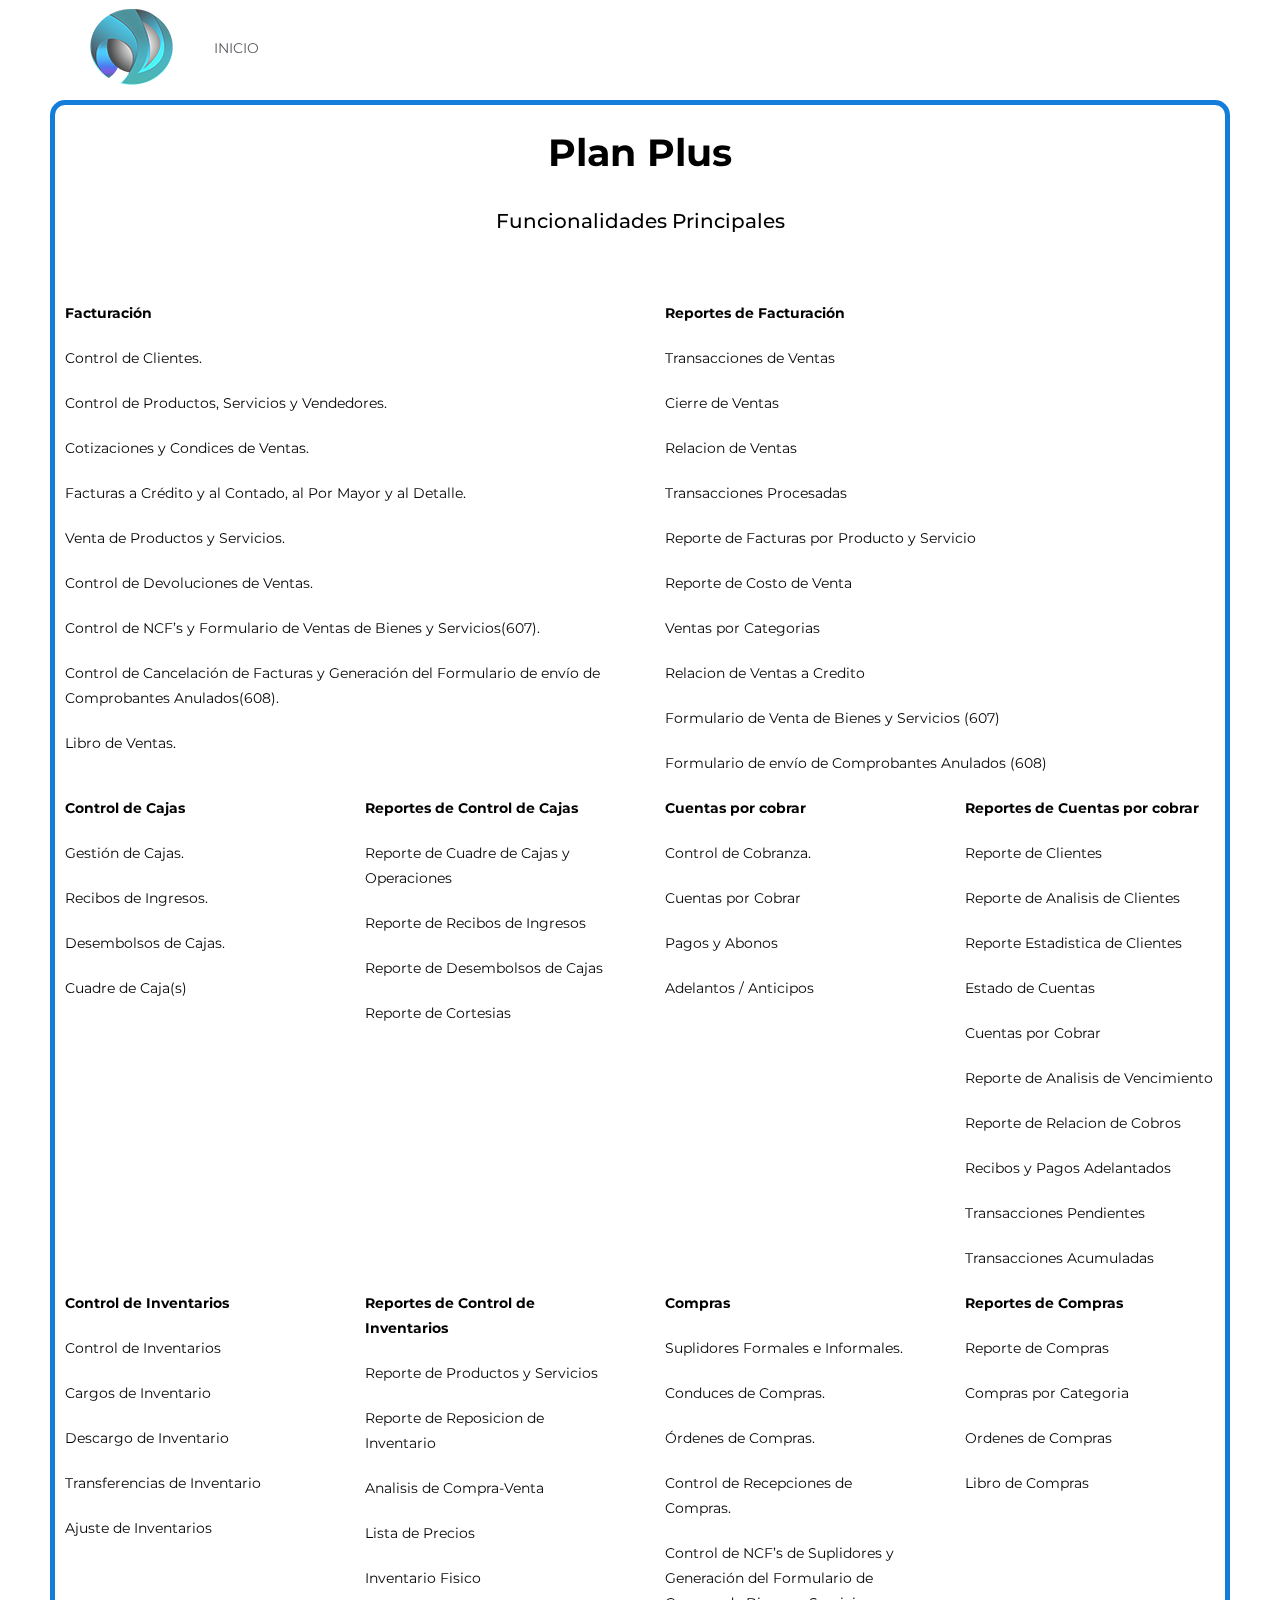
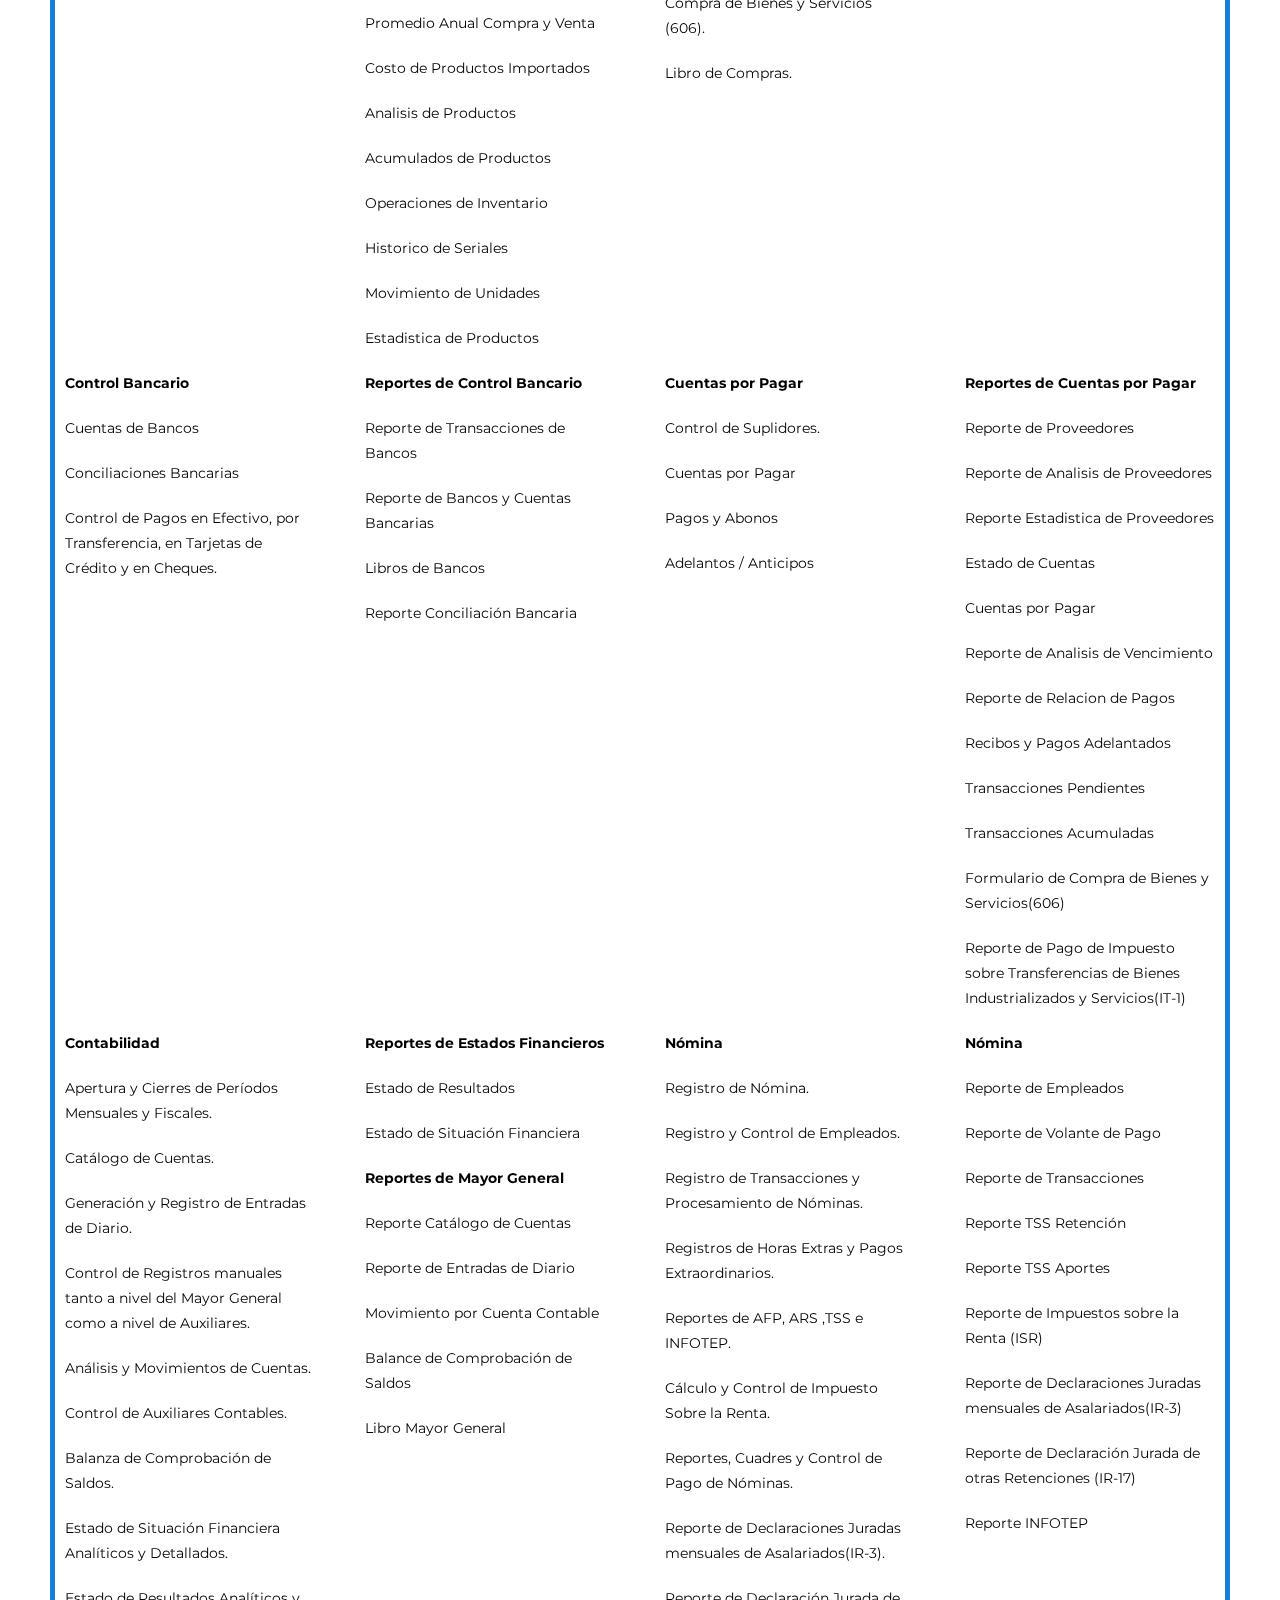
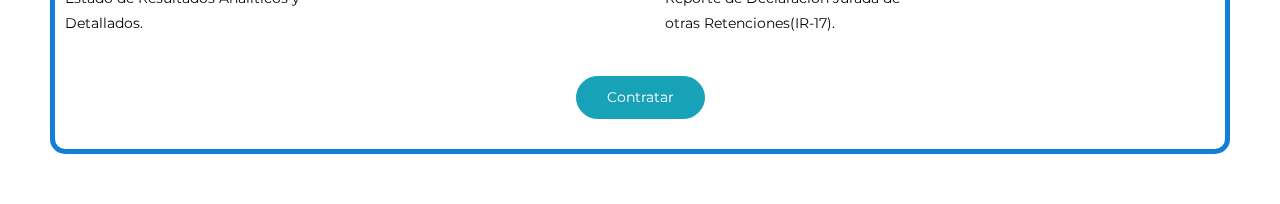
<file: plus.html>
<!DOCTYPE html>
<html lang="es">
<head>
	<!-- Required meta tags -->
    <meta charset="utf-8">
    <meta name="viewport" content="width=device-width, initial-scale=1, shrink-to-fit=no">

    <title>Buisuch Technology</title>

    <!-- Bootstrap CSS -->
    <link rel="icon" type="image/png" sizes="16x16" href="assets/img/favicon.png">
    <link rel="stylesheet" type="text/css" href="assets/css/bootstrap.min.css" >
    <!-- Icon -->
    <link rel="stylesheet" type="text/css" href="assets/fonts/line-icons.css">
    <!-- Slicknav -->
    <link rel="stylesheet" type="text/css" href="assets/css/slicknav.css">
    <!-- Owl carousel -->
    <link rel="stylesheet" type="text/css" href="assets/css/owl.carousel.min.css">
    <link rel="stylesheet" type="text/css" href="assets/css/owl.theme.css">
    <!-- Slick Slider -->
    <link rel="stylesheet" type="text/css" href="assets/css/slick.css" >
    <link rel="stylesheet" type="text/css" href="assets/css/slick-theme.css" >
    <!-- Animate -->
    <link rel="stylesheet" type="text/css" href="assets/css/animate.css">
    <!-- Main Style -->
    <link rel="stylesheet" type="text/css" href="assets/css/main.css">
    <!-- Responsive Style -->
    <link rel="stylesheet" type="text/css" href="assets/css/responsive.css">
    <link rel="stylesheet" type="text/css" href="assets/css/planes.css">
</head>
<body>
	<header id="header-wrap">
      <!-- Navbar Start -->
      <nav class="navbar navbar-expand-lg fixed-top scrolling-navbar indigo">
        <div class="container">
          <!-- Brand and toggle get grouped for better mobile display -->
          <div class="navbar-header">
            <button class="navbar-toggler" type="button" data-toggle="collapse" data-target="#main-navbar" aria-controls="main-navbar" aria-expanded="false" aria-label="Toggle navigation">
              <span class="navbar-toggler-icon"></span>
              <span class="icon-menu"></span>
              <span class="icon-menu"></span>
              <span class="icon-menu"></span>
            </button>
            <a href="index.html" class="navbar-brand"><img src="assets/img/logob.png" alt=""></a>
          </div>
          <div class="collapse navbar-collapse" id="main-navbar">
            <ul class="navbar-nav mr-auto w-100 justify-content-left clearfix">
              <li class="nav-item">
                <a class="nav-link" href="index.html">
                  Inicio
                </a>
              </li>
            </ul>
          </div>
        </div>

        <!-- Mobile Menu Start -->
        <ul class="mobile-menu navbar-nav">
          <li>
            <a class="page-scroll" href="index.html">
              Inicio
            </a>
          </li>
        </ul>
        <!-- Mobile Menu End -->

      </nav>
      <!-- Navbar End -->
    </header>
	<br>
	<h1 class="title">Plan Plus</h1>
	<br>
	<h5 class="title">Funcionalidades Principales</h5>
	<br><br>
	<div class="row">
		<div class="col-lg-6 col-md-6 col-xs-12">
			<table class="table-responsive planes">
				<thead>
					<tr>
						<th>
							Facturación
						</th>	
					</tr>
				</thead>
				<tbody>
					<tr><td>Control de Clientes.</td></tr>
					<tr><td>Control de Productos, Servicios y Vendedores.</td></tr>
					<tr><td>Cotizaciones y Condices de Ventas.</td></tr>
					<tr><td>Facturas a Crédito y al Contado, al Por Mayor y al Detalle.</td></tr>
					<tr><td>Venta de Productos y Servicios.</td></tr>
					<tr><td>Control de Devoluciones de Ventas.</td></tr>
					<tr><td>Control de NCF’s y Formulario de Ventas de Bienes y Servicios(607).</td></tr>
					<tr><td>Control de Cancelación de Facturas y Generación del Formulario de envío de Comprobantes Anulados(608).</td></tr>
					<tr><td>Libro de Ventas.</td></tr>
				</tbody>
			</table>		
		</div>
		<div class="col-lg-6 col-md-6 col-xs-12">
			<table class="table-responsive planes">
				<thead>
					<tr>
						<th>
							Reportes de Facturación
						</th>	
					</tr>
				</thead>
				<tbody>
					<tr><td>Transacciones de Ventas</td></tr>
					<tr><td>Cierre de Ventas</td></tr>
					<tr><td>Relacion de Ventas</td></tr>
					<tr><td>Transacciones Procesadas</td></tr>
					<tr><td>Reporte de Facturas por Producto y Servicio</td></tr>
					<tr><td>Reporte de Costo de Venta</td></tr>
					<tr><td>Ventas por Categorias</td></tr>
					<tr><td>Relacion de Ventas a Credito</td></tr>
					<tr><td>Formulario de Venta de Bienes y Servicios (607)</td></tr>
					<tr><td>Formulario de envío de Comprobantes Anulados (608)</td></tr>
				</tbody>
			</table>		
		</div>
		<div class="col-lg-3 col-md-3 col-xs-6">
			<table class="table-responsive planes">
				<thead>
					<tr>
						<th>
							Control de Cajas
						</th>	
					</tr>
				</thead>
				<tbody>
					<tr><td>Gestión de Cajas.</td></tr>
					<tr><td>Recibos de Ingresos.</td></tr>
					<tr><td>Desembolsos de Cajas.</td></tr>
					<tr><td>Cuadre de Caja(s)</td></tr>
				</tbody>
			</table>		
		</div>
		<div class="col-lg-3 col-md-3 col-xs-6">
			<table class="table-responsive planes">
				<thead>
					<tr>
						<th>
							Reportes de Control de Cajas
						</th>	
					</tr>
				</thead>
				<tbody>
					<tr><td>Reporte de Cuadre de Cajas y Operaciones</td></tr>
					<tr><td>Reporte de Recibos de Ingresos</td></tr>
					<tr><td>Reporte de Desembolsos de Cajas</td></tr>
					<tr><td>Reporte de Cortesias</td></tr>
				</tbody>
			</table>		
		</div>
		<div class="col-lg-3 col-md-3 col-xs-6">
			<table class="table-responsive planes">
				<thead>
					<tr>
						<th>
							Cuentas por cobrar
						</th>	
					</tr>
				</thead>
				<tbody>
					<tr><td>Control de Cobranza.</td></tr>
					<tr><td>Cuentas por Cobrar</td></tr>
					<tr><td>Pagos y Abonos</td></tr>
					<tr><td>Adelantos / Anticipos</td></tr>
				</tbody>
			</table>		
		</div>
		<div class="col-lg-3 col-md-3 col-xs-6">
			<table class="table-responsive planes">
				<thead>
					<tr>
						<th>
							Reportes de Cuentas por cobrar
						</th>	
					</tr>
				</thead>
				<tbody>
					<tr><td>Reporte de Clientes</td></tr>
					<tr><td>Reporte de Analisis de Clientes</td></tr>
					<tr><td>Reporte Estadistica de Clientes</td></tr>
					<tr><td>Estado de Cuentas</td></tr>
					<tr><td>Cuentas por Cobrar</td></tr>
					<tr><td>Reporte de Analisis de Vencimiento</td></tr>
					<tr><td>Reporte de Relacion de Cobros</td></tr>
					<tr><td>Recibos y Pagos Adelantados</td></tr>
					<tr><td>Transacciones Pendientes</td></tr>
					<tr><td>Transacciones Acumuladas</td></tr>
				</tbody>
			</table>		
		</div>
		<div class="col-lg-3 col-md-3 col-xs-6">
			<table class="table-responsive planes">
				<thead>
					<tr>
						<th>
							Control de Inventarios
						</th>	
					</tr>
				</thead>
				<tbody>
					<tr><td>Control de Inventarios</td></tr>
					<tr><td>Cargos de Inventario</td></tr>
					<tr><td>Descargo de Inventario</td></tr>
					<tr><td>Transferencias de Inventario</td></tr>
					<tr><td>Ajuste de Inventarios</td></tr>
				</tbody>
			</table>		
		</div>
		<div class="col-lg-3 col-md-3 col-xs-6">
			<table class="table-responsive planes">
				<thead>
					<tr>
						<th>
							Reportes de Control de Inventarios
						</th>	
					</tr>
				</thead>
				<tbody>
					<tr><td>Reporte de Productos y Servicios</td></tr>
					<tr><td>Reporte de Reposicion de Inventario</td></tr>
					<tr><td>Analisis de Compra-Venta</td></tr>
					<tr><td>Lista de Precios</td></tr>
					<tr><td>Inventario Fisico</td></tr>
					<tr><td>Promedio Anual Compra y Venta</td></tr>
					<tr><td>Costo de Productos Importados</td></tr>
					<tr><td>Analisis de Productos</td></tr>
					<tr><td>Acumulados de Productos</td></tr>
					<tr><td>Operaciones de Inventario</td></tr>
					<tr><td>Historico de Seriales</td></tr>
					<tr><td>Movimiento de Unidades</td></tr>
					<tr><td>Estadistica de Productos</td></tr>
				</tbody>
			</table>		
		</div>
		<div class="col-lg-3 col-md-3 col-xs-6">
			<table class="table-responsive planes">
				<thead>
					<tr>
						<th>
							Compras
						</th>	
					</tr>
				</thead>
				<tbody>
					<tr><td>Suplidores Formales e Informales.</td></tr>
					<tr><td>Conduces de Compras.</td></tr>
					<tr><td>Órdenes de Compras.</td></tr>
					<tr><td>Control de Recepciones de Compras.</td></tr>
					<tr><td>Control de NCF’s de Suplidores y Generación del Formulario de Compra de Bienes y Servicios (606).</td></tr>
					<tr><td>Libro de Compras.</td></tr>
				</tbody>
			</table>		
		</div>
		<div class="col-lg-3 col-md-3 col-xs-6">
			<table class="table-responsive planes">
				<thead>
					<tr>
						<th>
							Reportes de Compras
						</th>	
					</tr>
				</thead>
				<tbody>
					<tr><td>Reporte de Compras</td></tr>
					<tr><td>Compras por Categoria</td></tr>
					<tr><td>Ordenes de Compras</td></tr>
					<tr><td>Libro de Compras</td></tr>
				</tbody>
			</table>		
		</div>
		<div class="col-lg-3 col-md-3 col-xs-6">
			<table class="table-responsive planes">
				<thead>
					<tr>
						<th>
							Control Bancario
						</th>	
					</tr>
				</thead>
				<tbody>
					<tr><td>Cuentas de Bancos</td></tr>
					<tr><td>Conciliaciones Bancarias</td></tr>
					<tr><td>Control de Pagos en Efectivo, por Transferencia, en Tarjetas de Crédito y en Cheques.</td></tr>
				</tbody>
			</table>		
		</div>
		<div class="col-lg-3 col-md-3 col-xs-6">
			<table class="table-responsive planes">
				<thead>
					<tr>
						<th>
							Reportes de Control Bancario
						</th>	
					</tr>
				</thead>
				<tbody>
					<tr><td>Reporte de Transacciones de Bancos</td></tr>
					<tr><td>Reporte de Bancos y Cuentas Bancarias</td></tr>
					<tr><td>Libros de Bancos</td></tr>
					<tr><td>Reporte Conciliación Bancaria</td></tr>
				</tbody>
			</table>		
		</div>
		<div class="col-lg-3 col-md-3 col-xs-6">
			<table class="table-responsive planes">
				<thead>
					<tr>
						<th>
							Cuentas por Pagar
						</th>	
					</tr>
				</thead>
				<tbody>
					<tr><td>Control de Suplidores.</td></tr>
					<tr><td>Cuentas por Pagar</td></tr>
					<tr><td>Pagos y Abonos</td></tr>
					<tr><td>Adelantos / Anticipos</td></tr>
				</tbody>
			</table>		
		</div>
		<div class="col-lg-3 col-md-3 col-xs-6">
			<table class="table-responsive planes">
				<thead>
					<tr>
						<th>
							Reportes de Cuentas por Pagar
						</th>	
					</tr>
				</thead>
				<tbody>
					<tr><td>Reporte de Proveedores</td></tr>
					<tr><td>Reporte de Analisis de Proveedores</td></tr>
					<tr><td>Reporte Estadistica de Proveedores</td></tr>
					<tr><td>Estado de Cuentas</td></tr>
					<tr><td>Cuentas por Pagar</td></tr>
					<tr><td>Reporte de Analisis de Vencimiento</td></tr>
					<tr><td>Reporte de Relacion de Pagos</td></tr>
					<tr><td>Recibos y Pagos Adelantados</td></tr>
					<tr><td>Transacciones Pendientes</td></tr>
					<tr><td>Transacciones Acumuladas</td></tr>
					<tr><td>Formulario de Compra de Bienes y Servicios(606)</td></tr>
					<tr><td>Reporte de Pago de Impuesto sobre Transferencias de Bienes Industrializados y Servicios(IT-1)</td></tr>
				</tbody>
			</table>		
		</div>
		<div class="col-lg-3 col-md-3 col-xs-6">
			<table class="table-responsive planes">
				<thead>
					<tr>
						<th>
							Contabilidad
						</th>	
					</tr>
				</thead>
				<tbody>
					<tr><td>Apertura y Cierres de Períodos Mensuales y Fiscales.</td></tr>
					<tr><td>Catálogo de Cuentas.</td></tr>
					<tr><td>Generación y Registro de Entradas de Diario.</td></tr>
					<tr><td>Control de Registros manuales tanto a nivel del Mayor General como a nivel de Auxiliares.</td></tr>
					<tr><td>Análisis y Movimientos de Cuentas.</td></tr>
					<tr><td>Control de Auxiliares Contables.</td></tr>
					<tr><td>Balanza de Comprobación de Saldos.</td></tr>
					<tr><td>Estado de Situación Financiera Analíticos y Detallados.</td></tr>
					<tr><td>Estado de Resultados Analíticos y Detallados.</td></tr>
				</tbody>
			</table>		
		</div>
		<div class="col-lg-3 col-md-3 col-xs-6">
			<table class="table-responsive planes">
				<thead>
					<tr>
						<th>
							Reportes de Estados Financieros
						</th>	
					</tr>
				</thead>
				<tbody>
					<tr><td>Estado de Resultados</td></tr>
					<tr><td>Estado de Situación Financiera</td></tr>
				</tbody>
				<thead>
					<tr>
						<th>
							Reportes de Mayor General
						</th>
					</tr>
				</thead>
				<tbody>
					<tr><td>Reporte Catálogo de Cuentas</td></tr>
					<tr><td>Reporte de Entradas de Diario</td></tr>
					<tr><td>Movimiento por Cuenta Contable</td></tr>
					<tr><td>Balance de Comprobación de Saldos</td></tr>
					<tr><td>Libro Mayor General</td></tr>
				</tbody>
			</table>		
		</div>
		<div class="col-lg-3 col-md-3 col-xs-6">
			<table class="table-responsive planes">
				<thead>
					<tr>
						<th>
							Nómina
						</th>	
					</tr>
				</thead>
				<tbody>
					<tr><td>Registro de Nómina.</td></tr>
					<tr><td>Registro y Control de Empleados.</td></tr>
					<tr><td>Registro de Transacciones y Procesamiento de Nóminas.</td></tr>
					<tr><td>Registros de Horas Extras y Pagos Extraordinarios.</td></tr>
					<tr><td>Reportes de AFP, ARS ,TSS e INFOTEP.</td></tr>
					<tr><td>Cálculo y Control de Impuesto Sobre la Renta.</td></tr>
					<tr><td>Reportes, Cuadres y Control de Pago de Nóminas.</td></tr>
					<tr><td>Reporte de Declaraciones Juradas mensuales de Asalariados(IR-3).</td></tr>
					<tr><td>Reporte de Declaración Jurada de otras Retenciones(IR-17).</td></tr>
				</tbody>
			</table>		
		</div>
		<div class="col-lg-3 col-md-3 col-xs-6">
			<table class="table-responsive planes">
				<thead>
					<tr>
						<th>
							Nómina
						</th>	
					</tr>
				</thead>
				<tbody>
					<tr><td>Reporte de Empleados</td></tr>
					<tr><td>Reporte de Volante de Pago</td></tr>
					<tr><td>Reporte de Transacciones</td></tr>
					<tr><td>Reporte TSS Retención</td></tr>
					<tr><td>Reporte TSS Aportes</td></tr>
					<tr><td>Reporte de Impuestos sobre la Renta (ISR)</td></tr>
					<tr><td>Reporte de Declaraciones Juradas mensuales de Asalariados(IR-3)</td></tr>
					<tr><td>Reporte de Declaración Jurada de otras Retenciones (IR-17)</td></tr>
					<tr><td>Reporte INFOTEP</td></tr>
				</tbody>
			</table>		
		</div>
		
	</div>
	<div class="row">
		<div class="col-xs-12 final">
			<a href="#" class="btn btn-info">Contratar</a>	
		</div>
	</div>
	<script src="assets/js/jquery-min.js"></script>
    <script src="assets/js/popper.min.js"></script>
    <script src="assets/js/bootstrap.min.js"></script>
    <script src="assets/js/owl.carousel.min.js"></script>
    <script src="assets/js/slick.min.js"></script>
    <script src="assets/js/wow.js"></script>
    <script src="assets/js/jquery.nav.js"></script>
    <script src="assets/js/scrolling-nav.js"></script>
    <script src="assets/js/jquery.easing.min.js"></script>
    <script src="assets/js/jquery.slicknav.js"></script>
    <script src="assets/js/main.js"></script>
    <script src="assets/js/form-validator.min.js"></script>
    <script src="assets/js/contact-form-script.min.js"></script>
</body>
</html>
</file>
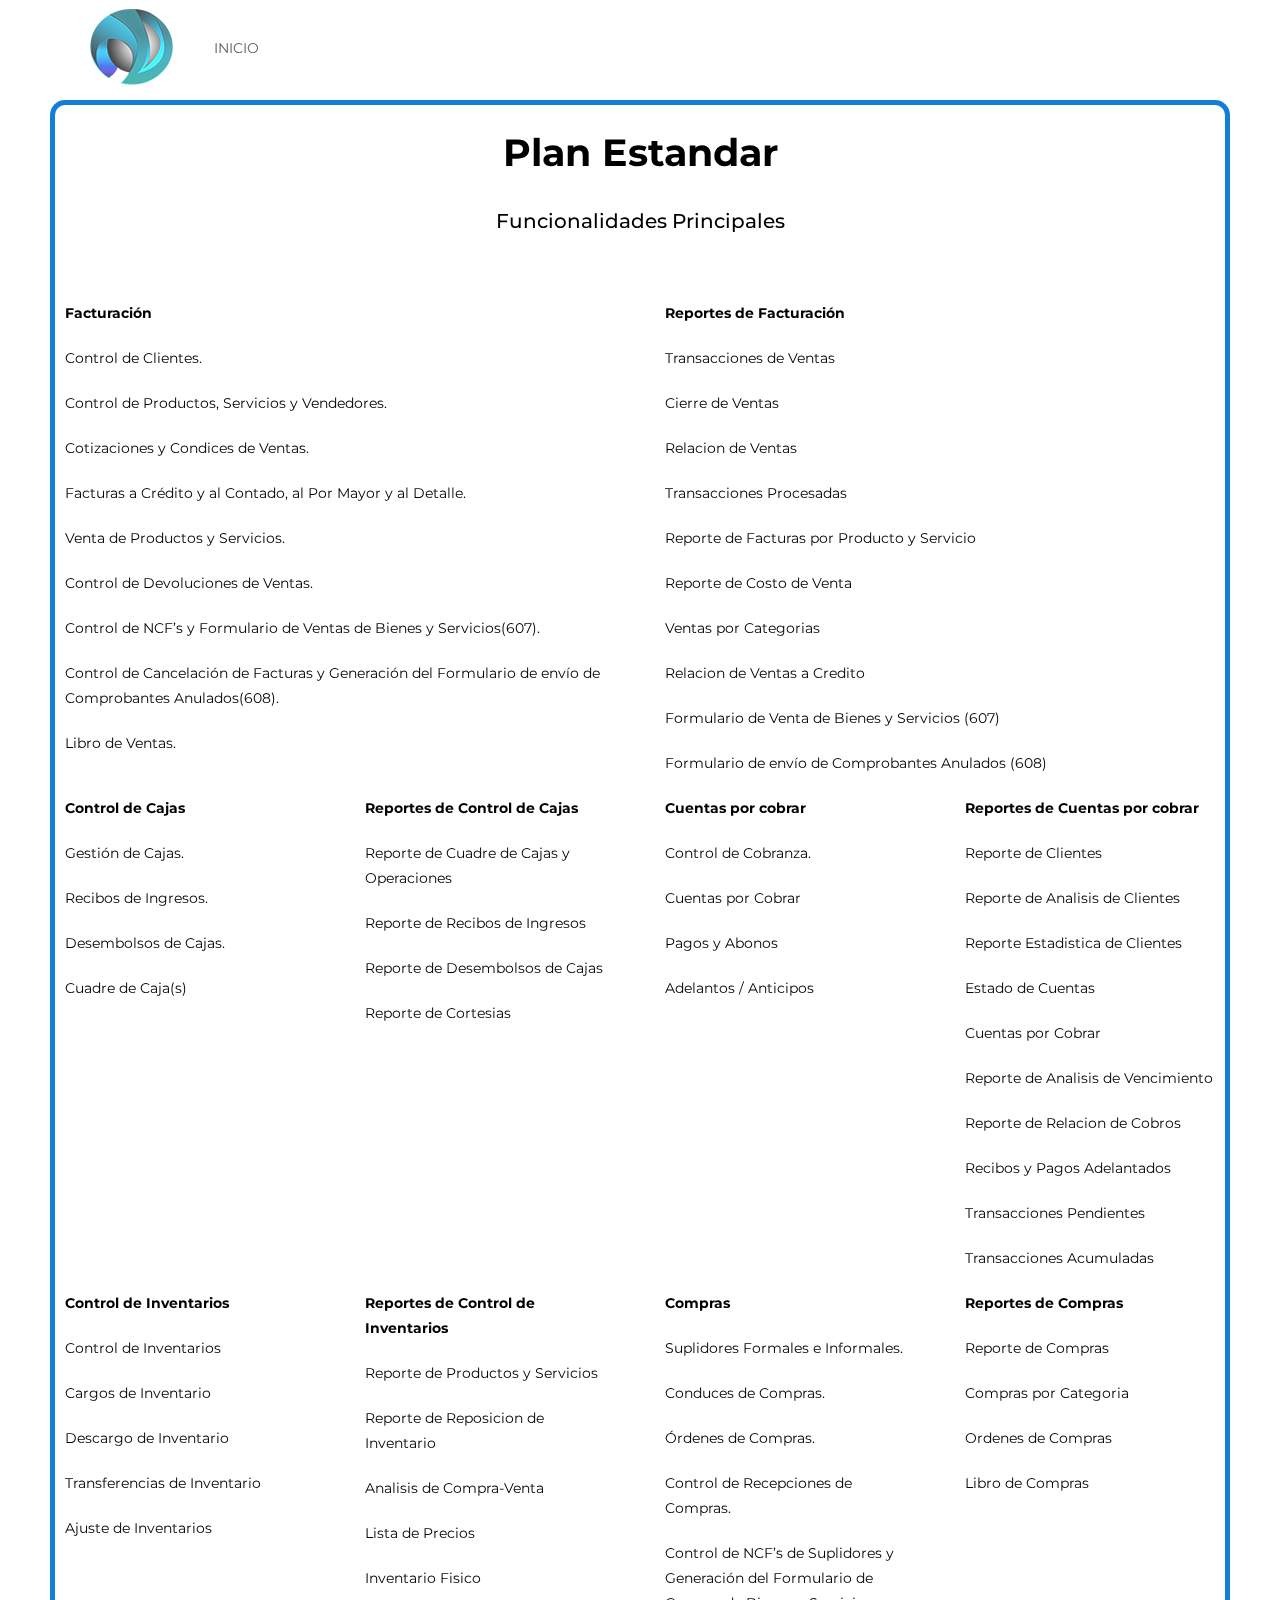
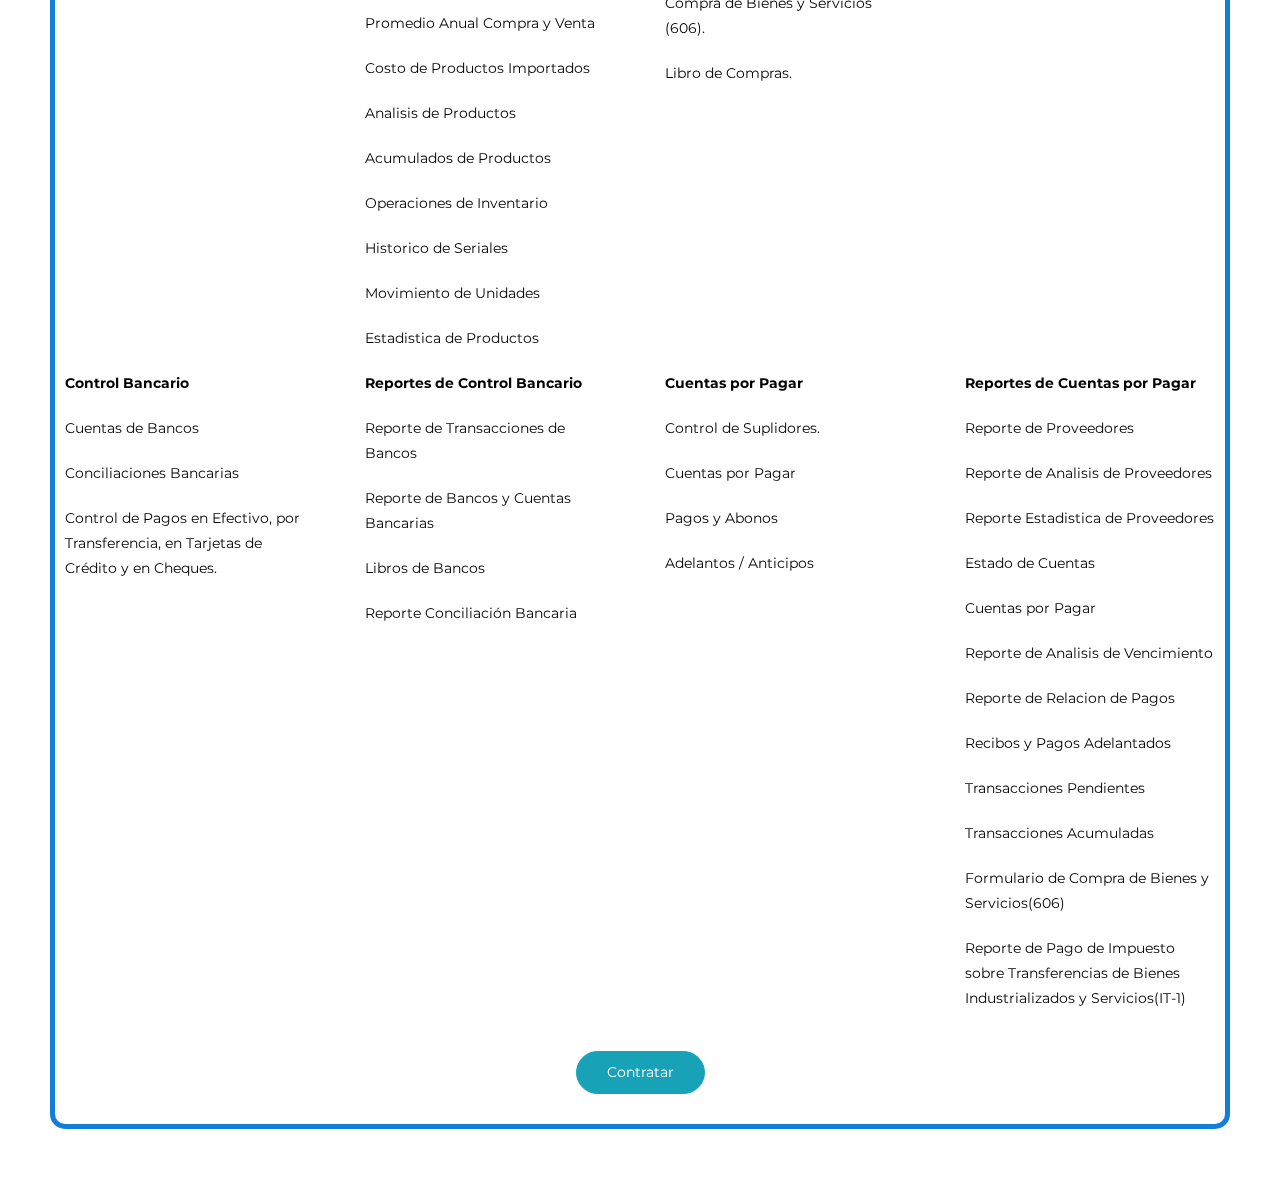
<file: standar.html>
<!DOCTYPE html>
<html lang="es">
<head>
	<!-- Required meta tags -->
    <meta charset="utf-8">
    <meta name="viewport" content="width=device-width, initial-scale=1, shrink-to-fit=no">

    <title>Buisuch Technology</title>

    <!-- Bootstrap CSS -->
    <link rel="icon" type="image/png" sizes="16x16" href="assets/img/favicon.png">
    <link rel="stylesheet" type="text/css" href="assets/css/bootstrap.min.css" >
    <!-- Icon -->
    <link rel="stylesheet" type="text/css" href="assets/fonts/line-icons.css">
    <!-- Slicknav -->
    <link rel="stylesheet" type="text/css" href="assets/css/slicknav.css">
    <!-- Owl carousel -->
    <link rel="stylesheet" type="text/css" href="assets/css/owl.carousel.min.css">
    <link rel="stylesheet" type="text/css" href="assets/css/owl.theme.css">
    <!-- Slick Slider -->
    <link rel="stylesheet" type="text/css" href="assets/css/slick.css" >
    <link rel="stylesheet" type="text/css" href="assets/css/slick-theme.css" >
    <!-- Animate -->
    <link rel="stylesheet" type="text/css" href="assets/css/animate.css">
    <!-- Main Style -->
    <link rel="stylesheet" type="text/css" href="assets/css/main.css">
    <!-- Responsive Style -->
    <link rel="stylesheet" type="text/css" href="assets/css/responsive.css">
    <link rel="stylesheet" type="text/css" href="assets/css/planes.css">
</head>
<body>
	<header id="header-wrap">
      <!-- Navbar Start -->
      <nav class="navbar navbar-expand-lg fixed-top scrolling-navbar indigo">
        <div class="container">
          <!-- Brand and toggle get grouped for better mobile display -->
          <div class="navbar-header">
            <button class="navbar-toggler" type="button" data-toggle="collapse" data-target="#main-navbar" aria-controls="main-navbar" aria-expanded="false" aria-label="Toggle navigation">
              <span class="navbar-toggler-icon"></span>
              <span class="icon-menu"></span>
              <span class="icon-menu"></span>
              <span class="icon-menu"></span>
            </button>
            <a href="index.html" class="navbar-brand"><img src="assets/img/logob.png" alt=""></a>
          </div>
          <div class="collapse navbar-collapse" id="main-navbar">
            <ul class="navbar-nav mr-auto w-100 justify-content-left clearfix">
              <li class="nav-item">
                <a class="nav-link" href="index.html">
                  Inicio
                </a>
              </li>
            </ul>
          </div>
        </div>

        <!-- Mobile Menu Start -->
        <ul class="mobile-menu navbar-nav">
          <li>
            <a class="page-scroll" href="index.html">
              Inicio
            </a>
          </li>
        </ul>
        <!-- Mobile Menu End -->

      </nav>
      <!-- Navbar End -->
    </header>
	<br>
	<h1 class="title">Plan Estandar</h1>
	<br>
	<h5 class="title">Funcionalidades Principales</h5>
	<br><br>
	<div class="row">
		<div class="col-lg-6 col-md-6 col-xs-12">
			<table class="table-responsive planes">
				<thead>
					<tr>
						<th>
							Facturación
						</th>	
					</tr>
				</thead>
				<tbody>
					<tr><td>Control de Clientes.</td></tr>
					<tr><td>Control de Productos, Servicios y Vendedores.</td></tr>
					<tr><td>Cotizaciones y Condices de Ventas.</td></tr>
					<tr><td>Facturas a Crédito y al Contado, al Por Mayor y al Detalle.</td></tr>
					<tr><td>Venta de Productos y Servicios.</td></tr>
					<tr><td>Control de Devoluciones de Ventas.</td></tr>
					<tr><td>Control de NCF’s y Formulario de Ventas de Bienes y Servicios(607).</td></tr>
					<tr><td>Control de Cancelación de Facturas y Generación del Formulario de envío de Comprobantes Anulados(608).</td></tr>
					<tr><td>Libro de Ventas.</td></tr>
				</tbody>
			</table>		
		</div>
		<div class="col-lg-6 col-md-6 col-xs-12">
			<table class="table-responsive planes">
				<thead>
					<tr>
						<th>
							Reportes de Facturación
						</th>	
					</tr>
				</thead>
				<tbody>
					<tr><td>Transacciones de Ventas</td></tr>
					<tr><td>Cierre de Ventas</td></tr>
					<tr><td>Relacion de Ventas</td></tr>
					<tr><td>Transacciones Procesadas</td></tr>
					<tr><td>Reporte de Facturas por Producto y Servicio</td></tr>
					<tr><td>Reporte de Costo de Venta</td></tr>
					<tr><td>Ventas por Categorias</td></tr>
					<tr><td>Relacion de Ventas a Credito</td></tr>
					<tr><td>Formulario de Venta de Bienes y Servicios (607)</td></tr>
					<tr><td>Formulario de envío de Comprobantes Anulados (608)</td></tr>
				</tbody>
			</table>		
		</div>
		<div class="col-lg-3 col-md-3 col-xs-6">
			<table class="table-responsive planes">
				<thead>
					<tr>
						<th>
							Control de Cajas
						</th>	
					</tr>
				</thead>
				<tbody>
					<tr><td>Gestión de Cajas.</td></tr>
					<tr><td>Recibos de Ingresos.</td></tr>
					<tr><td>Desembolsos de Cajas.</td></tr>
					<tr><td>Cuadre de Caja(s)</td></tr>
				</tbody>
			</table>		
		</div>
		<div class="col-lg-3 col-md-3 col-xs-6">
			<table class="table-responsive planes">
				<thead>
					<tr>
						<th>
							Reportes de Control de Cajas
						</th>	
					</tr>
				</thead>
				<tbody>
					<tr><td>Reporte de Cuadre de Cajas y Operaciones</td></tr>
					<tr><td>Reporte de Recibos de Ingresos</td></tr>
					<tr><td>Reporte de Desembolsos de Cajas</td></tr>
					<tr><td>Reporte de Cortesias</td></tr>
				</tbody>
			</table>		
		</div>
		<div class="col-lg-3 col-md-3 col-xs-6">
			<table class="table-responsive planes">
				<thead>
					<tr>
						<th>
							Cuentas por cobrar
						</th>	
					</tr>
				</thead>
				<tbody>
					<tr><td>Control de Cobranza.</td></tr>
					<tr><td>Cuentas por Cobrar</td></tr>
					<tr><td>Pagos y Abonos</td></tr>
					<tr><td>Adelantos / Anticipos</td></tr>
				</tbody>
			</table>		
		</div>
		<div class="col-lg-3 col-md-3 col-xs-6">
			<table class="table-responsive planes">
				<thead>
					<tr>
						<th>
							Reportes de Cuentas por cobrar
						</th>	
					</tr>
				</thead>
				<tbody>
					<tr><td>Reporte de Clientes</td></tr>
					<tr><td>Reporte de Analisis de Clientes</td></tr>
					<tr><td>Reporte Estadistica de Clientes</td></tr>
					<tr><td>Estado de Cuentas</td></tr>
					<tr><td>Cuentas por Cobrar</td></tr>
					<tr><td>Reporte de Analisis de Vencimiento</td></tr>
					<tr><td>Reporte de Relacion de Cobros</td></tr>
					<tr><td>Recibos y Pagos Adelantados</td></tr>
					<tr><td>Transacciones Pendientes</td></tr>
					<tr><td>Transacciones Acumuladas</td></tr>
				</tbody>
			</table>		
		</div>
		<div class="col-lg-3 col-md-3 col-xs-6">
			<table class="table-responsive planes">
				<thead>
					<tr>
						<th>
							Control de Inventarios
						</th>	
					</tr>
				</thead>
				<tbody>
					<tr><td>Control de Inventarios</td></tr>
					<tr><td>Cargos de Inventario</td></tr>
					<tr><td>Descargo de Inventario</td></tr>
					<tr><td>Transferencias de Inventario</td></tr>
					<tr><td>Ajuste de Inventarios</td></tr>
				</tbody>
			</table>		
		</div>
		<div class="col-lg-3 col-md-3 col-xs-6">
			<table class="table-responsive planes">
				<thead>
					<tr>
						<th>
							Reportes de Control de Inventarios
						</th>	
					</tr>
				</thead>
				<tbody>
					<tr><td>Reporte de Productos y Servicios</td></tr>
					<tr><td>Reporte de Reposicion de Inventario</td></tr>
					<tr><td>Analisis de Compra-Venta</td></tr>
					<tr><td>Lista de Precios</td></tr>
					<tr><td>Inventario Fisico</td></tr>
					<tr><td>Promedio Anual Compra y Venta</td></tr>
					<tr><td>Costo de Productos Importados</td></tr>
					<tr><td>Analisis de Productos</td></tr>
					<tr><td>Acumulados de Productos</td></tr>
					<tr><td>Operaciones de Inventario</td></tr>
					<tr><td>Historico de Seriales</td></tr>
					<tr><td>Movimiento de Unidades</td></tr>
					<tr><td>Estadistica de Productos</td></tr>
				</tbody>
			</table>		
		</div>
		<div class="col-lg-3 col-md-3 col-xs-6">
			<table class="table-responsive planes">
				<thead>
					<tr>
						<th>
							Compras
						</th>	
					</tr>
				</thead>
				<tbody>
					<tr><td>Suplidores Formales e Informales.</td></tr>
					<tr><td>Conduces de Compras.</td></tr>
					<tr><td>Órdenes de Compras.</td></tr>
					<tr><td>Control de Recepciones de Compras.</td></tr>
					<tr><td>Control de NCF’s de Suplidores y Generación del Formulario de Compra de Bienes y Servicios (606).</td></tr>
					<tr><td>Libro de Compras.</td></tr>
				</tbody>
			</table>		
		</div>
		<div class="col-lg-3 col-md-3 col-xs-6">
			<table class="table-responsive planes">
				<thead>
					<tr>
						<th>
							Reportes de Compras
						</th>	
					</tr>
				</thead>
				<tbody>
					<tr><td>Reporte de Compras</td></tr>
					<tr><td>Compras por Categoria</td></tr>
					<tr><td>Ordenes de Compras</td></tr>
					<tr><td>Libro de Compras</td></tr>
				</tbody>
			</table>		
		</div>
		<div class="col-lg-3 col-md-3 col-xs-6">
			<table class="table-responsive planes">
				<thead>
					<tr>
						<th>
							Control Bancario
						</th>	
					</tr>
				</thead>
				<tbody>
					<tr><td>Cuentas de Bancos</td></tr>
					<tr><td>Conciliaciones Bancarias</td></tr>
					<tr><td>Control de Pagos en Efectivo, por Transferencia, en Tarjetas de Crédito y en Cheques.</td></tr>
				</tbody>
			</table>		
		</div>
		<div class="col-lg-3 col-md-3 col-xs-6">
			<table class="table-responsive planes">
				<thead>
					<tr>
						<th>
							Reportes de Control Bancario
						</th>	
					</tr>
				</thead>
				<tbody>
					<tr><td>Reporte de Transacciones de Bancos</td></tr>
					<tr><td>Reporte de Bancos y Cuentas Bancarias</td></tr>
					<tr><td>Libros de Bancos</td></tr>
					<tr><td>Reporte Conciliación Bancaria</td></tr>
				</tbody>
			</table>		
		</div>
		<div class="col-lg-3 col-md-3 col-xs-6">
			<table class="table-responsive planes">
				<thead>
					<tr>
						<th>
							Cuentas por Pagar
						</th>	
					</tr>
				</thead>
				<tbody>
					<tr><td>Control de Suplidores.</td></tr>
					<tr><td>Cuentas por Pagar</td></tr>
					<tr><td>Pagos y Abonos</td></tr>
					<tr><td>Adelantos / Anticipos</td></tr>
				</tbody>
			</table>		
		</div>
		<div class="col-lg-3 col-md-3 col-xs-6">
			<table class="table-responsive planes">
				<thead>
					<tr>
						<th>
							Reportes de Cuentas por Pagar
						</th>	
					</tr>
				</thead>
				<tbody>
					<tr><td>Reporte de Proveedores</td></tr>
					<tr><td>Reporte de Analisis de Proveedores</td></tr>
					<tr><td>Reporte Estadistica de Proveedores</td></tr>
					<tr><td>Estado de Cuentas</td></tr>
					<tr><td>Cuentas por Pagar</td></tr>
					<tr><td>Reporte de Analisis de Vencimiento</td></tr>
					<tr><td>Reporte de Relacion de Pagos</td></tr>
					<tr><td>Recibos y Pagos Adelantados</td></tr>
					<tr><td>Transacciones Pendientes</td></tr>
					<tr><td>Transacciones Acumuladas</td></tr>
					<tr><td>Formulario de Compra de Bienes y Servicios(606)</td></tr>
					<tr><td>Reporte de Pago de Impuesto sobre Transferencias de Bienes Industrializados y Servicios(IT-1)</td></tr>
				</tbody>
			</table>		
		</div>
	</div>
	<div class="row">
		<div class="col-xs-12 final">
			<a href="#" class="btn btn-info">Contratar</a>	
		</div>
	</div>
	<script src="assets/js/jquery-min.js"></script>
    <script src="assets/js/popper.min.js"></script>
    <script src="assets/js/bootstrap.min.js"></script>
    <script src="assets/js/owl.carousel.min.js"></script>
    <script src="assets/js/slick.min.js"></script>
    <script src="assets/js/wow.js"></script>
    <script src="assets/js/jquery.nav.js"></script>
    <script src="assets/js/scrolling-nav.js"></script>
    <script src="assets/js/jquery.easing.min.js"></script>
    <script src="assets/js/jquery.slicknav.js"></script>
    <script src="assets/js/main.js"></script>
    <script src="assets/js/form-validator.min.js"></script>
    <script src="assets/js/contact-form-script.min.js"></script>
</body>
</html>
</file>
<file: assets/css/main.css>
@import url("https://fonts.googleapis.com/css?family=Montserrat:400,500,700");
html {
  overflow-x: hidden;
}

body {
  background: #fff;
  font-size: 14px;
  font-weight: 400;
  font-family: 'Montserrat', sans-serif;
  -webkit-box-sizing: border-box;
  -moz-box-sizing: border-box;
  box-sizing: border-box;
  -webkit-font-smoothing: subpixel-antialiased;
  color: #000;/*#abacae;*/
  line-height: 25px;
  -webkit-backface-visibility: hidden;
  backface-visibility: hidden;
  overflow-x: hidden;
}

h1, h2, h3, h4 {
  font-size: 38px;
  color: #000;/*#585b60;*/
  font-weight: 700;
  font-family: 'Montserrat', sans-serif;
}

a {
  -webkit-transition: all 0.2s linear;
  -moz-transition: all 0.2s linear;
  -o-transition: all 0.2s linear;
  transition: all 0.2s linear;
}

a:hover {
  text-decoration: none;
}

a a:focus {
  outline: none;
}

p {
  font-weight: 400;
  font-family: 'Montserrat', sans-serif;
  margin: 0px;
  font-size: 14px;
  color:#000;
}

ul, ol {
  list-style: outside none none;
  margin: 0;
  padding: 0;
}

ul li, ol li {
  list-style: none;
}

.section-title-header p {
  text: center;
  font-weight: 400;
  line-height: 26px;
  padding-bottom: 36px;
}

.section-title {
  color: #000;/*#585b60;*/
  font-size: 38px;
  text-align: center;
  letter-spacing: 1px;
  line-height: 1;
  margin-bottom: 48px;
  padding: 0 10px;
  position: relative;
}

.padding-none {
  padding: 0px;
}

.btn {
  font-size: 14px;
  padding: 10px 30px;
  cursor: pointer;
  font-weight: 400;
  color: #fff;
  border-radius: 30px;
  -webkit-transition: all 0.2s linear;
  -moz-transition: all 0.2s linear;
  -o-transition: all 0.2s linear;
  transition: all 0.2s linear;
  display: inline-block;
}

.btn:focus,
.btn:active {
  box-shadow: none;
  outline: none;
  color: #fff;
}

.btn-common {
  background-color: #137ED9;
  position: relative;
  z-index: 1;
}

.btn-common:hover {
  color: #fff;
  background-color: #4297e0;
  box-shadow: 0 6px 22px rgba(0, 0, 0, 0.1);
  transition: all .2s ease-in-out;
  -moz-transition: all .2s ease-in-out;
  -webkit-transition: all .2s ease-in-out;
}

.btn-border {
  color: #137ED9;
  background-color: transparent;
  border: 1px solid #137ED9;
}

.btn-border:hover {
  color: #fff;
  border-color: #137ED9;
  background-color: #137ED9;
}

.btn-border:focus {
  color: #fff;
  border-color: #137ED9;
  background-color: #137ED9;
}

.btn-lg {
  padding: 14px 33px;
  text-transform: uppercase;
  font-size: 16px;
}

.btn-rm {
  padding: 7px 18px;
  text-transform: capitalize;
}

button:focus {
  outline: none !important;
}

.icon-close, .icon-check {
  color: #137ED9;
}

.social-icon a {
  color: #666;
  background: #fff;
  width: 32px;
  height: 32px;
  line-height: 34px;
  display: inline-block;
  text-align: center;
  border-radius: 100%;
  font-size: 16px;
  margin: 15px 6px 12px 4px;
  transition: all 0.3s ease-in-out 0s;
  -moz-transition: all 0.3s ease-in-out 0s;
  -webkit-transition: all 0.3s ease-in-out 0s;
  -o-transition: all 0.3s ease-in-out 0s;
}

.social-icon a:hover {
  color: #fff !important;
}

.social-icon .facebook:hover {
  background: #3b5999;
}

.social-icon .twitter:hover {
  background: #4A9CEC;
}

.social-icon .instagram:hover {
  background: #D6274D;
}

.social-icon .linkedin:hover {
  background: #1260A2;
}

.social-icon .google:hover {
  background: #CE332A;
}

/* ScrollToTop */
a.back-to-top {
  display: none;
  position: fixed;
  bottom: 18px;
  right: 15px;
  text-decoration: none;
}

a.back-to-top i {
  display: block;
  font-size: 22px;
  width: 40px;
  height: 40px;
  line-height: 40px;
  color: #fff;
  background: #137ED9;
  border-radius: 30px;
  text-align: center;
  transition: all 0.2s ease-in-out;
  -moz-transition: all 0.2s ease-in-out;
  -webkit-transition: all 0.2s ease-in-out;
  -o-transition: all 0.2s ease-in-out;
  box-shadow: 0 0 4px rgba(0, 0, 0, 0.14), 0 4px 8px rgba(0, 0, 0, 0.28);
}

a.back-to-top:hover, a.back-to-top:focus {
  text-decoration: none;
}

/* Preloader */
#preloader {
  position: fixed;
  top: 0;
  left: 0;
  right: 0;
  bottom: 0;
  background-color: #fff;
  z-index: 9999999;
}

.loader {
  top: 50%;
  width: 50px;
  height: 50px;
  border-radius: 100%;
  position: relative;
  margin: 0 auto;
}

#loader-1:before, #loader-1:after {
  content: "";
  position: absolute;
  top: -10px;
  left: -10px;
  width: 100%;
  height: 100%;
  border-radius: 100%;
  border: 7px solid transparent;
  border-top-color: #137ED9;
}

#loader-1:before {
  z-index: 100;
  animation: spin 1s infinite;
}

#loader-1:after {
  border: 7px solid #f2f2f2;
}

@keyframes spin {
  0% {
    -webkit-transform: rotate(0deg);
    -ms-transform: rotate(0deg);
    -o-transform: rotate(0deg);
    transform: rotate(0deg);
  }
  100% {
    -webkit-transform: rotate(360deg);
    -ms-transform: rotate(360deg);
    -o-transform: rotate(360deg);
    transform: rotate(360deg);
  }
}

.section-padding {
  padding: 60px 0;
}

hr {
  border-top: 1px dotted #ddd;
}

#feature {
  background: #f8f9fb;
}

.text-wrapper {
  height: 100%;
  display: table;
  padding-left: 140px;
}

.text-wrapper > div {
  vertical-align: middle;
  display: table-cell;
}

.feature-thumb {
  margin-right: -60px;
}

.title-hl {
  font-size: 40px;
  margin-bottom: 30px;
}

.features-box {
  margin-top: 15px;
  margin-bottom: 15px;
}

.features-box .features-icon {
  margin-bottom: 15px;
}

.features-box .features-icon i {
  color: #137ED9;
  font-size: 30px;
}

.features-box .features-content h4 {
  font-size: 15px;
  font-weight: 500;
  margin-bottom: 5px;
  transition: all 0.4s ease-in-out;
  -moz-transition: all 0.4s ease-in-out;
  -webkit-transition: all 0.4s ease-in-out;
  -o-transition: all 0.4s ease-in-out;
}

#clients {
  background: #f8f9fb;
}

.client-item-wrapper {
  text-align: center;
  padding: 15px;
}

.client-item-wrapper img {
  opacity: 0.5;
  filter: grayscale(100%);
  -webkit-filter: grayscale(100%);
  filter: gray;
  transition: all .6s ease;
  -moz-transition: all .6s ease;
  -webkit-transition: all .6s ease;
}

.client-item-wrapper:hover img {
  opacity: 1;
  filter: grayscale(0%);
  -webkit-filter: grayscale(0%);
}

/* Services Item */
.services-item {
  padding: 15px;
  border-radius: 4px;
  text-align: left;
  transition: all 0.3s ease-in-out 0s;
  -moz-transition: all 0.3s ease-in-out 0s;
  -webkit-transition: all 0.3s ease-in-out 0s;
  -o-transition: all 0.3s ease-in-out 0s;
}

.services-item .icon i {
  font-size: 42px;
  width: 42px;
  display: block;
  height: 42px;
  color: #137ED9;
}

.services-item .services-content h3 {
  margin-top: 10px;
  font-weight: 500;
  margin-bottom: 10px;
}

.services-item .services-content h3 a {
  font-size: 15px;
  text-transform: uppercase;
  color: #000;/*#585b60;*/
}

.services-item .services-content h3 a:hover {
  color: #137ED9;
}

.navbar-brand {
  position: relative;
  padding: 0px;
}

.top-nav-collapse {
  background: #fff;
  z-index: 999999;
  top: 0px !important;
  min-height: 58px;
  box-shadow: 0px 3px 6px 3px rgba(0, 0, 0, 0.06);
  -webkit-animation-duration: 1s;
  animation-duration: 1s;
  -webkit-animation-fill-mode: both;
  animation-fill-mode: both;
  -webkit-animation-name: fadeInDown;
  animation-name: fadeInDown;
  background: #fff !important;
}

.top-nav-collapse .navbar-brand {
  top: 0px;
}

.top-nav-collapse .navbar-brand img {
  margin-top: 0px;
  width: 50%;
}

.top-nav-collapse .navbar-nav .nav-link {
  color: #585b60 !important;
  margin-top: 0px !important;
  margin-bottom: 0px !important;
}

.top-nav-collapse .navbar-nav .nav-link:hover {
  cursor: pointer;
  color: #137ED9 !important;
}

.top-nav-collapse .navbar-nav li.active a.nav-link {
  color: #137ED9 !important;
}

.indigo {
  background: transparent;
}

.menu-bg {
  background: transparent;
}

.navbar-expand-lg .navbar-nav .nav-link i {
  font-size: 14px;
  margin-left: 5px;
  vertical-align: middle;
  -webkit-transition: all 0.3s ease-in-out;
  -moz-transition: all 0.3s ease-in-out;
  transition: all 0.3s ease-in-out;
}

.navbar-expand-lg .navbar-nav .nav-link {
  color: #585b60;
  font-weight: 400;
  padding: 8px 17px;
  margin-top: 15px;
  margin-bottom: 15px;
  line-height: 40px;
  text-transform: uppercase;
  cursor: pointer;
  background: transparent;
  -webkit-transition: all 0.3s ease-in-out;
  -moz-transition: all 0.3s ease-in-out;
  transition: all 0.3s ease-in-out;
}

.navbar-expand-lg .navbar-nav li a:hover,
.navbar-expand-lg .navbar-nav li .active > a,
.navbar-expand-lg .navbar-nav li a:focus {
  color: #137ED9;
  outline: none;
}

.navbar-expand-lg .navbar-nav .active > .nav-link,
.navbar-expand-lg .navbar-nav .nav-link.active,
.navbar-expand-lg .navbar-nav .nav-link.open,
.navbar-expand-lg .navbar-nav .open > .nav-link {
  color: #137ED9 !important;
}

.navbar-expand-lg .navbar-nav .nav-link:focus,
.navbar-expand-lg .navbar-nav .nav-link:hover {
  color: #137ED9 !important;
}

.navbar {
  padding: 0;
}

.navbar li.active a.nav-link {
  color: #137ED9;
}

.dropdown-toggle::after {
  display: none;
}

.dropdown-menu {
  margin: 0;
  padding: 0;
  display: none;
  position: absolute;
  z-index: 99;
  min-width: 210px;
  background-color: #fff;
  white-space: nowrap;
  border-radius: 4px;
  -webkit-box-shadow: 0 6px 12px rgba(0, 0, 0, 0.175);
  box-shadow: 0 6px 12px rgba(0, 0, 0, 0.175);
  animation: fadeIn 0.4s;
  -webkit-animation: fadeIn 0.4s;
  -moz-animation: fadeIn 0.4s;
  -o-animation: fadeIn 0.4s;
  -ms-animation: fadeIn 0.4s;
}

.dropdown-menu:before {
  content: "";
  display: inline-block;
  position: absolute;
  bottom: 100%;
  left: 20%;
  margin-left: -5px;
  border-right: 10px solid transparent;
  border-left: 10px solid transparent;
  border-bottom: 10px solid #fff;
}

.dropdown:hover .dropdown-menu {
  display: block;
  position: absolute;
  text-align: left;
  top: 100%;
  border: none;
  animation: fadeIn 0.4s;
  -webkit-animation: fadeIn 0.4s;
  -moz-animation: fadeIn 0.4s;
  -o-animation: fadeIn 0.4s;
  -ms-animation: fadeIn 0.4s;
}

.dropdown .dropdown-menu .dropdown-item {
  width: 100%;
  padding: 12px 20px;
  font-size: 14px;
  color: #333;
  border-bottom: 1px solid #f1f1f1;
  text-decoration: none;
  display: inline-block;
  float: left;
  clear: both;
  position: relative;
  outline: 0;
  transition: all 0.3s ease-in-out;
  -webkit-transition: all 0.3s ease-in-out;
  -moz-transition: all 0.3s ease-in-out;
  -o-transition: all 0.3s ease-in-out;
  -ms-transition: all 0.3s ease-in-out;
}

.dropdown .dropdown-menu .dropdown-item:last-child {
  border-bottom: none;
  border-bottom-left-radius: 4px;
  border-bottom-right-radius: 4px;
}

.dropdown .dropdown-menu .dropdown-item:first-child {
  border-top-left-radius: 4px;
  border-top-right-radius: 4px;
}

.dropdown .dropdown-item:focus,
.dropdown .dropdown-item:hover,
.dropdown .dropdown-item.active {
  color: #137ED9;
  background: #f7f7f7;
}

.dropdown-item.active, .dropdown-item:active {
  background: transparent;
}

.fadeInUpMenu {
  -webkit-animation-name: fadeInUpMenu;
  animation-name: fadeInUpMenu;
}

.slicknav_btn {
  border-color: #137ED9;
}

.slicknav_menu .slicknav_icon-bar {
  background: #137ED9;
}

/* only small tablets */
@media (min-width: 768px) and (max-width: 991px) {
  #nav-main li a.nav-link {
    padding-top: 18px;
  }
}

.navbar-toggler {
  display: none;
}

.mobile-menu {
  display: none;
}

.slicknav_menu {
  display: none;
}

@media screen and (max-width: 991px) {
  .navbar-header {
    width: 100%;
  }
  .navbar-brand {
    position: absolute;
    padding: 15px 15px;
    top: 0;
  }
  .navbar-brand img {
    width: 75%;
  }
  .slicknav_menu {
    display: block;
  }
  .slicknav_nav a:hover,
  .slicknav_nav a:focus,
  .slicknav_nav .active {
    color: #FD6E74;
    outline: none;
    background: #f8f9fa;
  }
}

@media screen and (max-width: 768px) {
  .navbar-header {
    width: 100%;
  }
  .navbar-brand {
    position: absolute;
    padding: 7px 15px;
    top: 0;
  }
  .navbar-brand img {
    width: 60%;
  }
  #mobile-menu {
    display: none;
  }
  .slicknav_menu {
    display: block;
  }
  .slicknav_nav .active a {
    background: #E91E63;
    color: #fff;
  }
  .slicknav_nav a:hover,
  .slicknav_nav a:focus,
  .slicknav_nav .active {
    color: #137ED9;
    outline: none;
    background: #f8f9fa;
  }
}

/* ==========================================================================
3. Hero Area
========================================================================== */
#hero-area {
  color: #fff;
  overflow: hidden;
  position: relative;
  background: #f8f9fb;
}

#hero-area .contents {
  padding: 170px 0px 50px;
}

#hero-area .contents h5 {
  font-size: 50px;
}

#hero-area .contents .head-title {
  color: #000;/*#585b60;*/
  font-size: 34px;
  line-height: 48px;
  font-weight: 700;
  margin-bottom: 30px;
}

.sloder-img {
  background: #000;
  color: #fff;
}

/* Team Item */
.team-item:hover {
  box-shadow: 0 20px 30px -12px rgba(0, 0, 0, 0.35);
}

.team-item {
  margin: 15px 0;
  border-radius: 0px;
  box-shadow: 0 10px 30px -7px rgba(0, 0, 0, 0.35);
  transition: all 0.3s ease-in-out 0s;
  -moz-transition: all 0.3s ease-in-out 0s;
  -webkit-transition: all 0.3s ease-in-out 0s;
  -o-transition: all 0.3s ease-in-out 0s;
}

.team-item .team-img {
  position: relative;
  cursor: pointer;
  overflow: hidden;
  border-radius: 0px;
}

.team-item .team-overlay {
  height: 100%;
  position: absolute;
  top: 0;
  background: rgba(255, 255, 255, 0.8);
  opacity: 0;
  width: 100%;
  border-radius: 0px;
  transition: all 0.3s ease-in-out 0s;
  -moz-transition: all 0.3s ease-in-out 0s;
  -webkit-transition: all 0.3s ease-in-out 0s;
  -o-transition: all 0.3s ease-in-out 0s;
}

.team-item .overlay-social-icon {
  color: #fff;
  top: 45%;
  position: absolute;
  display: table-cell;
  margin: 0 auto;
  width: 100%;
}

.team-item .overlay-social-icon .social-icons {
  padding-left: 0;
  transition: all 0.3s ease-in-out 0s;
  -moz-transition: all 0.3s ease-in-out 0s;
  -webkit-transition: all 0.3s ease-in-out 0s;
  -o-transition: all 0.3s ease-in-out 0s;
}

.team-item .overlay-social-icon .social-icons li {
  display: inline-block;
  margin: 0 4px;
}

.team-item .overlay-social-icon .social-icons li a {
  letter-spacing: 0px;
  outline: 0 !important;
}

.team-item .overlay-social-icon .social-icons li a i {
  font-size: 20px;
  color: #fff;
  width: 36px;
  height: 36px;
  background: #137ED9;
  display: block;
  border-radius: 4px;
  line-height: 36px;
  transition: all 0.3s ease-in-out 0s;
  -moz-transition: all 0.3s ease-in-out 0s;
  -webkit-transition: all 0.3s ease-in-out 0s;
  -o-transition: all 0.3s ease-in-out 0s;
}

.team-item .overlay-social-icon .social-icons li a:hover .lni-facebook-filled {
  background: #3B5998;
}

.team-item .overlay-social-icon .social-icons li a:hover .lni-twitter-filled {
  background: #00aced;
}

.team-item .overlay-social-icon .social-icons li a:hover .lni-instagram-filled {
  background: #fb3958;
}

.team-item .info-text {
  padding: 15px 20px;
  background: #fff;
}

.team-item .info-text h3 {
  font-size: 16px;
  text-transform: uppercase;
  font-weight: 700;
  margin-bottom: 5px;
}

.team-item .info-text h3 a {
  color: #333;
}

.team-item .info-text h3 a:hover {
  color: #137ED9;
}

.team-item .info-text p {
  margin: 0;
  color: #888;
}

.team-item:hover .team-overlay {
  opacity: 1;
}

/* ==========================================================================
   Pricing Table Style
   ========================================================================== */
#pricing {
  text-align: center;
}

#pricing .title {
  padding-top: 25px;
  padding-bottom: 25px;
}

#pricing .title h3 {
  text-transform: uppercase;
  color: #137ED9;
  font-size: 15px;
  margin-bottom: 0px;
}

#pricing .table {
  margin-top: 30px;
  padding-bottom: 30px;
  border-radius: 4px;
  box-shadow: 0px 2px 18px 0px rgba(198, 198, 198, 0.3);
  -webkit-transition: all .3s linear;
  -moz-transition: all .3s linear;
  -ms-transition: all .3s linear;
  -o-transition: all .3s linear;
  transition: all .3s linear;
}

#pricing .table .icon {
  padding-top: 30px;
}

#pricing .table .icon i {
  color: #137ED9;
  font-size: 42px;
}

#pricing .table .pricing-header {
  position: relative;
  padding-bottom: 20px;
  text-align: center;
}

#pricing .table .pricing-header .price-value {
  font-size: 24px;
  color: #585b60;
  position: relative;
  text-align: center;
  font-weight: 700;
  line-height: 62px;
}

#pricing .table .pricing-header .price-value sup {
  font-size: 18px;
  font-weight: 500;
  top: -18px;
}

#pricing .table .pricing-header .price-value span {
  font-size: 14px;
  font-weight: 500;
}

#pricing .table .description {
  text-align: center;
  padding: 0px 30px;
  margin-bottom: 20px;
  height: 400px;
}

#pricing .table .description li {
  font-size: 14px;
  font-weight: 400;
  color: #000;/*#abacae;*/
  padding-bottom: 5px;
}

#pricing .table:hover {
  background: #f8f9fb;
  box-shadow: 0px 2px 18px 0px rgba(198, 198, 198, 0.3);
}

#pricing #active-tb {
  background: #f8f9fb;
  box-shadow: 0px 2px 18px 0px rgba(198, 198, 198, 0.3);
}

#pricing .active {
  z-index: 99999;
}

.testimonial {
  background: #000;
  color: #fff;
}

.testimonial-item {
  padding: 40px;
  border-radius: 4px;
  text-align: center;
  border: 1px solid rgba(0, 0, 0, 0.06);
}

.testimonial-item .img-thumb {
  position: relative;
  margin: 15px 15px 15px 0;
}

.testimonial-item .img-thumb img {
  border-radius: 50%;
  box-shadow: 0px 0px 7px rgba(255, 255, 255, 0.5);
  display: inline-block;
  width: inherit;
  padding: 7px;
}

.testimonial-item .content {
  overflow: hidden;
}

.testimonial-item .content .description {
  width: 100%;
  color: #fff;
}
.testimonial-item .info h2 {
  font-size: 16px;
  font-weight: 700;
  text-transform: uppercase;
  line-height: 30px;
  margin: 0;
}

.testimonial-item .info h2 a {
  color: #137ED9;
}

.testimonial-item .info h3 {
  margin: 0;
  clear: both;
  font-size: 14px;
  font-weight: 500;
  line-height: 26px;
  margin-bottom: 10px;
}

.testimonial-item .info h3 a {
  color: #fff;
}

.testimonial-item .info .indicator {
  font-size: 26px;
  font-weight: 700;
  color: #137ED9;
}

.testimonial-item .icon-social {
  margin-top: 30px;
}

.testimonial-item .icon-social a {
  color: #666;
  background: #fff;
  width: 32px;
  height: 32px;
  line-height: 34px;
  display: inline-block;
  text-align: center;
  border-radius: 100%;
  font-size: 15px;
  margin: 15px 6px 12px 4px;
  transition: all 0.3s ease-in-out 0s;
  -moz-transition: all 0.3s ease-in-out 0s;
  -webkit-transition: all 0.3s ease-in-out 0s;
  -o-transition: all 0.3s ease-in-out 0s;
}

.testimonial-item .icon-social a:hover {
  color: #fff;
}

.testimonial-item .icon-social .facebook:hover {
  background: #3b5999;
}

.testimonial-item .icon-social .twitter:hover {
  background: #4A9CEC;
}

.testimonial-item .icon-social .instagram:hover {
  background: #D6274D;
}

.testimonial-item .icon-social .linkedin:hover {
  background: #1260A2;
}

.testimonial-item .icon-social .google:hover {
  background: #CE332A;
}

.owl-pagination {
  position: absolute;
  width: 100%;
  left: 0;
  bottom: -40px;
}

.owl-carousel .owl-dots {
  text-align: center;
  margin-top: 20px;
}

.owl-carousel button.owl-dot {
  display: inline-block;
  zoom: 1;
  display: inline;
  text-align: center;
}

.owl-carousel button.owl-dot span {
  display: block;
  width: 12px;
  height: 12px;
  margin: 2px 4px;
  filter: alpha(opacity=50);
  opacity: 1;
  border-radius: 30px;
  background: #fff;
  border: 2px solid #fff;
  box-shadow: 0px 0px 2px rgba(0, 0, 0, 0.2);
  transition: all 0.4s ease-in-out;
  -moz-transition: all 0.4s ease-in-out;
  -webkit-transition: all 0.4s ease-in-out;
  -o-transition: all 0.4s ease-in-out;
}

.owl-carousel button.owl-dot.active span, .owl-carousel button.owl-dot.clickable, .owl-carousel button.owl-dot:hover span {
  background: #137ED9;
}

.slick-slider {
  padding: 80px 0;
}

.slider-center img {
  opacity: 0.7;
  transition: all 0.4s ease-in-out;
  -moz-transition: all 0.4s ease-in-out;
  -webkit-transition: all 0.4s ease-in-out;
  -o-transition: all 0.4s ease-in-out;
  padding: 63px 63px;
  position: relative;
  text-align: center;
}

.slider-center .slick-center img {
  -moz-transform: scale(1.9);
  -ms-transform: scale(1.9);
  -o-transform: scale(1.9);
  -webkit-transform: scale(1.9);
  opacity: 1;
  transform: scale(1.9);
}

.form-control {
  width: 100%;
  margin-bottom: 20px;
  font-size: 14px;
  border-radius: 30px;
  -webkit-transition: all 0.3s;
  -moz-transition: all 0.3s;
  transition: all 0.3s;
  padding: 8px 20px;
  border: 1px solid #abacae;
}

.form-control:focus {
  border-color: #137ED9;
  box-shadow: none;
  outline: none;
}

textarea {
  border-radius: 4px !important;
}

.form-control:focus {
  box-shadow: none;
  outline: none;
}

.btn.disabled, .btn:disabled {
  opacity: 1;
}

.contact-form-area h2 {
  font-size: 18px;
  text-transform: uppercase;
}

.contact-right-area {
  margin-left: 50px;
}

.contact-right {
  padding: 4px;
}

.contact-right .single-contact {
  margin: 20px 0px;
  padding: 3px 55px;
  position: relative;
  color: #abacae;
}

.contact-right .single-contact p {
  margin-bottom: 5px;
}

.contact-right .single-contact p a {
  color: #abacae;
}

.contact-right .contact-icon {
  background: #137ED9;
  color: #fff;
  border-radius: 50%;
  font-size: 20px;
  height: 40px;
  left: 0;
  padding-top: 8px;
  position: absolute;
  text-align: center;
  top: 50%;
  -webkit-transform: translateY(-50%);
  transform: translateY(-50%);
  width: 40px;
}

#contact {
  position: relative;
  overflow: hidden;
}

#contact #contactForm {
  margin-top: 30px;
}

.text-danger {
  font-size: 14px;
  margin-top: 10px;
}

.list-unstyled li {
  color: #d9534f;
}

#conatiner-map {
  margin-top: 30px;
  text-align: center;
  background-color: #fff;
  height: 480px;
  -webkit-transition: all 0.3s;
  -moz-transition: all 0.3s;
  transition: all 0.3s;
  z-index: 101;
  width: 100%;
}

.h3 {
  font-size: 16px;
  margin-top: 26px;
}

.subscribes {
  background: #f8f9fb;
}

.subscribes h4 {
  text-align: center;
  font-size: 40px;
}

.subscribes p {
  font-size: 14px;
  text-align: center;
  margin-bottom: 30px;
}

.subscribe {
  margin-top: 5px;
  width: 100%;
  text-align: center;
}

.subscribe .form-control {
  width: 100%;
  border-radius: 50px;
  position: relative;
  height: 52px;
  border: 1px solid #137ED9;
}

.subscribe .btn-submit {
  border: none;
  cursor: pointer;
  background: transparent;
}

.subscribe .btn-submit i {
  width: 48px;
  height: 48px;
  background: #137ED9;
  cursor: pointer;
  display: block;
  color: #fff;
  line-height: 48px;
  border-radius: 50%;
}

/* Footer Area Start 34363a*/
.footer-area {
  background: #000;
  color: #fff;
}

.footer-area .footer-titel {
  font-size: 20px;
  color: #fff;
  font-weight: 700;
  padding-bottom: 10px;
  letter-spacing: 0.5px;
}

.footer-area ul li {
  margin-bottom: 10px;
}

.footer-area ul li a {
  color: #fff;
  font-size: 14px;
  font-weight: 400;
}

.footer-area ul li a:hover {
  color: #137ED9;
}

.footer-area #subscribe-form {
  margin-top: 15px;
}

.footer-area #subscribe-form .form-group {
  position: relative;
}

.footer-area #subscribe-form .form-group .btn-common {
  position: absolute;
  top: 0;
  right: 0;
  padding: 7px 15px;
  height: 39px;
  border-radius: 0;
  background: transparent;
  color: #000;/*#137ED9;*/
  border-left: 1px solid #ddd;
}

#copyright {
  background: #000;
  border-top: 2px dotted #3b3d42;
  padding: 10px;
}

#copyright p {
  line-height: 42px;
  color: #fff;
  text-align: center;
  margin: 0;
}

#copyright p a {
  color: #fff;
}

#copyright p a:hover {
  color: #137ED9;
}
</file>
<file: assets/css/responsive.css>
/* only small desktops */
@media (min-width: 992px) and (max-width: 1199px) {
  #hero-area .contents .head-title {
    font-size: 40px;
  }
  .services-item .services-content h3 a {
    font-size: 14px;
  }
  .title-hl {
    font-size: 30px;
  }
  .why .content h3 {
    font-size: 30px;
  }
}

/* tablets */
@media (max-width: 991px) {
  .section-title {
    font-size: 30px;
    margin-bottom: 30px;
  }
  .services-item .services-content h3 a {
    font-size: 14px;
  }
  .services-item {
    margin-bottom: 20px;
  }
  #pricing-table .title h3 {
    font-size: 14px;
  }
}

/* only small tablets */
@media (min-width: 768px) and (max-width: 991px) {
  .section-title {
    font-size: 26px;
    margin-bottom: 30px;
  }
  .services-item .services-content h3 a {
    font-size: 16px;
  }
  #about .sec-title h3 {
    font-size: 30px;
    line-height: 42px;
  }
  .title-hl {
    font-size: 30px;
  }
  .text-wrapper {
    padding: 60px 30px;
  }
  .why .content h3 {
    font-size: 30px;
  }
  #pricing-table .title h3 {
    font-size: 14px;
  }
  .testimonial-item {
    padding: 10px;
  }
  .testimonial-item .content h2 {
    font-size: 15px;
  }
  .slider-center img {
    padding: 40px 60px;
  }
  .subscribes h4 {
    font-size: 30px;
  }
  .footer-area .footer-titel {
    margin-top: 30px;
  }
  .contact-right-area {
    margin-top: 30px;
  }
}

/* mobile or only mobile */
@media (max-width: 767px) {
  .section-padding {
    padding: 50px 0;
  }
  .section-title {
    font-size: 22px;
    margin-bottom: 30px;
  }
  .title-hl {
    font-size: 22px;
  }
  .navbar-brand img {
    margin: 5px 0;
  }
  #hero-area .contents {
    padding: 100px 0px 60px 0px;
  }
  #hero-area .contents .head-title {
    font-size: 20px;
    line-height: 36px;
    margin-bottom: 15px;
  }
  #hero-area .contents p {
    font-size: 18px;
  }
  #hero-area .contents .btn {
    margin: 5px 10px 10px 0px;
  }
  .text-wrapper {
    padding: 60px 15px;
  }
  #about .sec-title h3 {
    font-size: 22px;
    line-height: 36px;
  }
  .why .content h3 {
    font-size: 18px;
  }
  .testimonial-item {
    padding: 0;
  }
  .client-item-wrapper img {
    width: 70%;
  }
  .slick-slider {
    padding: 0;
  }
  .slider-center img {
    padding: 60px 40px;
  }
  .subscribes h4 {
    font-size: 22px;
  }
  .subscribes p {
    font-size: 16px;
    line-height: 28px;
  }
  .footer-right-contact .single-contact {
    margin: 10px 7px;
    padding: 3px 45px;
  }
  .footer-area .footer-titel {
    margin-top: 30px;
  }
  .contact-right-area {
    margin: 20px 0;
  }
  .contact-form-area h2 {
    font-size: 14px;
  }
}
</file>
<file: assets/css/planes.css>
body{
			border-radius: 15px 15px 15px 15px;
			-moz-border-radius: 15px 15px 15px 15px;
			-webkit-border-radius: 15px 15px 15px 15px;
			border: 5px solid #137ED9;
			margin:50px;
			margin-top: 100px;
			background: #FFF;
			color:#000;
		}
		.title{
			text-align: center;
			color:#000;
		}
		.planes{

		}
		.planes td{
			padding: 10px;
			
		}
		.planes th{
			padding: 10px;
			
		}
		.planes thead{
			/*background-color: #137ED9;*/
			color: black; 
		}
		.final{
		  margin: 0 auto;
		  display: inline-block;
		  margin-bottom: 30px;
		  margin-top: 30px;
		}
</file>
<file: assets/fonts/line-icons.css>
@font-face {
  font-family: 'LineIcons';
  src:  url('../fonts/LineIcons.eot?tc3uo0');
  src:  url('../fonts/LineIcons.eot?tc3uo0#iefix') format('embedded-opentype'),
    url('../fonts/LineIcons.ttf?tc3uo0') format('truetype'),
    url('../fonts/LineIcons.woff?tc3uo0') format('woff'),
    url('../fonts/LineIcons.svg?tc3uo0#LineIcons') format('svg');
  font-weight: normal;
  font-style: normal;
}

[class^="lni-"], [class*=" lni-"] {
  /* use !important to prevent issues with browser extensions that change fonts */
  font-family: 'LineIcons' !important;
  speak: none;
  font-style: normal;
  font-weight: normal;
  font-variant: normal;
  text-transform: none;
  line-height: 1;

  /* Better Font Rendering =========== */
  -webkit-font-smoothing: antialiased;
  -moz-osx-font-smoothing: grayscale;
}

.lni-image:before {
  content: "\e991";
}
.lni-linkedin-filled:before {
  content: "\e9ac";
}
.lni-add-files:before {
  content: "\e900";
}
.lni-agenda:before {
  content: "\e901";
}
.lni-alarm-clock:before {
  content: "\e902";
}
.lni-alarm:before {
  content: "\e903";
}
.lni-amazon:before {
  content: "\e904";
}
.lni-amex:before {
  content: "\e905";
}
.lni-anchor:before {
  content: "\e906";
}
.lni-android:before {
  content: "\e907";
}
.lni-angle-double-down:before {
  content: "\e908";
}
.lni-angle-double-left:before {
  content: "\e909";
}
.lni-angle-double-right:before {
  content: "\e90a";
}
.lni-angle-double-up:before {
  content: "\e90b";
}
.lni-apartment:before {
  content: "\e90c";
}
.lni-apple:before {
  content: "\e90d";
}
.lni-archive:before {
  content: "\e90e";
}
.lni-arrow-down-circle:before {
  content: "\e90f";
}
.lni-arrow-down:before {
  content: "\e910";
}
.lni-arrow-left-circle:before {
  content: "\e911";
}
.lni-arrow-left:before {
  content: "\e912";
}
.lni-arrow-right-circle:before {
  content: "\e913";
}
.lni-arrow-right:before {
  content: "\e914";
}
.lni-arrow-top-left:before {
  content: "\e915";
}
.lni-arrow-top-right:before {
  content: "\e916";
}
.lni-arrow-up-circle:before {
  content: "\e917";
}
.lni-arrow-up:before {
  content: "\e918";
}
.lni-arrows-horizontal:before {
  content: "\e919";
}
.lni-arrows-vertical:before {
  content: "\e91a";
}
.lni-ban:before {
  content: "\e91b";
}
.lni-bar-chart:before {
  content: "\e91c";
}
.lni-basketball:before {
  content: "\e91d";
}
.lni-behance:before {
  content: "\e91e";
}
.lni-bi-cycle:before {
  content: "\e91f";
}
.lni-bitbucket:before {
  content: "\e920";
}
.lni-bitcoin:before {
  content: "\e921";
}
.lni-blackboard:before {
  content: "\e922";
}
.lni-bluetooth:before {
  content: "\e923";
}
.lni-bold:before {
  content: "\e924";
}
.lni-bolt-alt:before {
  content: "\e925";
}
.lni-bolt:before {
  content: "\e926";
}
.lni-book:before {
  content: "\e927";
}
.lni-bookmark-alt:before {
  content: "\e928";
}
.lni-bookmark:before {
  content: "\e929";
}
.lni-briefcase:before {
  content: "\e92a";
}
.lni-brush-alt:before {
  content: "\e92b";
}
.lni-brush:before {
  content: "\e92c";
}
.lni-bubble:before {
  content: "\e92d";
}
.lni-bug:before {
  content: "\e92e";
}
.lni-bulb:before {
  content: "\e92f";
}
.lni-bullhorn:before {
  content: "\e930";
}
.lni-bus:before {
  content: "\e931";
}
.lni-calendar:before {
  content: "\e932";
}
.lni-camera:before {
  content: "\e933";
}
.lni-car:before {
  content: "\e934";
}
.lni-cart-full:before {
  content: "\e935";
}
.lni-cart:before {
  content: "\e936";
}
.lni-check-box:before {
  content: "\e937";
}
.lni-check-mark-circle:before {
  content: "\e938";
}
.lni-chevron-down-circle:before {
  content: "\e939";
}
.lni-chevron-down:before {
  content: "\e93a";
}
.lni-chevron-left-circle:before {
  content: "\e93b";
}
.lni-chevron-left:before {
  content: "\e93c";
}
.lni-chevron-right-circle:before {
  content: "\e93d";
}
.lni-chevron-right:before {
  content: "\e93e";
}
.lni-chevron-up-circle:before {
  content: "\e93f";
}
.lni-chevron-up:before {
  content: "\e940";
}
.lni-chrome:before {
  content: "\e941";
}
.lni-circle-minus:before {
  content: "\e942";
}
.lni-clipboard:before {
  content: "\e943";
}
.lni-close:before {
  content: "\e944";
}
.lni-cloud-check:before {
  content: "\e945";
}
.lni-cloud-download:before {
  content: "\e946";
}
.lni-cloud-sync:before {
  content: "\e947";
}
.lni-cloud-upload:before {
  content: "\e948";
}
.lni-cloud:before {
  content: "\e949";
}
.lni-code:before {
  content: "\e94a";
}
.lni-coffee-cup:before {
  content: "\e94b";
}
.lni-cog:before {
  content: "\e94c";
}
.lni-color-pallet:before {
  content: "\e94d";
}
.lni-comment-reply-alt:before {
  content: "\e94e";
}
.lni-comments-alt:before {
  content: "\e94f";
}
.lni-comments:before {
  content: "\e950";
}
.lni-construction:before {
  content: "\e951";
}
.lni-control-panel:before {
  content: "\e952";
}
.lni-crop:before {
  content: "\e953";
}
.lni-cross-circle:before {
  content: "\e954";
}
.lni-crown:before {
  content: "\e955";
}
.lni-css3:before {
  content: "\e956";
}
.lni-cup:before {
  content: "\e957";
}
.lni-cut:before {
  content: "\e958";
}
.lni-dashboard:before {
  content: "\e959";
}
.lni-database:before {
  content: "\e95a";
}
.lni-dinner:before {
  content: "\e95b";
}
.lni-direction-alt:before {
  content: "\e95c";
}
.lni-direction-ltr:before {
  content: "\e95d";
}
.lni-direction-rtl:before {
  content: "\e95e";
}
.lni-direction:before {
  content: "\e95f";
}
.lni-display:before {
  content: "\e960";
}
.lni-download:before {
  content: "\e961";
}
.lni-drop:before {
  content: "\e962";
}
.lni-dropbox:before {
  content: "\e963";
}
.lni-drupal:before {
  content: "\e964";
}
.lni-emoji-neutral:before {
  content: "\e965";
}
.lni-emoji-sad:before {
  content: "\e966";
}
.lni-emoji-smile:before {
  content: "\e967";
}
.lni-empty-file:before {
  content: "\e968";
}
.lni-enter:before {
  content: "\e969";
}
.lni-envelope:before {
  content: "\e96a";
}
.lni-eraser:before {
  content: "\e96b";
}
.lni-exit-down:before {
  content: "\e96c";
}
.lni-exit-up:before {
  content: "\e96d";
}
.lni-exit:before {
  content: "\e96e";
}
.lni-eye:before {
  content: "\e96f";
}
.lni-facebook-filled:before {
  content: "\e970";
}
.lni-facebook:before {
  content: "\e971";
}
.lni-files:before {
  content: "\e972";
}
.lni-film-play:before {
  content: "\e973";
}
.lni-firefox:before {
  content: "\e974";
}
.lni-flag-alt:before {
  content: "\e975";
}
.lni-flag-cubic:before {
  content: "\e976";
}
.lni-flag:before {
  content: "\e977";
}
.lni-folder:before {
  content: "\e978";
}
.lni-frame-contract:before {
  content: "\e979";
}
.lni-frame-expand:before {
  content: "\e97a";
}
.lni-full-screen:before {
  content: "\e97b";
}
.lni-funnel:before {
  content: "\e97c";
}
.lni-gallery:before {
  content: "\e97d";
}
.lni-game:before {
  content: "\e97e";
}
.lni-gift:before {
  content: "\e97f";
}
.lni-git:before {
  content: "\e980";
}
.lni-github:before {
  content: "\e981";
}
.lni-google-plus:before {
  content: "\e982";
}
.lni-graduation:before {
  content: "\e983";
}
.lni-grid-alt:before {
  content: "\e984";
}
.lni-grid:before {
  content: "\e985";
}
.lni-hammer:before {
  content: "\e986";
}
.lni-hand:before {
  content: "\e987";
}
.lni-harddrive:before {
  content: "\e988";
}
.lni-headphone-alt:before {
  content: "\e989";
}
.lni-headphone:before {
  content: "\e98a";
}
.lni-heart-filled:before {
  content: "\e98b";
}
.lni-heart-pulse:before {
  content: "\e98c";
}
.lni-heart:before {
  content: "\e98d";
}
.lni-help:before {
  content: "\e98e";
}
.lni-highlight-alt:before {
  content: "\e98f";
}
.lni-highlight:before {
  content: "\e990";
}
.lni-hobile:before {
  content: "\e992";
}
.lni-home:before {
  content: "\e993";
}
.lni-hourglass:before {
  content: "\e994";
}
.lni-html5:before {
  content: "\e995";
}
.lni-inbox:before {
  content: "\e996";
}
.lni-indent-decrease:before {
  content: "\e997";
}
.lni-indent-increase:before {
  content: "\e998";
}
.lni-Infinite:before {
  content: "\e999";
}
.lni-information:before {
  content: "\e99a";
}
.lni-instagram-filled:before {
  content: "\e99b";
}
.lni-instagram:before {
  content: "\e99c";
}
.lni-italic:before {
  content: "\e99d";
}
.lni-joomla:before {
  content: "\e99e";
}
.lni-key:before {
  content: "\e99f";
}
.lni-keyboard:before {
  content: "\e9a0";
}
.lni-laptop-phone:before {
  content: "\e9a1";
}
.lni-laptop:before {
  content: "\e9a2";
}
.lni-layers:before {
  content: "\e9a3";
}
.lni-layout:before {
  content: "\e9a4";
}
.lni-leaf:before {
  content: "\e9a5";
}
.lni-licencse:before {
  content: "\e9a6";
}
.lni-line-dashed:before {
  content: "\e9a7";
}
.lni-line-dotted:before {
  content: "\e9a8";
}
.lni-line-double:before {
  content: "\e9a9";
}
.lni-line-spacing:before {
  content: "\e9aa";
}
.lni-link:before {
  content: "\e9ab";
}
.lni-linkedin:before {
  content: "\e9ad";
}
.lni-list:before {
  content: "\e9ae";
}
.lni-lock:before {
  content: "\e9af";
}
.lni-magnet:before {
  content: "\e9b0";
}
.lni-magnifier:before {
  content: "\e9b1";
}
.lni-map-marker:before {
  content: "\e9b2";
}
.lni-map:before {
  content: "\e9b3";
}
.lni-mastercard:before {
  content: "\e9b4";
}
.lni-medall-alt:before {
  content: "\e9b5";
}
.lni-medall:before {
  content: "\e9b6";
}
.lni-medium:before {
  content: "\e9b7";
}
.lni-menu-circle:before {
  content: "\e9b8";
}
.lni-menu:before {
  content: "\e9b9";
}
.lni-mic:before {
  content: "\e9ba";
}
.lni-microphone:before {
  content: "\e9bb";
}
.lni-minus:before {
  content: "\e9bc";
}
.lni-mobile:before {
  content: "\e9bd";
}
.lni-more-alt:before {
  content: "\e9be";
}
.lni-more:before {
  content: "\e9bf";
}
.lni-mouse:before {
  content: "\e9c0";
}
.lni-move:before {
  content: "\e9c1";
}
.lni-music:before {
  content: "\e9c2";
}
.lni-notepad:before {
  content: "\e9c3";
}
.lni-package:before {
  content: "\e9c4";
}
.lni-page-break:before {
  content: "\e9c5";
}
.lni-paint-bucket:before {
  content: "\e9c6";
}
.lni-paint-roller:before {
  content: "\e9c7";
}
.lni-paperclip:before {
  content: "\e9c8";
}
.lni-paypal:before {
  content: "\e9c9";
}
.lni-pencil-alt:before {
  content: "\e9ca";
}
.lni-pencil:before {
  content: "\e9cb";
}
.lni-phone-handset:before {
  content: "\e9cc";
}
.lni-phone:before {
  content: "\e9cd";
}
.lni-pie-chart:before {
  content: "\e9ce";
}
.lni-pilcrow:before {
  content: "\e9cf";
}
.lni-pin-alt:before {
  content: "\e9d0";
}
.lni-pin-corner:before {
  content: "\e9d1";
}
.lni-pin:before {
  content: "\e9d2";
}
.lni-pinterest:before {
  content: "\e9d3";
}
.lni-playstore:before {
  content: "\e9d4";
}
.lni-plug:before {
  content: "\e9d5";
}
.lni-plus:before {
  content: "\e9d6";
}
.lni-pointer-down:before {
  content: "\e9d7";
}
.lni-pointer-left:before {
  content: "\e9d8";
}
.lni-pointer-right:before {
  content: "\e9d9";
}
.lni-pointer-up:before {
  content: "\e9da";
}
.lni-pointer:before {
  content: "\e9db";
}
.lni-power-switch:before {
  content: "\e9dc";
}
.lni-printer:before {
  content: "\e9dd";
}
.lni-pulse:before {
  content: "\e9de";
}
.lni-question-circle:before {
  content: "\e9df";
}
.lni-quora:before {
  content: "\e9e0";
}
.lni-reddit:before {
  content: "\e9e1";
}
.lni-reload:before {
  content: "\e9e2";
}
.lni-reply:before {
  content: "\e9e3";
}
.lni-rocket:before {
  content: "\e9e4";
}
.lni-rss-feed:before {
  content: "\e9e5";
}
.lni-ruler-alt:before {
  content: "\e9e6";
}
.lni-ruler-pencil:before {
  content: "\e9e7";
}
.lni-ruler:before {
  content: "\e9e8";
}
.lni-save-alt:before {
  content: "\e9e9";
}
.lni-save:before {
  content: "\e9ea";
}
.lni-search:before {
  content: "\e9eb";
}
.lni-select:before {
  content: "\e9ec";
}
.lni-share-alt:before {
  content: "\e9ed";
}
.lni-share:before {
  content: "\e9ee";
}
.lni-shield:before {
  content: "\e9ef";
}
.lni-shift-left:before {
  content: "\e9f0";
}
.lni-shift-right:before {
  content: "\e9f1";
}
.lni-shortcode:before {
  content: "\e9f2";
}
.lni-signal:before {
  content: "\e9f3";
}
.lni-slice:before {
  content: "\e9f4";
}
.lni-sort-alpha-asc:before {
  content: "\e9f5";
}
.lni-sort-amount-asc:before {
  content: "\e9f6";
}
.lni-soundcloud:before {
  content: "\e9f7";
}
.lni-spellcheck:before {
  content: "\e9f8";
}
.lni-spotify:before {
  content: "\e9f9";
}
.lni-spray:before {
  content: "\e9fa";
}
.lni-stamp:before {
  content: "\e9fb";
}
.lni-star-empty:before {
  content: "\e9fc";
}
.lni-star-filled:before {
  content: "\e9fd";
}
.lni-star-half:before {
  content: "\e9fe";
}
.lni-star:before {
  content: "\e9ff";
}
.lni-stats-down:before {
  content: "\ea00";
}
.lni-stats-up:before {
  content: "\ea01";
}
.lni-strikethrough:before {
  content: "\ea02";
}
.lni-stripe:before {
  content: "\ea03";
}
.lni-support:before {
  content: "\ea04";
}
.lni-tab:before {
  content: "\ea05";
}
.lni-tag:before {
  content: "\ea06";
}
.lni-target:before {
  content: "\ea07";
}
.lni-teabag:before {
  content: "\ea08";
}
.lni-text-align-right:before {
  content: "\ea09";
}
.lni-text-align-center:before {
  content: "\ea0a";
}
.lni-text-align-justify:before {
  content: "\ea0b";
}
.lni-text-align-left:before {
  content: "\ea0c";
}
.lni-text-format-remove:before {
  content: "\ea0d";
}
.lni-text-format:before {
  content: "\ea0e";
}
.lni-text-size:before {
  content: "\ea0f";
}
.lni-thought:before {
  content: "\ea10";
}
.lni-thumbs-down:before {
  content: "\ea11";
}
.lni-thumbs-up:before {
  content: "\ea12";
}
.lni-ticket-alt:before {
  content: "\ea13";
}
.lni-ticket:before {
  content: "\ea14";
}
.lni-timer:before {
  content: "\ea15";
}
.lni-train:before {
  content: "\ea16";
}
.lni-trash:before {
  content: "\ea17";
}
.lni-tshirt:before {
  content: "\ea18";
}
.lni-twitter-filled:before {
  content: "\ea19";
}
.lni-twitter:before {
  content: "\ea1a";
}
.lni-underline:before {
  content: "\ea1b";
}
.lni-unlink:before {
  content: "\ea1c";
}
.lni-unlock:before {
  content: "\ea1d";
}
.lni-upload:before {
  content: "\ea1e";
}
.lni-user:before {
  content: "\ea1f";
}
.lni-users:before {
  content: "\ea20";
}
.lni-vector:before {
  content: "\ea21";
}
.lni-video:before {
  content: "\ea22";
}
.lni-visa:before {
  content: "\ea23";
}
.lni-volume-high:before {
  content: "\ea24";
}
.lni-volume-low:before {
  content: "\ea25";
}
.lni-volume-medium:before {
  content: "\ea26";
}
.lni-volume-mute:before {
  content: "\ea27";
}
.lni-wallet:before {
  content: "\ea28";
}
.lni-warning:before {
  content: "\ea29";
}
.lni-wheelchair:before {
  content: "\ea2a";
}
.lni-wordpress-filled:before {
  content: "\ea2b";
}
.lni-wordpress:before {
  content: "\ea2c";
}
.lni-world-alt:before {
  content: "\ea2d";
}
.lni-world:before {
  content: "\ea2e";
}
.lni-write:before {
  content: "\ea2f";
}
.lni-zip:before {
  content: "\ea30";
}
.lni-zoom-in:before {
  content: "\ea31";
}
.lni-zoom-out:before {
  content: "\ea32";
}
</file>
